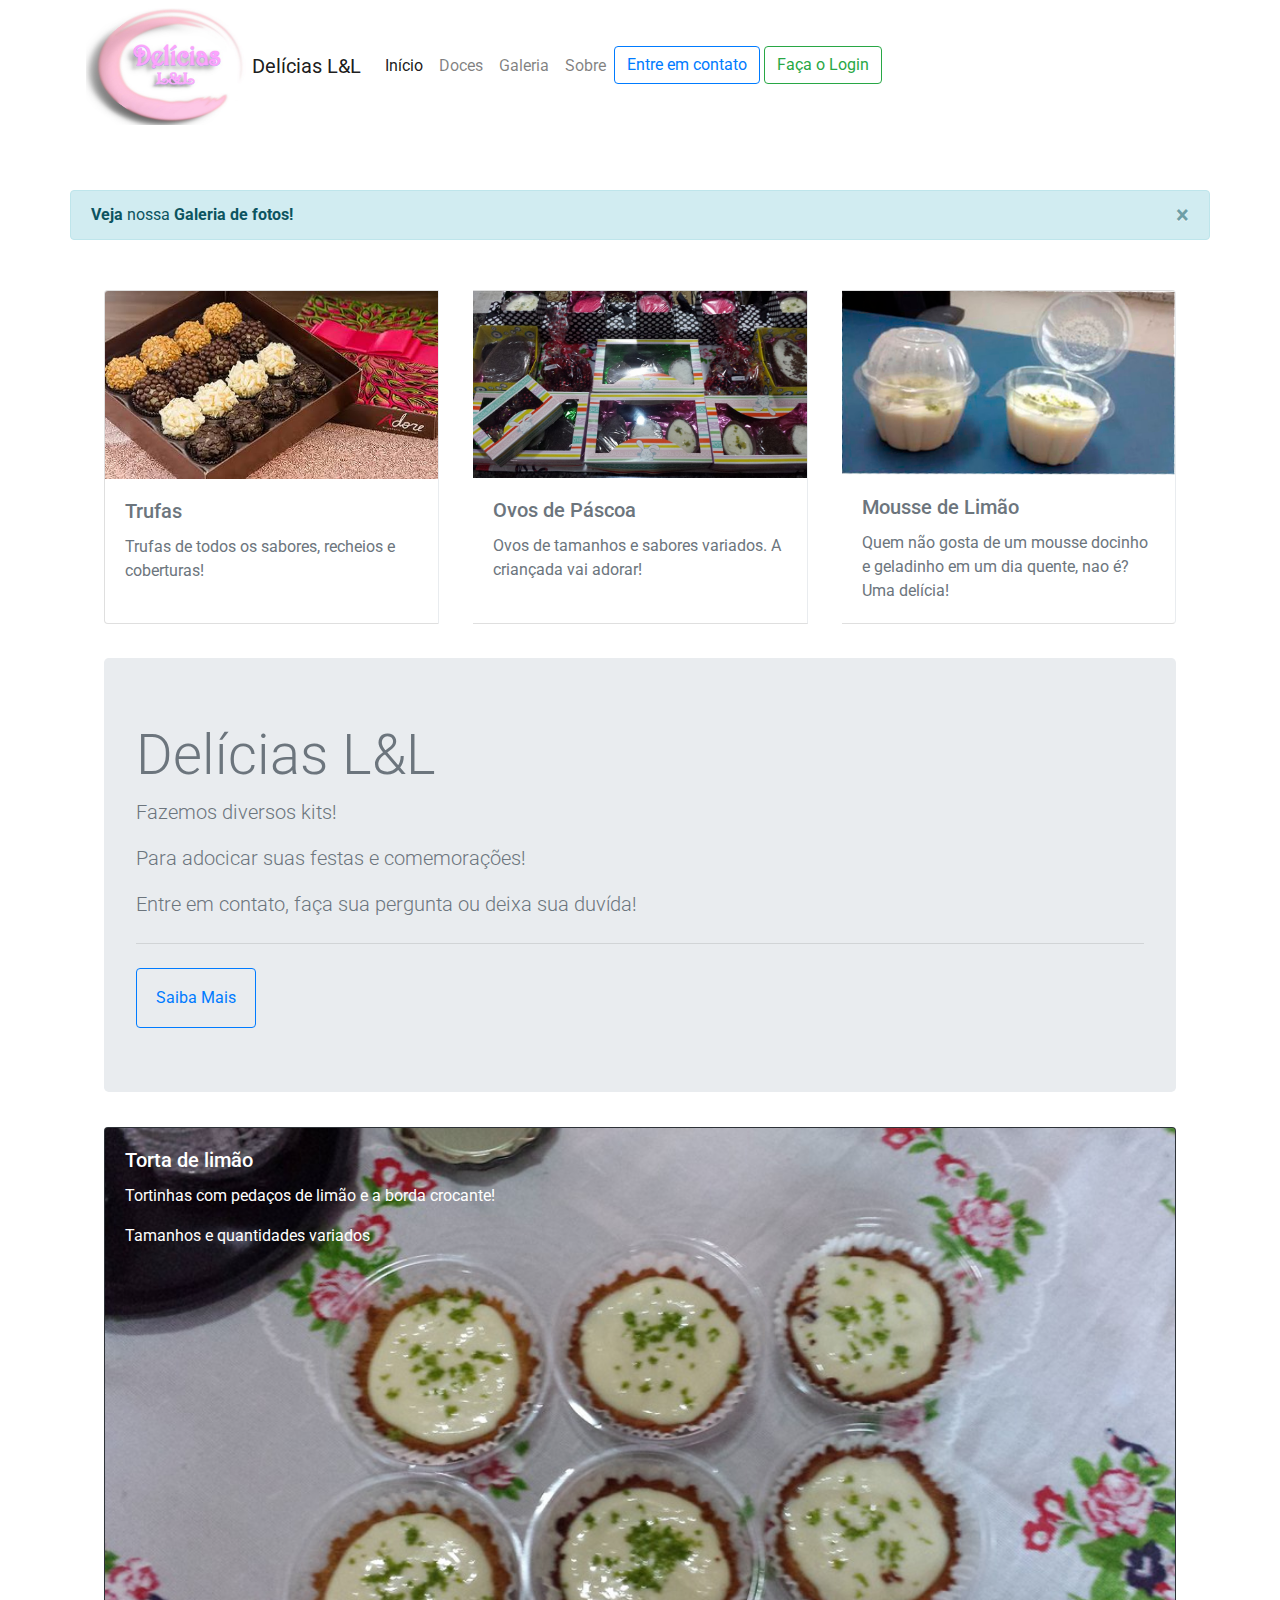
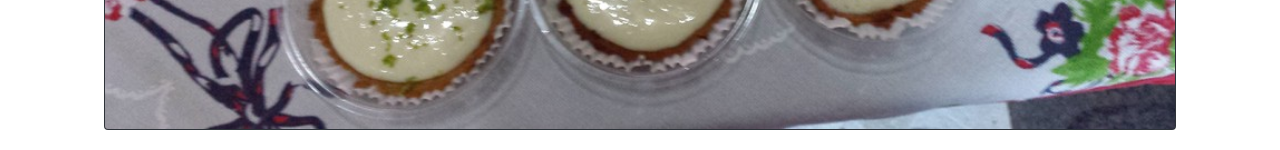
<file: index.html>
<!DOCTYPE html>
<html lang="pt-br">
<head>
    <meta charset="UTF-8">
    <meta name="viewport" content="width=device-width, initial-scale=1.0">
    <meta http-equiv="X-UA-Compatible" content="ie=edge">
    <title>Delícias L & L</title>

    
    <link rel="stylesheet" href="https://stackpath.bootstrapcdn.com/bootstrap/4.4.1/css/bootstrap.min.css" integrity="sha384-Vkoo8x4CGsO3+Hhxv8T/Q5PaXtkKtu6ug5TOeNV6gBiFeWPGFN9MuhOf23Q9Ifjh" crossorigin="anonymous">
    <link rel="stylesheet" href="assets/css/home.css">
    <link rel="stylesheet" href="assets/css/cards.css">
    <link rel="stylesheet" href="assets/css/doces.css">

    <script
  src="https://code.jquery.com/jquery-3.4.1.js"
  integrity="sha256-WpOohJOqMqqyKL9FccASB9O0KwACQJpFTUBLTYOVvVU="
  crossorigin="anonymous"></script>
    <script src="https://cdn.jsdelivr.net/npm/popper.js@1.16.0/dist/umd/popper.min.js" integrity="sha384-Q6E9RHvbIyZFJoft+2mJbHaEWldlvI9IOYy5n3zV9zzTtmI3UksdQRVvoxMfooAo" crossorigin="anonymous"></script>
    <script src="https://stackpath.bootstrapcdn.com/bootstrap/4.4.1/js/bootstrap.min.js" integrity="sha384-wfSDF2E50Y2D1uUdj0O3uMBJnjuUD4Ih7YwaYd1iqfktj0Uod8GCExl3Og8ifwB6" crossorigin="anonymous"></script>

    

    <script>
    
        
        function fContato(){
            window.location.href = "contato.html";
        }
       
       function fSaibaMais(){
         window.location.href = "sobre.html";
       }
        
    </script>

</head>
<body class="d-flex flex-column h-100">
    <div class="container">
        
        

        <nav class="navbar navbar-expand-lg navbar-light bg-light" style="background-color: #ffffff;">
            <img src="assets/images/logo.jpg" class="img-fluid" id='logo-center' alt="Responsive image">
            <a class="navbar-brand" href="index.html">Delícias L&L</a>
            <button class="navbar-toggler" type="button" data-toggle="collapse" data-target="#navbarSupportedContent" aria-controls="navbarSupportedContent" aria-expanded="false" aria-label="Toggle navigation">
            <span class="navbar-toggler-icon"></span>
            </button>
            
            <style>
              
            </style>

            <div class="collapse navbar-collapse" id="navbarSupportedContent">
            <ul class="navbar-nav mr-auto">
                <li class="nav-item active">
                <a class="nav-link" href="index.html">Início<span class="sr-only">(current)</span></a>
                </li>
                <li class="nav-item">
                <a class="nav-link" href="doces.html">Doces</a>
                </li>
                <li class="nav-item">
                  <a class="nav-link" href="galeria.html">Galeria</a>
                </li>
                
                <li class="nav-item">
                <a class="nav-link" href="sobre.html">Sobre</a>
                </li>

                <li class="nav-item" style="float: right !important;">
                    <button type="button" class="btn btn-outline-primary" onclick="javascript:fContato()" >Entre em contato</button>
                    <button type="button" class="btn btn-outline-success" data-toggle="modal" data-target="#modal-login" >Faça o Login</button>
                </li>
                
            </div>
        </nav>
        <main>
          <div class="alert alert-info alert-dismissible fade show" role="alert" style="margin-top: 5%;">
            <strong>Veja</strong> nossa <strong> Galeria de fotos!</strong>
            <button type="button" class="close" data-dismiss="alert" aria-label="Close">
              <span aria-hidden="true">&times;</span>
            </button>
          </div>  

            <div class="cards-lit">
                <div class="card-group">
                    <div class="card lit" id="card-trufas" data-toggle="modal" data-target="#modal-trufas" data-placement="top" title="Clique para pedido rápido">
                        <img src="assets/images/docinhos.jpg" class="card-img-top" alt="...">
                      <div class="card-body">
                        <h5 class="card-title">Trufas</h5>
                        <p class="card-text">Trufas de todos os sabores, recheios e coberturas!</p>
                        
                      </div>
                    </div>
                    <div class="card lit" id="card-ovos" data-toggle="modal" data-target="#modal-ovos" data-placement="top" title="Clique para pedido rápido">
                        <img src="assets/images/ovos.jpg" class="card-img-top" alt="...">
                      <div class="card-body">
                        <h5 class="card-title">Ovos de Páscoa</h5>
                        <p class="card-text">Ovos de tamanhos e sabores variados. A criançada vai adorar!</p>
                        
                      </div>
                    </div>
                    <div class="card lit" id="card-mousse" data-toggle="modal" data-target="#modal-mousse" data-placement="top" title="Clique para pedido rápido">
                        <img src="assets/images/mousse_limao.png" class="card-img-top" alt="...">
                      <div class="card-body">
                        <h5 class="card-title">Mousse de Limão</h5>
                        <p class="card-text">Quem não gosta de um mousse docinho e geladinho em um dia quente, nao é? Uma delícia! </p>
                        
                      </div>
                    </div>
                  </div>
            </div>

            <div class="jumbotron">
                <h1 class="display-4">Delícias L&L</h1>
                <p class="lead">Fazemos diversos kits!</p>
                <p class="lead">Para adocicar suas festas e comemorações!</p>
                <p class="lead">Entre em contato, faça sua pergunta ou deixa sua duvída!</p>
                <hr class="my-4">
                <p></p>
                <button type="button" class="btn btn-outline-primary" onclick="javascript:fSaibaMais()" id="bOutline">Saiba Mais</button>
            </div>           
            
            <div class="big">
                <div class="card bg-dark text-white">
                    <img src="assets/images/limao.jpg" class="card-img" alt="...">
                    <div class="card-img-overlay">
                      <h5 class="card-title">Torta de limão</h5>
                      <p class="card-text">Tortinhas com pedaços de limão e a borda crocante!</p>
                      <p class="card-text">Tamanhos e quantidades variados </p>
                    </div>
                </div>
            </div>
           

        </main>
    </div>
    <!-- MODAL DE PEDIDO RÁPIDO DE TRUFAS -->
    <div class="modal fade" id="modal-trufas" tabindex="-1" role="dialog" aria-labelledby="exampleModalLabel" aria-hidden="true">
      <div class="modal-dialog" role="document">
        <div class="modal-content">
          <div class="modal-header">
            <h5 class="modal-title" id="exampleModalLabel">Pedido rápido Trufas</h5>
            <button type="button" class="close" data-dismiss="modal" aria-label="Close">
              <span aria-hidden="true">&times;</span>
            </button>
          </div>
          <div class="modal-body">
            <form>
              <div class="form-group">
                <div class="input-group mb-3">
                  <div class="input-group-prepend">
                    <label class="input-group-text" for="inputGroupSelect01">Quantidade</label>
                  </div>
                  <select class="custom-select" >
                    <option selected>Escolha...</option>
                    <option value="1">1</option>
                    <option value="2">1</option>
                    <option value="3">3</option>
                    <option value="3">4</option>
                    <option value="3">Mais do que 4</option>
                  </select>
                </div>
                <label for="recipient-name" class="col-form-label">Seu Nome</label>
                <input type="text" class="form-control" >
              </div>
              <div class="form-group">
                <label for="message-text" class="col-form-label">Seu Telefone(Whatsapp)</label>
                <input class="form-control" type="tel" name="" id="" placeholder="ex.: xx xxxxxxxxxx">
              </div>
            </form><div class="form-group">
                <label for="message-text" class="col-form-label">Observações</label>
                <textarea class="form-control" ></textarea>
              </div>
          </div>

          <div class="alert alert-success alert-dismissible fade show alert-pedido" role="alert"  style="margin-top: 2%; margin-bottom: 5%;">
                <strong>Pedido enviado com sucesso!</strong> Agora é só aguardar nosso contato!
                <button type="button" class="close" data-dismiss="alert" aria-label="Close">
                  <span aria-hidden="true">&times;</span>
                </button>
              </div>

          <div class="modal-footer">
            <button type="button" class="btn btn-secondary" data-dismiss="modal">Sair</button>
            <button type="button" class="btn btn-primary pedido" >Enviar Pedido</button>
          </div>
        </div>
      </div>
    </div>

    <!-- MODAL DE PEDIDO RÁPIDO DE OVOS DE PÁSCOA -->
    <div class="modal fade" id="modal-ovos" tabindex="-1" role="dialog" aria-labelledby="exampleModalLabel" aria-hidden="true">
      <div class="modal-dialog" role="document">
        <div class="modal-content">
          <div class="modal-header">
            <h5 class="modal-title" >Pedido rápido Ovos de Páscoa</h5>
            <button type="button" class="close" data-dismiss="modal" aria-label="Close">
              <span aria-hidden="true">&times;</span>
            </button>
          </div>
          <div class="modal-body">
            <form>
              <div class="form-group">
                <div class="input-group mb-3">
                  <div class="input-group-prepend">
                    <label class="input-group-text" for="inputGroupSelect01">Quantidade</label>
                  </div>
                  <select class="custom-select" >
                    <option selected>Escolha...</option>
                    <option value="1">1</option>
                    <option value="2">1</option>
                    <option value="3">3</option>
                    <option value="3">4</option>
                    <option value="3">Mais do que 4</option>
                  </select>
                </div>
                <label for="recipient-name" class="col-form-label">Seu Nome</label>
                <input type="text" class="form-control" >
              </div>
              <div class="form-group">
                <label for="message-text" class="col-form-label">Seu Telefone(Whatsapp)</label>
                <input class="form-control" type="tel" name="" id="" placeholder="ex.: xx xxxxxxxxxx">
              </div>
            </form><div class="form-group">
                <label for="message-text" class="col-form-label">Observações</label>
                <textarea class="form-control" ></textarea>
              </div>
          </div>

          <div class="alert alert-success alert-dismissible fade show alert-pedido" role="alert"  style="margin-top: 2%; margin-bottom: 5%;">
                <strong>Pedido enviado com sucesso!</strong> Agora é só aguardar nosso contato!
                <button type="button" class="close" data-dismiss="alert" aria-label="Close">
                  <span aria-hidden="true">&times;</span>
                </button>
              </div>

          <div class="modal-footer">
            <button type="button" class="btn btn-secondary" data-dismiss="modal">Sair</button>
            <button type="button" class="btn btn-primary pedido" >Enviar Pedido</button>
          </div>
        </div>
      </div>
    </div>

    <!-- MODAL DE PEDIDO RÁPIDO DE LIMÃO -->
    <div class="modal fade" id="modal-mousse" tabindex="-1" role="dialog" aria-labelledby="exampleModalLabel" aria-hidden="true">
      <div class="modal-dialog" role="document">
        <div class="modal-content">
          <div class="modal-header">
            <h5 class="modal-title" id="exampleModalLabel">Pedido rápido Mouse de Limão</h5>
            <button type="button" class="close" data-dismiss="modal" aria-label="Close">
              <span aria-hidden="true">&times;</span>
            </button>
          </div>
          <div class="modal-body">
            <form>
              <div class="form-group">
                <div class="input-group mb-3">
                  <div class="input-group-prepend">
                    <label class="input-group-text" for="inputGroupSelect01">Quantidade</label>
                  </div>
                  <select class="custom-select" >
                    <option selected>Escolha...</option>
                    <option value="1">1</option>
                    <option value="2">1</option>
                    <option value="3">3</option>
                    <option value="3">4</option>
                    <option value="3">Mais do que 4</option>
                  </select>
                </div>
                <label for="recipient-name" class="col-form-label">Seu Nome</label>
                <input type="text" class="form-control" >
              </div>
              <div class="form-group">
                <label for="message-text" class="col-form-label">Seu Telefone(Whatsapp)</label>
                <input class="form-control" type="tel" name="" id="" placeholder="ex.: xx xxxxxxxxxx">
              </div>
              <div class="form-group">
                <label for="message-text" class="col-form-label">Observações</label>
                <textarea class="form-control" ></textarea>
              </div>
            </form>
          </div>

          <div class="alert alert-success alert-dismissible fade show alert-pedido" role="alert"  style="margin-top: 2%; margin-bottom: 5%;">
                <strong>Pedido enviado com sucesso!</strong> Agora é só aguardar nosso contato!
                <button type="button" class="close" data-dismiss="alert" aria-label="Close">
                  <span aria-hidden="true">&times;</span>
                </button>
              </div>

          <div class="modal-footer">
            <button type="button" class="btn btn-secondary" data-dismiss="modal">Sair</button>
            <button type="button" class="btn btn-primary pedido" >Enviar Pedido</button>
          </div>
        </div>
      </div>
    </div>

    <!--TELA MODAL DE LOGIN -->
    <div class="modal fade" id="modal-login" tabindex="-1" role="dialog" aria-labelledby="exampleModalLabel" aria-hidden="true">
      <div class="modal-dialog" role="document">
          <div class="modal-content">
          <div class="modal-header">
              <h5 class="modal-title" id="exampleModalLabel">Realizar Login</h5>
              <button type="button" class="close" data-dismiss="modal" aria-label="Close">
              <span aria-hidden="true">&times;</span>
              </button>
          </div>
          <div class="modal-body">
              <form>
                  <div class="form-group">
                      <label for="exampleInputEmail1">Usuário ou Email</label>
                      <input type="email" class="form-control" id="user" aria-describedby="emailHelp">
                      <small id="emailHelp" class="form-text text-muted">Nós nunca vamos compartilhar seu email com outras pessoas</small>
                  </div>
                  <div class="form-group">
                      <label for="exampleInputPassword1">Senha</label>
                      <input type="password" class="form-control" id="senha">
                  </div>
                  <div class="form-group form-check">
                      <input type="checkbox" class="form-check-input" id="exampleCheck1">
                      <label class="form-check-label" for="exampleCheck1">Permanecer logado?</label>
                  </div>
                  <button type="submit" class="btn btn-primary" id="login-submit">Fazer Login</button>
              </form>

              <div class="alert alert-warning alert-dismissible fade show" role="alert" id="alert-login-user" style="margin-top: 2%;">
                  <strong>Erro!</strong> Preencha o campo <strong>Usuário</strong>.
                  <button type="button" class="close" data-dismiss="alert" aria-label="Close">
                    <span aria-hidden="true">&times;</span>
                  </button>
              </div>
              <div class="alert alert-warning alert-dismissible fade show" role="alert" id="alert-login-senha" style="margin-top: 2%;">
                  <strong>Erro!</strong> Preencha o campo <strong>Senha</strong>.
                  <button type="button" class="close" data-dismiss="alert" aria-label="Close">
                    <span aria-hidden="true">&times;</span>
                  </button>
              </div>
              <div class="alert alert-success alert-dismissible fade show" role="alert" id="alert-success" style="margin-top: 2%;">
                  <strong>Sucesso!</strong> Realizando login...
                  <button type="button" class="close" data-dismiss="alert" aria-label="Close">
                    <span aria-hidden="true">&times;</span>
                  </button>
                </div>
          </div>
          <div class="modal-footer">
              <button type="button" class="btn btn-info" data-target="#modal-cadastro" data-dismiss="modal" id="sem-conta">Não possui conta?</button>
              <button type="button" class="btn btn-secondary" data-dismiss="modal">Sair</button> 
          </div>
          </div>
      </div>
    </div>

    <!-- MODAL CADASTRO -->
    <div class="modal fade" id="modal-cadastro" tabindex="-1" role="dialog" aria-labelledby="exampleModalScrollableTitle" aria-hidden="true">
      <div class="modal-dialog modal-dialog-scrollable" role="document">
        <div class="modal-content">
          <div class="modal-header">
            <h5 class="modal-title" id="exampleModalScrollableTitle">Realizar Cadastro</h5>
            <button type="button" class="close" data-dismiss="modal" aria-label="Close">
              <span aria-hidden="true">&times;</span>
            </button>
          </div>
          <div class="modal-body">
            <form>
              <div class="form-group">
                  <label for="exampleInputEmail1">Usuário</label>
                  <input type="email" class="form-control" id="user-cadastro" aria-describedby="emailHelp">
                  <small id="emailHelp" class="form-text text-muted">Sem espaços ou letras maiúsculas</small>
              </div>
              <div class="form-group">
                <label for="exampleInputEmail1">Email</label>
                <input type="email" class="form-control" id="email-cadastro" aria-describedby="emailHelp">
                <small id="emailHelp" class="form-text text-muted">Nós nunca vamos compartilhar seu email com outras pessoas</small>
              </div>
              <div class="form-group">
                <label for="exampleInputEmail1">Whatsapp</label>
                <input type="email" class="form-control" id="telefone" aria-describedby="emailHelp">
                <small id="emailHelp" class="form-text text-muted">Número para contato</small>
              </div>
              <div class="form-group">
                  <label for="exampleInputPassword1">Senha</label>
                  <input type="password" class="form-control" id="senha-cadastro">
              </div>
              <div class="form-group form-check">
                  <input type="checkbox" class="form-check-input" >
                  <label class="form-check-label" for="exampleCheck1">Permanecer logado?</label>
              </div>
              <button type="submit" class="btn btn-primary" id="cadastro-submit">Cadastrar</button>
            </form>

            <div class="alert alert-warning alert-dismissible fade show" role="alert" id="alert-cadastro" style="margin-top: 2%; margin-bottom: 5%;">
              <strong>Erro!</strong> Preencha todos os campos!
              <button type="button" class="close" data-dismiss="alert" aria-label="Close">
                <span aria-hidden="true">&times;</span>
              </button>
            </div>
            <div class="alert alert-success alert-dismissible fade show alert-pedido" role="alert"  style="margin-top: 2%; margin-bottom: 5%;">
              <strong>Sucesso!</strong> Conta Criada! Clique no botão abaixo para Realizar o Login.
              <button type="button" class="close" data-dismiss="alert" aria-label="Close">
                <span aria-hidden="true">&times;</span>
              </button>
            </div>
          </div>
          <div class="modal-footer">
            <button type="button" class="btn btn-info" data-target="#modal-cadastro" data-dismiss="modal" id="com-conta">Já possui conta?</button>
            <button type="button" class="btn btn-secondary" data-dismiss="modal">Sair</button> 
          </div>
        </div>
      </div>
    </div>
    

  <div class="foot"></div>

  
  <script src="assets/js/alert.js">
  </script>

  <script>
    $(function() {
      $(".alert-pedido").hide();

      $('.lit').tooltip({ boundary: 'window' }).css({ marginBottom: '10%' });

      $(".pedido").click(function() {
        $(".alert-pedido").show();
        setInterval( $(function() { window.location.href = "index.html" }) , 20000);  
      });

    });
  </script>

</body>
</html>
</file>
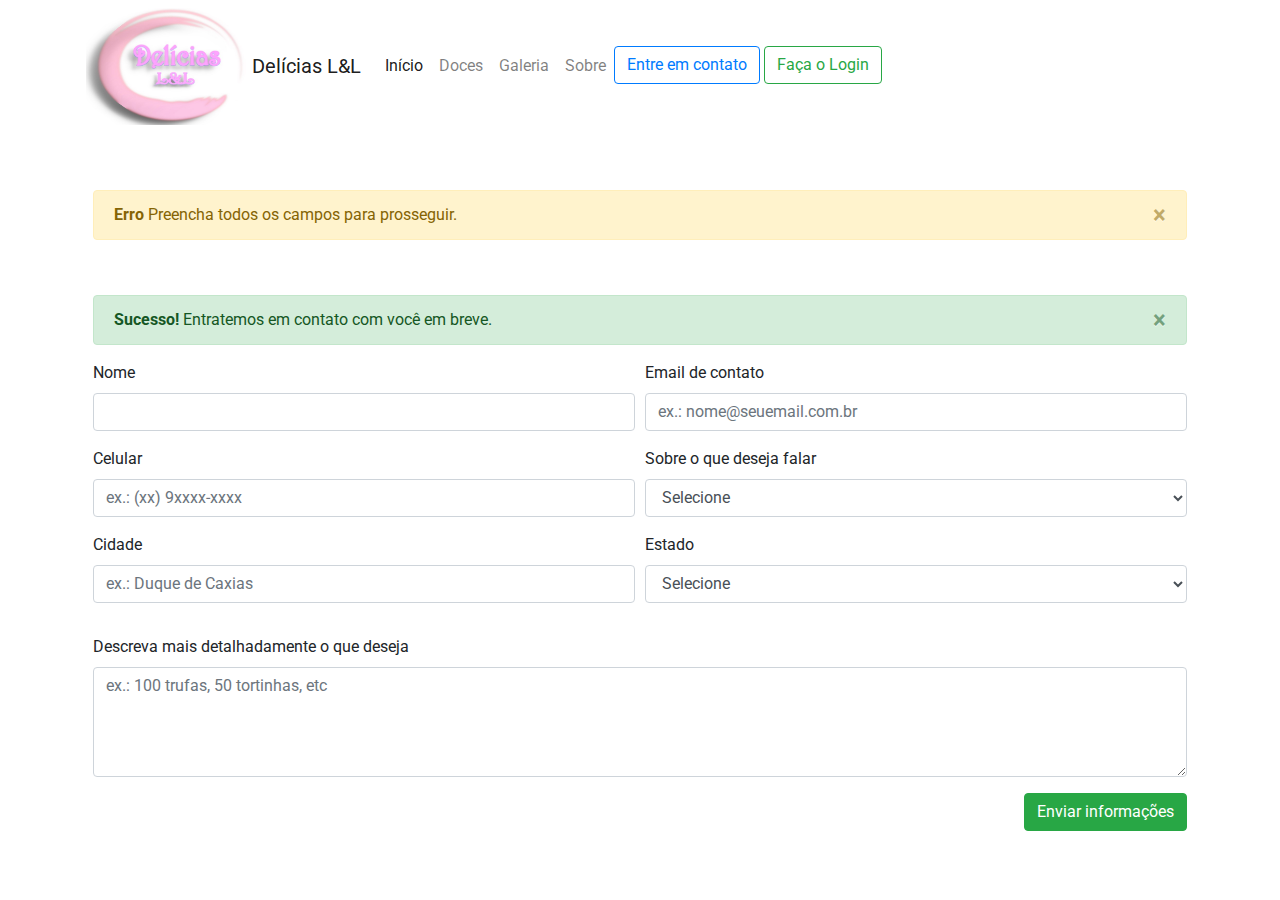
<file: contato.html>
<!DOCTYPE html>
<html lang="pt-br">
<head>
    <meta charset="UTF-8">
    <meta name="viewport" content="width=device-width, initial-scale=1.0">
    <meta http-equiv="X-UA-Compatible" content="ie=edge">
    <title>Delícias L & L</title>

    
    <link rel="stylesheet" href="https://stackpath.bootstrapcdn.com/bootstrap/4.4.1/css/bootstrap.min.css" integrity="sha384-Vkoo8x4CGsO3+Hhxv8T/Q5PaXtkKtu6ug5TOeNV6gBiFeWPGFN9MuhOf23Q9Ifjh" crossorigin="anonymous">
    <link rel="stylesheet" href="assets/css/home.css">
    <link rel="stylesheet" href="assets/css/contato.css">

    <script
  src="https://code.jquery.com/jquery-3.4.1.js"
  integrity="sha256-WpOohJOqMqqyKL9FccASB9O0KwACQJpFTUBLTYOVvVU="
  crossorigin="anonymous"></script>

    
    <script src="https://cdn.jsdelivr.net/npm/popper.js@1.16.0/dist/umd/popper.min.js" integrity="sha384-Q6E9RHvbIyZFJoft+2mJbHaEWldlvI9IOYy5n3zV9zzTtmI3UksdQRVvoxMfooAo" crossorigin="anonymous"></script>
    <script src="https://stackpath.bootstrapcdn.com/bootstrap/4.4.1/js/bootstrap.min.js" integrity="sha384-wfSDF2E50Y2D1uUdj0O3uMBJnjuUD4Ih7YwaYd1iqfktj0Uod8GCExl3Og8ifwB6" crossorigin="anonymous"></script>
    <script src="assets/js/alert.js"></script>

    <script>
        function fContato(){
            window.location.href = "contato.html";
        }

    </script>

</head>
<body class="d-flex flex-column h-100">
    <div class="container">
        
        

        <nav class="navbar navbar-expand-lg navbar-light bg-light">
            <img src="assets/images/logo.jpg" class="img-fluid" id='logo-center' alt="Responsive image">
            <a class="navbar-brand" href="index.html">Delícias L&L</a>
            <button class="navbar-toggler" type="button" data-toggle="collapse" data-target="#navbarSupportedContent" aria-controls="navbarSupportedContent" aria-expanded="false" aria-label="Toggle navigation">
            <span class="navbar-toggler-icon"></span>
            </button>
    
            <div class="collapse navbar-collapse" id="navbarSupportedContent">
            <ul class="navbar-nav mr-auto">
                <li class="nav-item active">
                <a class="nav-link" href="index.html">Início<span class="sr-only">(current)</span></a>
                </li>
                <li class="nav-item">
                <a class="nav-link" href="doces.html">Doces</a>
                </li>
                <li class="nav-item">
                  <a class="nav-link" href="galeria.html">Galeria</a>
                </li>
                
                <li class="nav-item">
                <a class="nav-link" href="sobre.html">Sobre</a>
                </li>

                <li class="nav-item" style="margin-right: 4px;" >
                    <button type="button" class="btn btn-outline-primary" id="contato" onclick="javascript:fContato()" >Entre em contato</button>
                    
                </li>
                <li class="nav-item" >                        
                    <button type="button" class="btn btn-outline-success" data-toggle="modal" data-target="#modal-login" >Faça o Login</button>
                </li>
            </div>
        </nav>
        <main>
            <form>

                <div class="alert alert-warning alert-warning-contato alert-dismissible fade show" role="alert" style="margin-top: 5%;">
                    <strong>Erro</strong> Preencha todos os campos para prosseguir.
                    <button type="button" class="close" data-dismiss="alert" aria-label="Close">
                      <span aria-hidden="true">&times;</span>
                    </button>
                </div>

                <div class="alert alert-success alert-success-contato alert-dismissible fade show" role="alert" style="margin-top: 5%;">
                    <strong>Sucesso!</strong> Entratemos em contato com você em breve.
                    <button type="button" class="close" data-dismiss="alert" aria-label="Close">
                      <span aria-hidden="true">&times;</span>
                    </button>
                </div>

                <div class="form-row">
                    <div class="form-group col-md-6">
                        <label for="inputCity">Nome</label>
                        <input type="text" class="form-control" placeholder="">
                    </div>
                    <div class="form-group col-md-6">
                        <label for="inputCity">Email de contato</label>
                        <input type="text" class="form-control"  placeholder="ex.: nome@seuemail.com.br">
                    </div>
                    
                </div>
                    

                <div class="form-group">
                    
                    <div class="form-row">
                        <div class="form-group col-md-6">
                            <label for="inputPhone">Celular</label>
                            <input type="number" class="form-control" id="inputPhone" placeholder="ex.: (xx) 9xxxx-xxxx">
                        </div>
                        <div class="form-group col-md-6">
                            <label for="exampleFormControlSelect1">Sobre o que deseja falar</label>
                            <select class="form-control" id="exampleFormControlSelect1">
                                <option>Selecione</option>
                                <option>Kits para festas</option>
                                <option>Kits individuais</option>
                                <option>Porções Inidivuais</option>
                                <option>Trufas</option>
                                <option>Tortas</option>
                                <option>Ovos de Páscoa</option>
                            </select>
                        </div>
                    </div>

                    <div class="form-row">
                        <div class="form-group col-md-6">
                            <label for="inputCity">Cidade</label>
                            <input type="text" class="form-control" id="" placeholder="ex.: Duque de Caxias">
                        </div>
                        <div class="form-group col-md-6">
                            <label for="inputState">Estado</label>
                            <select id="inputState" class="form-control">
                                <option selected>Selecione</option>
                                <option>Rio de Janeiro</option>
                                <option>São Paulo</option>
                            </select>
                        </div>
                    </div>
                    
                </div>
                
                <div class="form-group">
                  <label for="exampleFormControlTextarea1">Descreva mais detalhadamente o que deseja</label>
                  <textarea class="form-control" id="exampleFormControlTextarea1" rows="4" placeholder="ex.: 100 trufas, 50 tortinhas, etc"></textarea>
                </div>
                <button type="button" class="btn btn-success" style="float: right;">Enviar informações</button>        
            </form>
            
            

        </main>
        
    </div>

    <!--TELA MODAL DE LOGIN -->
    <div class="modal fade" id="modal-login" tabindex="-1" role="dialog" aria-labelledby="exampleModalLabel" aria-hidden="true">
        <div class="modal-dialog" role="document">
            <div class="modal-content">
            <div class="modal-header">
                <h5 class="modal-title" id="exampleModalLabel">Realizar Login</h5>
                <button type="button" class="close" data-dismiss="modal" aria-label="Close">
                <span aria-hidden="true">&times;</span>
                </button>
            </div>
            <div class="modal-body">
                <form>
                    <div class="form-group">
                        <label for="exampleInputEmail1">Usuário ou Email</label>
                        <input type="email" class="form-control" id="user" aria-describedby="emailHelp">
                        <small id="emailHelp" class="form-text text-muted">Nós nunca vamos compartilhar seu email com outras pessoas</small>
                    </div>
                    <div class="form-group">
                        <label for="exampleInputPassword1">Senha</label>
                        <input type="password" class="form-control" id="senha">
                    </div>
                    <div class="form-group form-check">
                        <input type="checkbox" class="form-check-input" id="exampleCheck1">
                        <label class="form-check-label" for="exampleCheck1">Permanecer logado?</label>
                    </div>
                    <button type="submit" class="btn btn-primary" id="login-submit">Fazer Login</button>
                </form>
  
                <div class="alert alert-warning alert-dismissible fade show" role="alert" id="alert-login-user" style="margin-top: 2%;">
                    <strong>Erro!</strong> Preencha o campo <strong>Usuário</strong>.
                    <button type="button" class="close" data-dismiss="alert" aria-label="Close">
                      <span aria-hidden="true">&times;</span>
                    </button>
                </div>
                <div class="alert alert-warning alert-dismissible fade show" role="alert" id="alert-login-senha" style="margin-top: 2%;">
                    <strong>Erro!</strong> Preencha o campo <strong>Senha</strong>.
                    <button type="button" class="close" data-dismiss="alert" aria-label="Close">
                      <span aria-hidden="true">&times;</span>
                    </button>
                </div>
                <div class="alert alert-success alert-dismissible fade show" role="alert" id="alert-success" style="margin-top: 2%;">
                    <strong>Sucesso!</strong> Realizando login...
                    <button type="button" class="close" data-dismiss="alert" aria-label="Close">
                      <span aria-hidden="true">&times;</span>
                    </button>
                  </div>
            </div>
            <div class="modal-footer">
                <button type="button" class="btn btn-info" data-target="#modal-cadastro" data-dismiss="modal" id="sem-conta">Não possui conta?</button>
                <button type="button" class="btn btn-secondary" data-dismiss="modal">Sair</button> 
            </div>
            </div>
        </div>
      </div>
  
      <!-- MODAL CADASTRO -->
      <div class="modal fade" id="modal-cadastro" tabindex="-1" role="dialog" aria-labelledby="exampleModalScrollableTitle" aria-hidden="true">
        <div class="modal-dialog modal-dialog-scrollable" role="document">
          <div class="modal-content">
            <div class="modal-header">
              <h5 class="modal-title" id="exampleModalScrollableTitle">Realizar Cadastro</h5>
              <button type="button" class="close" data-dismiss="modal" aria-label="Close">
                <span aria-hidden="true">&times;</span>
              </button>
            </div>
            <div class="modal-body">
              <form>
                <div class="form-group">
                    <label for="exampleInputEmail1">Usuário</label>
                    <input type="email" class="form-control" id="user-cadastro" aria-describedby="emailHelp">
                    <small id="emailHelp" class="form-text text-muted">Sem espaços ou letras maiúsculas</small>
                </div>
                <div class="form-group">
                  <label for="exampleInputEmail1">Email</label>
                  <input type="email" class="form-control" id="email-cadastro" aria-describedby="emailHelp">
                  <small id="emailHelp" class="form-text text-muted">Nós nunca vamos compartilhar seu email com outras pessoas</small>
                </div>
                <div class="form-group">
                  <label for="exampleInputEmail1">Whatsapp</label>
                  <input type="email" class="form-control" id="telefone" aria-describedby="emailHelp">
                  <small id="emailHelp" class="form-text text-muted">Número para contato</small>
                </div>
                <div class="form-group">
                    <label for="exampleInputPassword1">Senha</label>
                    <input type="password" class="form-control" id="senha-cadastro">
                </div>
                <div class="form-group form-check">
                    <input type="checkbox" class="form-check-input" >
                    <label class="form-check-label" for="exampleCheck1">Permanecer logado?</label>
                </div>
                <button type="submit" class="btn btn-primary" id="cadastro-submit">Cadastrar</button>
              </form>
  
              <div class="alert alert-warning alert-dismissible fade show" role="alert" id="alert-cadastro" style="margin-top: 2%; margin-bottom: 5%;">
                <strong>Erro!</strong> Preencha todos os campos!
                <button type="button" class="close" data-dismiss="alert" aria-label="Close">
                  <span aria-hidden="true">&times;</span>
                </button>
              </div>
              <div class="alert alert-success alert-dismissible fade show" role="alert" id="alert-success-cadastro" style="margin-top: 2%; margin-bottom: 5%;">
                <strong>Sucesso!</strong> Conta Criada! Clique no botão abaixo para Realizar o Login.
                <button type="button" class="close" data-dismiss="alert" aria-label="Close">
                  <span aria-hidden="true">&times;</span>
                </button>
              </div>
            </div>
            <div class="modal-footer">
              <button type="button" class="btn btn-info" data-target="#modal-cadastro" data-dismiss="modal" id="com-conta">Já possui conta?</button>
              <button type="button" class="btn btn-secondary" data-dismiss="modal">Sair</button> 
            </div>
          </div>
        </div>
      </div>

    <div class="foot"></div>

    <script src="assets/js/alert.js">
    </script>


    <script>
      $(function(){
    $(".alert-success-contato").hide();
    $(".alert-warning-contato").hide();

    
    $(".btn-success").click(function(){
        
        if  ( $("#inputPhone").val() == ""  | $("#exampleFormControlSelect1").val() == "Selecione"){
            $(".alert-warning-contato").show();
            $(".alert-success-contato").hide();
        }else{
            $(".alert-success-contato").show();
            $(".alert-warning-contato").hide();
        }
    })

});
    </script>
</body>
</html>
</file>
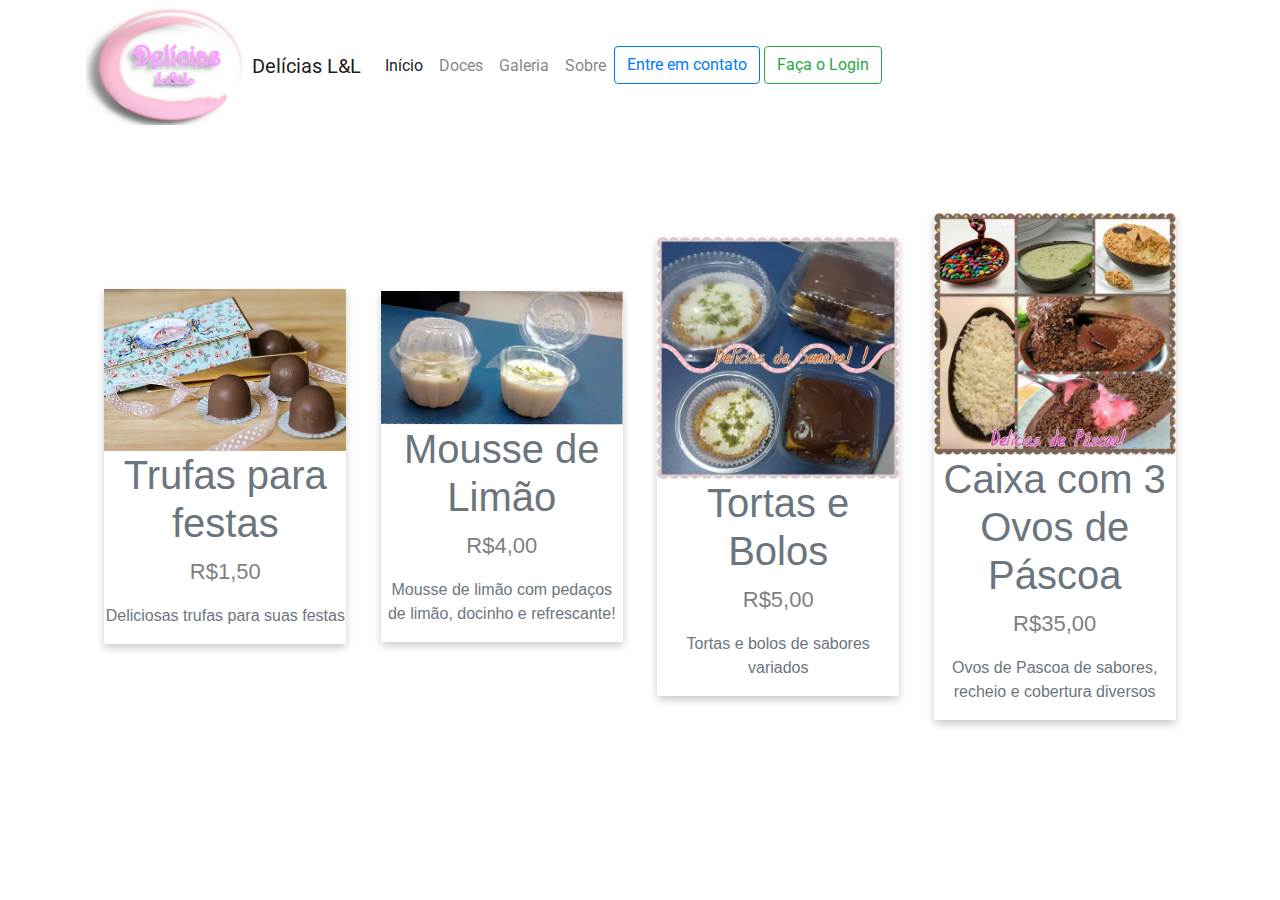
<file: doces.html>
<!DOCTYPE html>
<html lang="pt-br">
<head>
    <meta charset="UTF-8">
    <meta name="viewport" content="width=device-width, initial-scale=1.0">
    <meta http-equiv="X-UA-Compatible" content="ie=edge">
    <title>Delícias L & L</title>

    
    <link rel="stylesheet" href="https://stackpath.bootstrapcdn.com/bootstrap/4.4.1/css/bootstrap.min.css" integrity="sha384-Vkoo8x4CGsO3+Hhxv8T/Q5PaXtkKtu6ug5TOeNV6gBiFeWPGFN9MuhOf23Q9Ifjh" crossorigin="anonymous">
    <link rel="stylesheet" href="assets/css/home.css">
    <!-- <link rel="stylesheet" href="assets/css/prism.css"> -->
    <!-- <link rel="stylesheet" href="assets/css/style.min.css"> -->
    <link rel="stylesheet" href="assets/css/doces.css">

    <script
  src="https://code.jquery.com/jquery-3.4.1.js"
  integrity="sha256-WpOohJOqMqqyKL9FccASB9O0KwACQJpFTUBLTYOVvVU="
  crossorigin="anonymous"></script>
    <script src="https://cdn.jsdelivr.net/npm/popper.js@1.16.0/dist/umd/popper.min.js" integrity="sha384-Q6E9RHvbIyZFJoft+2mJbHaEWldlvI9IOYy5n3zV9zzTtmI3UksdQRVvoxMfooAo" crossorigin="anonymous"></script>
    <script src="https://stackpath.bootstrapcdn.com/bootstrap/4.4.1/js/bootstrap.min.js" integrity="sha384-wfSDF2E50Y2D1uUdj0O3uMBJnjuUD4Ih7YwaYd1iqfktj0Uod8GCExl3Og8ifwB6" crossorigin="anonymous"></script>

    <script>
        function fContato(){
            window.location.href = "contato.html";
        }
    </script>


</head>
<body class="d-flex flex-column h-100">
    <div class="container">
        
        

        <nav class="navbar navbar-expand-lg navbar-light bg-light">
            <img src="assets/images/logo.jpg" class="img-fluid" id='logo-center' alt="Responsive image">
            <a class="navbar-brand" href="index.html">Delícias L&L</a>
            <button class="navbar-toggler" type="button" data-toggle="collapse" data-target="#navbarSupportedContent" aria-controls="navbarSupportedContent" aria-expanded="false" aria-label="Toggle navigation">
            <span class="navbar-toggler-icon"></span>
            </button>
    
            <div class="collapse navbar-collapse" id="navbarSupportedContent">
            <ul class="navbar-nav mr-auto">
                <li class="nav-item active">
                <a class="nav-link" href="index.html">Início<span class="sr-only">(current)</span></a>
                </li>
                <li class="nav-item">
                <a class="nav-link" href="doces.html">Doces</a>
                </li>
                <li class="nav-item">
                  <a class="nav-link" href="galeria.html">Galeria</a>
                </li>
                <li class="nav-item">
                <a class="nav-link" href="sobre.html">Sobre</a>
                </li>

                <li class="nav-item" style="margin-right: 4px;" >
                    <button type="button" class="btn btn-outline-primary" id="contato" onclick="javascript:fContato()" >Entre em contato</button>
                    
                </li>
                <li class="nav-item" >                        
                    <button type="button" class="btn btn-outline-success" data-toggle="modal" data-target="#modal-login" >Faça o Login</button>
                </li>
            </div>
        </nav>
        <div>
            

            <div class="cards-lit">
                <div class="card-group" style="margin-top: 4%; margin-bottom: 5%;">
                    <div class="card lit" style="border: none !important;">
                        <div class="prod-card" >
                            <img src="assets/images/trufas-festas.jpg" alt="Trufas" style="width:100%">
                            <h1>Trufas para festas</h1>
                            <p class="price">R$1,50</p>
                            <p>Deliciosas trufas para suas festas</p>
                            
                        </div>
                    </div>
                    <div class="card lit" style="border: none !important;">
                        <div class="prod-card" d>
                            <img src="assets/images/mousse_limao.png" alt="Mousse de Limão" style="width:100%">
                            <h1>Mousse de Limão</h1>
                            <p class="price">R$4,00</p>
                            <p>Mousse de limão com pedaços de limão, docinho  e refrescante!</p>                    
                        </div>
                    </div>
                    
                    <div class="card lit" style="border: none !important;">
                        <div class="prod-card" >
                            <img src="assets/images/torta-bolo.jpg" alt="tortas e bolos" style="width:100%">
                            <h1>Tortas e Bolos</h1>
                            <p class="price">R$5,00</p>
                            <p>Tortas e bolos de sabores variados</p>
                            
                        </div>
                    </div>
                    
                    <div class="card lit" style="border: none !important;">
                        <div class="prod-card" d>
                            <img src="assets/images/caixa-ovos-pascoa.jpg" alt="Caixa Ovos de Pascoa" style="width:100%">
                            <h1>Caixa com 3 Ovos de Páscoa</h1>
                            <p class="price">R$35,00</p>
                            <p>Ovos de Pascoa de sabores, recheio e cobertura diversos</p>                    
                        </div>
                    </div>
                    
                    
                </div>
            </div>
            

        </main>
    </div>

    <!--TELA MODAL DE LOGIN -->
    <div class="modal fade" id="modal-login" tabindex="-1" role="dialog" aria-labelledby="exampleModalLabel" aria-hidden="true">
        <div class="modal-dialog" role="document">
            <div class="modal-content">
            <div class="modal-header">
                <h5 class="modal-title" id="exampleModalLabel">Realizar Login</h5>
                <button type="button" class="close" data-dismiss="modal" aria-label="Close">
                <span aria-hidden="true">&times;</span>
                </button>
            </div>
            <div class="modal-body">
                <form>
                    <div class="form-group">
                        <label for="exampleInputEmail1">Usuário ou Email</label>
                        <input type="email" class="form-control" id="user" aria-describedby="emailHelp">
                        <small id="emailHelp" class="form-text text-muted">Nós nunca vamos compartilhar seu email com outras pessoas</small>
                    </div>
                    <div class="form-group">
                        <label for="exampleInputPassword1">Senha</label>
                        <input type="password" class="form-control" id="senha">
                    </div>
                    <div class="form-group form-check">
                        <input type="checkbox" class="form-check-input" id="exampleCheck1">
                        <label class="form-check-label" for="exampleCheck1">Permanecer logado?</label>
                    </div>
                    <button type="submit" class="btn btn-primary" id="login-submit">Fazer Login</button>
                </form>
  
                <div class="alert alert-warning alert-dismissible fade show" role="alert" id="alert-login-user" style="margin-top: 2%;">
                    <strong>Erro!</strong> Preencha o campo <strong>Usuário</strong>.
                    <button type="button" class="close" data-dismiss="alert" aria-label="Close">
                      <span aria-hidden="true">&times;</span>
                    </button>
                </div>
                <div class="alert alert-warning alert-dismissible fade show" role="alert" id="alert-login-senha" style="margin-top: 2%;">
                    <strong>Erro!</strong> Preencha o campo <strong>Senha</strong>.
                    <button type="button" class="close" data-dismiss="alert" aria-label="Close">
                      <span aria-hidden="true">&times;</span>
                    </button>
                </div>
                <div class="alert alert-success alert-dismissible fade show" role="alert" id="alert-success" style="margin-top: 2%;">
                    <strong>Sucesso!</strong> Realizando login...
                    <button type="button" class="close" data-dismiss="alert" aria-label="Close">
                      <span aria-hidden="true">&times;</span>
                    </button>
                  </div>
            </div>
            <div class="modal-footer">
                <button type="button" class="btn btn-info" data-target="#modal-cadastro" data-dismiss="modal" id="sem-conta">Não possui conta?</button>
                <button type="button" class="btn btn-secondary" data-dismiss="modal">Sair</button> 
            </div>
            </div>
        </div>
      </div>
  
      <!-- MODAL CADASTRO -->
      <div class="modal fade" id="modal-cadastro" tabindex="-1" role="dialog" aria-labelledby="exampleModalScrollableTitle" aria-hidden="true">
        <div class="modal-dialog modal-dialog-scrollable" role="document">
          <div class="modal-content">
            <div class="modal-header">
              <h5 class="modal-title" id="exampleModalScrollableTitle">Modal title</h5>
              <button type="button" class="close" data-dismiss="modal" aria-label="Close">
                <span aria-hidden="true">&times;</span>
              </button>
            </div>
            <div class="modal-body">
              <form>
                <div class="form-group">
                    <label for="exampleInputEmail1">Usuário</label>
                    <input type="email" class="form-control" id="user-cadastro" aria-describedby="emailHelp">
                    <small id="emailHelp" class="form-text text-muted">Sem espaços ou letras maiúsculas</small>
                </div>
                <div class="form-group">
                  <label for="exampleInputEmail1">Email</label>
                  <input type="email" class="form-control" id="email-cadastro" aria-describedby="emailHelp">
                  <small id="emailHelp" class="form-text text-muted">Nós nunca vamos compartilhar seu email com outras pessoas</small>
                </div>
                <div class="form-group">
                  <label for="exampleInputEmail1">Whatsapp</label>
                  <input type="email" class="form-control" id="telefone" aria-describedby="emailHelp">
                  <small id="emailHelp" class="form-text text-muted">Número para contato</small>
                </div>
                <div class="form-group">
                    <label for="exampleInputPassword1">Senha</label>
                    <input type="password" class="form-control" id="senha-cadastro">
                </div>
                <div class="form-group form-check">
                    <input type="checkbox" class="form-check-input" id="exampleCheck1">
                    <label class="form-check-label" for="exampleCheck1">Permanecer logado?</label>
                </div>
                <button type="submit" class="btn btn-primary" id="cadastro-submit">Cadastrar</button>
              </form>
  
              <div class="alert alert-warning alert-dismissible fade show" role="alert" id="alert-cadastro" style="margin-top: 2%; margin-bottom: 5%;">
                <strong>Erro!</strong> Preencha todos os campos!
                <button type="button" class="close" data-dismiss="alert" aria-label="Close">
                  <span aria-hidden="true">&times;</span>
                </button>
              </div>
              <div class="alert alert-success alert-dismissible fade show" role="alert" id="alert-success-cadastro" style="margin-top: 2%; margin-bottom: 5%;">
                <strong>Sucesso!</strong> Conta Criada! Clique no botão abaixo para Realizar o Login.
                <button type="button" class="close" data-dismiss="alert" aria-label="Close">
                  <span aria-hidden="true">&times;</span>
                </button>
              </div>
            </div>
            <div class="modal-footer">
              <button type="button" class="btn btn-info" data-target="#modal-cadastro" data-dismiss="modal" id="com-conta">Já possui conta?</button>
              <button type="button" class="btn btn-secondary" data-dismiss="modal">Sair</button> 
            </div>
          </div>
        </div>
      </div>
      
  
    <div class="foot"></div>
  
    <script src="assets/js/alert.js">
    </script>


    

</body>
</html>
</file>
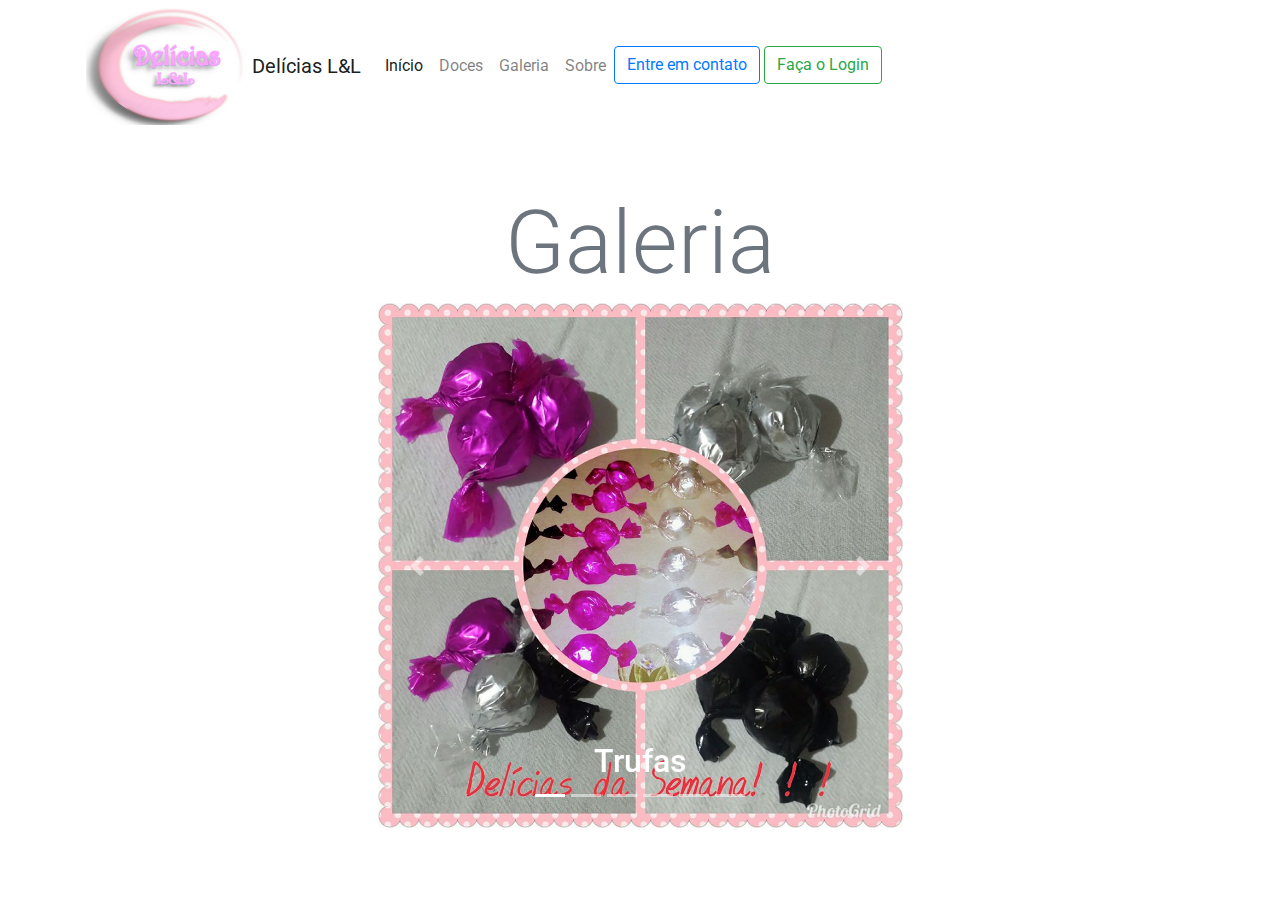
<file: galeria.html>
<!DOCTYPE html>
<html lang="pt-br">
<head>
    <meta charset="UTF-8">
    <meta name="viewport" content="width=device-width, initial-scale=1.0">
    <meta http-equiv="X-UA-Compatible" content="ie=edge">
    <title>Delícias L & L</title>

    
    <link rel="stylesheet" href="https://stackpath.bootstrapcdn.com/bootstrap/4.4.1/css/bootstrap.min.css" integrity="sha384-Vkoo8x4CGsO3+Hhxv8T/Q5PaXtkKtu6ug5TOeNV6gBiFeWPGFN9MuhOf23Q9Ifjh" crossorigin="anonymous">
    <link rel="stylesheet" href="assets/css/home.css">
    <link rel="stylesheet" href="assets/css/cards.css">
    <link rel="stylesheet" href="assets/css/doces.css">

    <script
  src="https://code.jquery.com/jquery-3.4.1.js"
  integrity="sha256-WpOohJOqMqqyKL9FccASB9O0KwACQJpFTUBLTYOVvVU="
  crossorigin="anonymous"></script>
    <script src="https://cdn.jsdelivr.net/npm/popper.js@1.16.0/dist/umd/popper.min.js" integrity="sha384-Q6E9RHvbIyZFJoft+2mJbHaEWldlvI9IOYy5n3zV9zzTtmI3UksdQRVvoxMfooAo" crossorigin="anonymous"></script>
    <script src="https://stackpath.bootstrapcdn.com/bootstrap/4.4.1/js/bootstrap.min.js" integrity="sha384-wfSDF2E50Y2D1uUdj0O3uMBJnjuUD4Ih7YwaYd1iqfktj0Uod8GCExl3Og8ifwB6" crossorigin="anonymous"></script>

    

    <script>
    
        
        function fContato(){
            window.location.href = "contato.html";
        }
       
       function fSaibaMais(){
         window.location.href = "sobre.html";
       }
        
    </script>

</head>
<body class="d-flex flex-column h-100">
    <div class="container">
        
        

        <nav class="navbar navbar-expand-lg navbar-light bg-light" style="background-color: #ffffff;">
            <img src="assets/images/logo.jpg" class="img-fluid" id='logo-center' alt="Responsive image">
            <a class="navbar-brand" href="index.html">Delícias L&L</a>
            <button class="navbar-toggler" type="button" data-toggle="collapse" data-target="#navbarSupportedContent" aria-controls="navbarSupportedContent" aria-expanded="false" aria-label="Toggle navigation">
            <span class="navbar-toggler-icon"></span>
            </button>
            
            <style>
              
            </style>

            <div class="collapse navbar-collapse" id="navbarSupportedContent">
            <ul class="navbar-nav mr-auto">
                <li class="nav-item active">
                <a class="nav-link" href="index.html">Início<span class="sr-only">(current)</span></a>
                </li>
                <li class="nav-item">
                <a class="nav-link" href="doces.html">Doces</a>
                </li>
                <li class="nav-item">
                  <a class="nav-link" href="galeria.html">Galeria</a>
                </li>
                
                <li class="nav-item">
                <a class="nav-link" href="sobre.html">Sobre</a>
                </li>

                <li class="nav-item" style="float: right !important;">
                    <button type="button" class="btn btn-outline-primary" onclick="javascript:fContato()" >Entre em contato</button>
                    <button type="button" class="btn btn-outline-success" data-toggle="modal" data-target="#modal-login" >Faça o Login</button>
                </li>
                
            </div>
        </nav>
        <main>
            
           
            <div class="container-fluid" style="text-align: center; margin-bottom: 4%;">
            
              <h1 class="display-2" >Galeria</h1>
              <div class="col-lg-6" style="margin: 0 auto;">
                <div id="carouselExampleIndicators3" class="carousel slide" data-ride="carousel">
                    <ol class="carousel-indicators">
                        <li data-target="#carouselExampleIndicators3" data-slide-to="0" class="active"></li>
                        <li data-target="#carouselExampleIndicators3" data-slide-to="1"></li>
                        <li data-target="#carouselExampleIndicators3" data-slide-to="2"></li>
                        <li data-target="#carouselExampleIndicators3" data-slide-to="3"></li>
                        <li data-target="#carouselExampleIndicators3" data-slide-to="4"></li>
                        <li data-target="#carouselExampleIndicators3" data-slide-to="5"></li>
                    </ol>
                    <div class="carousel-inner" role="listbox" style="align-items: center; max-width: 100% !important; max-height: 60% !important;">
                        <div class="carousel-item active">
                            <img class="img-responsive" src="assets/images/trufas1.jpg" alt="First slide" style="width: 100% !important; height: 10% !important;">
                            <div class="carousel-caption d-none d-md-block">
                                <h2>Trufas</h2>
                            </div>
                            
                        </div>
                        <div class="carousel-item">
                            <img class="img-responsive" src="assets/images/trufas2.jpg" alt="Second slide">
                            <div class="carousel-caption d-none d-md-block">
                                <h2>Trufas</h2>
                            </div>
                        </div>
                        <div class="carousel-item">
                            <img class="img-responsive" src="assets/images/trufas3.jpg" alt="Third slide" style="width: 100%;">
                            <div class="carousel-caption d-none d-md-block">
                                <h2>Trufas</h2>
                            </div>
                        </div>
                        <div class="carousel-item">
                          <img class="img-responsive" src="assets/images/doces1.jpg" alt="Third slide" style="width: 100%;">
                          <div class="carousel-caption d-none d-md-block">
                            <h2>Doces Diversos</h2>
                          </div>
                        </div>
                        <div class="carousel-item">
                          <img class="img-responsive" src="assets/images/ovos1.jpg" alt="Third slide" style="width: 100%;">
                          <div class="carousel-caption d-none d-md-block">
                            <h2>Ovos de Páscoa recheados</h2>
                          </div>
                        </div>
                        <div class="carousel-item">
                          <img class="img-responsive" src="assets/images/ovos2.jpg" alt="Third slide" style="width: 100%;">
                          <div class="carousel-caption d-none d-md-block">
                            <h2>Ovos de Páscoa recheados</h2>
                          </div>
                        </div>
                    </div>
                    <a class="carousel-control-prev" href="#carouselExampleIndicators3" role="button" data-slide="prev">
                        <span class="carousel-control-prev-icon" aria-hidden="true"></span>
                        <span class="sr-only">Previous</span>
                    </a>
                    <a class="carousel-control-next" href="#carouselExampleIndicators3" role="button" data-slide="next">
                        <span class="carousel-control-next-icon" aria-hidden="true"></span>
                        <span class="sr-only">Next</span>
                    </a>
                </div>
              </div>
            </div>
                        
        </main>
    </div>

    <!--TELA MODAL DE LOGIN -->
    <div class="modal fade" id="modal-login" tabindex="-1" role="dialog" aria-labelledby="exampleModalLabel" aria-hidden="true">
      <div class="modal-dialog" role="document">
          <div class="modal-content">
          <div class="modal-header">
              <h5 class="modal-title" id="exampleModalLabel">Realizar Login</h5>
              <button type="button" class="close" data-dismiss="modal" aria-label="Close">
              <span aria-hidden="true">&times;</span>
              </button>
          </div>
          <div class="modal-body">
              <form>
                  <div class="form-group">
                      <label for="exampleInputEmail1">Usuário ou Email</label>
                      <input type="email" class="form-control" id="user" aria-describedby="emailHelp">
                      <small id="emailHelp" class="form-text text-muted">Nós nunca vamos compartilhar seu email com outras pessoas</small>
                  </div>
                  <div class="form-group">
                      <label for="exampleInputPassword1">Senha</label>
                      <input type="password" class="form-control" id="senha">
                  </div>
                  <div class="form-group form-check">
                      <input type="checkbox" class="form-check-input" id="exampleCheck1">
                      <label class="form-check-label" for="exampleCheck1">Permanecer logado?</label>
                  </div>
                  <button type="submit" class="btn btn-primary" id="login-submit">Fazer Login</button>
              </form>

              <div class="alert alert-warning alert-dismissible fade show" role="alert" id="alert-login-user" style="margin-top: 2%;">
                  <strong>Erro!</strong> Preencha o campo <strong>Usuário</strong>.
                  <button type="button" class="close" data-dismiss="alert" aria-label="Close">
                    <span aria-hidden="true">&times;</span>
                  </button>
              </div>
              <div class="alert alert-warning alert-dismissible fade show" role="alert" id="alert-login-senha" style="margin-top: 2%;">
                  <strong>Erro!</strong> Preencha o campo <strong>Senha</strong>.
                  <button type="button" class="close" data-dismiss="alert" aria-label="Close">
                    <span aria-hidden="true">&times;</span>
                  </button>
              </div>
              <div class="alert alert-success alert-dismissible fade show" role="alert" id="alert-success" style="margin-top: 2%;">
                  <strong>Sucesso!</strong> Realizando login...
                  <button type="button" class="close" data-dismiss="alert" aria-label="Close">
                    <span aria-hidden="true">&times;</span>
                  </button>
                </div>
          </div>
          <div class="modal-footer">
              <button type="button" class="btn btn-info" data-target="#modal-cadastro" data-dismiss="modal" id="sem-conta">Não possui conta?</button>
              <button type="button" class="btn btn-secondary" data-dismiss="modal">Sair</button> 
          </div>
          </div>
      </div>
    </div>

    <!-- MODAL CADASTRO -->
    <div class="modal fade" id="modal-cadastro" tabindex="-1" role="dialog" aria-labelledby="exampleModalScrollableTitle" aria-hidden="true">
      <div class="modal-dialog modal-dialog-scrollable" role="document">
        <div class="modal-content">
          <div class="modal-header">
            <h5 class="modal-title" id="exampleModalScrollableTitle">Realizar Cadastro</h5>
            <button type="button" class="close" data-dismiss="modal" aria-label="Close">
              <span aria-hidden="true">&times;</span>
            </button>
          </div>
          <div class="modal-body">
            <form>
              <div class="form-group">
                  <label for="exampleInputEmail1">Usuário</label>
                  <input type="email" class="form-control" id="user-cadastro" aria-describedby="emailHelp">
                  <small id="emailHelp" class="form-text text-muted">Sem espaços ou letras maiúsculas</small>
              </div>
              <div class="form-group">
                <label for="exampleInputEmail1">Email</label>
                <input type="email" class="form-control" id="email-cadastro" aria-describedby="emailHelp">
                <small id="emailHelp" class="form-text text-muted">Nós nunca vamos compartilhar seu email com outras pessoas</small>
              </div>
              <div class="form-group">
                <label for="exampleInputEmail1">Whatsapp</label>
                <input type="email" class="form-control" id="telefone" aria-describedby="emailHelp">
                <small id="emailHelp" class="form-text text-muted">Número para contato</small>
              </div>
              <div class="form-group">
                  <label for="exampleInputPassword1">Senha</label>
                  <input type="password" class="form-control" id="senha-cadastro">
              </div>
              <div class="form-group form-check">
                  <input type="checkbox" class="form-check-input" >
                  <label class="form-check-label" for="exampleCheck1">Permanecer logado?</label>
              </div>
              <button type="submit" class="btn btn-primary" id="cadastro-submit">Cadastrar</button>
            </form>

            <div class="alert alert-warning alert-dismissible fade show" role="alert" id="alert-cadastro" style="margin-top: 2%; margin-bottom: 5%;">
              <strong>Erro!</strong> Preencha todos os campos!
              <button type="button" class="close" data-dismiss="alert" aria-label="Close">
                <span aria-hidden="true">&times;</span>
              </button>
            </div>
            <div class="alert alert-success alert-dismissible fade show" role="alert" id="alert-success-cadastro" style="margin-top: 2%; margin-bottom: 5%;">
              <strong>Sucesso!</strong> Conta Criada! Clique no botão abaixo para Realizar o Login.
              <button type="button" class="close" data-dismiss="alert" aria-label="Close">
                <span aria-hidden="true">&times;</span>
              </button>
            </div>
          </div>
          <div class="modal-footer">
            <button type="button" class="btn btn-info" data-target="#modal-cadastro" data-dismiss="modal" id="com-conta">Já possui conta?</button>
            <button type="button" class="btn btn-secondary" data-dismiss="modal">Sair</button> 
          </div>
        </div>
      </div>
    </div>
    

  <div class="foot"></div>

  
  <script src="assets/js/alert.js">
  </script>


</body>
</html>
</file>
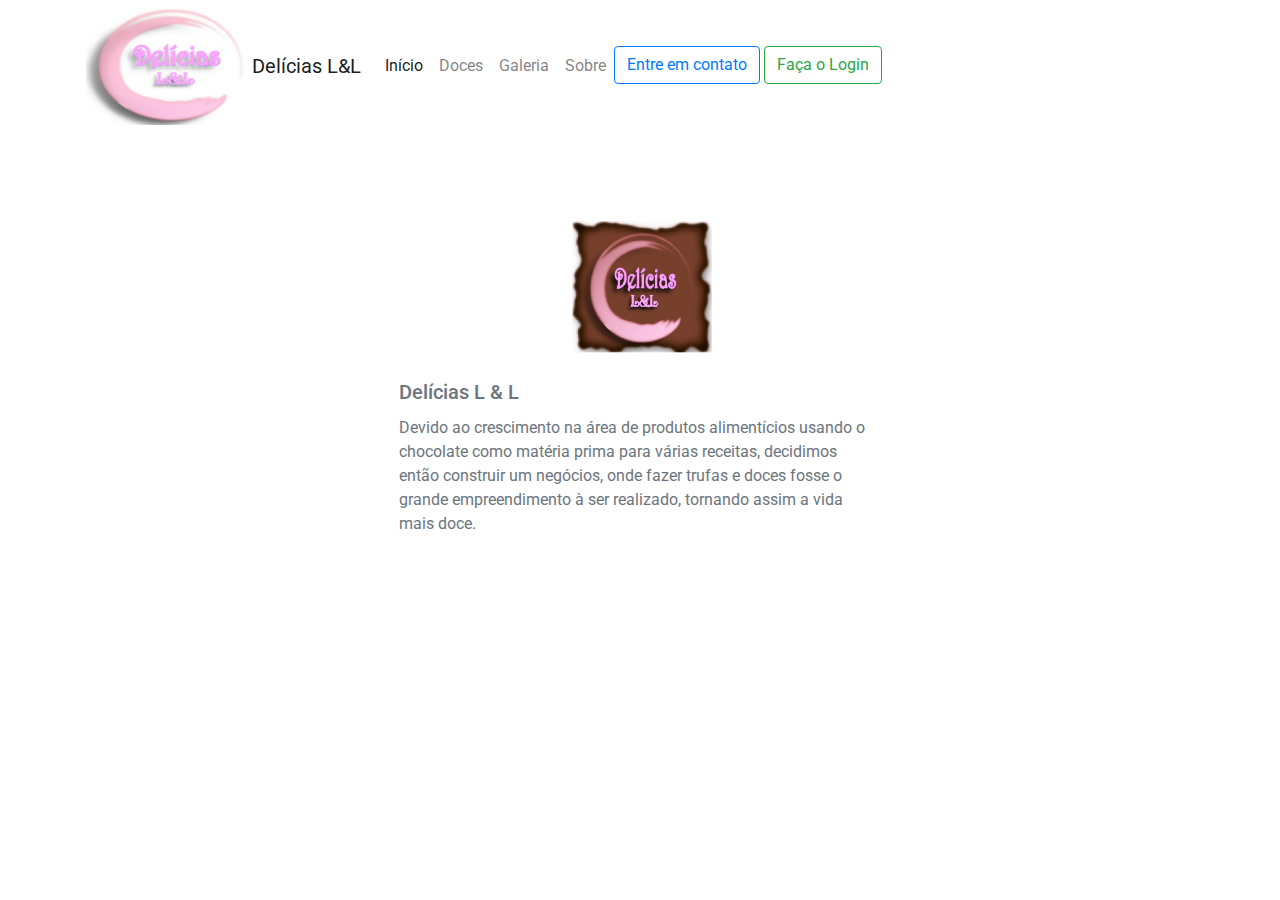
<file: sobre.html>
<!DOCTYPE html>
<html lang="pt-br">
<head>
    <meta charset="UTF-8">
    <meta name="viewport" content="width=device-width, initial-scale=1.0">
    <meta http-equiv="X-UA-Compatible" content="ie=edge">
    <title>Delícias L & L</title>
    
    <link rel="stylesheet" href="https://stackpath.bootstrapcdn.com/bootstrap/4.4.1/css/bootstrap.min.css" integrity="sha384-Vkoo8x4CGsO3+Hhxv8T/Q5PaXtkKtu6ug5TOeNV6gBiFeWPGFN9MuhOf23Q9Ifjh" crossorigin="anonymous">
    <link rel="stylesheet" href="assets/css/home.css">
    <link rel="stylesheet" href="assets/css/doces.css">

    <script
    src="https://code.jquery.com/jquery-3.4.1.js"
    integrity="sha256-WpOohJOqMqqyKL9FccASB9O0KwACQJpFTUBLTYOVvVU="
    crossorigin="anonymous"></script>

    <script src="https://cdn.jsdelivr.net/npm/popper.js@1.16.0/dist/umd/popper.min.js" integrity="sha384-Q6E9RHvbIyZFJoft+2mJbHaEWldlvI9IOYy5n3zV9zzTtmI3UksdQRVvoxMfooAo" crossorigin="anonymous"></script>
    <script src="https://stackpath.bootstrapcdn.com/bootstrap/4.4.1/js/bootstrap.min.js" integrity="sha384-wfSDF2E50Y2D1uUdj0O3uMBJnjuUD4Ih7YwaYd1iqfktj0Uod8GCExl3Og8ifwB6" crossorigin="anonymous"></script>

    <script>
        function fContato(){
            window.location.href = "contato.html";
        }
    </script>
</head>
<body class="d-flex flex-column h-100">
    <div class="container">

        <nav class="navbar navbar-expand-lg navbar-light bg-light">
            <img src="assets/images/logo.jpg" class="img-fluid" id='logo-center' alt="Responsive image">
            <a class="navbar-brand" href="index.html">Delícias L&L</a>
            <button class="navbar-toggler" type="button" data-toggle="collapse" data-target="#navbarSupportedContent" aria-controls="navbarSupportedContent" aria-expanded="false" aria-label="Toggle navigation">
            <span class="navbar-toggler-icon"></span>
            </button>
    
            <div class="collapse navbar-collapse" id="navbarSupportedContent">
                <ul class="navbar-nav mr-auto">
                    <li class="nav-item active">
                    <a class="nav-link" href="index.html">Início<span class="sr-only">(current)</span></a>
                    </li>
                    <li class="nav-item">
                    <a class="nav-link" href="doces.html">Doces</a>
                    </li>
                    <li class="nav-item">
                      <a class="nav-link" href="galeria.html">Galeria</a>
                    </li>
                    <li class="nav-item">
                    <a class="nav-link" href="sobre.html">Sobre</a>
                    </li>

                    <li class="nav-item" style="margin-right: 4px;" >
                        <button type="button" class="btn btn-outline-primary" id="contato" onclick="javascript:fContato()" >Entre em contato</button>
                        
                    </li>
                    <li class="nav-item" >                        
                        <button type="button" class="btn btn-outline-success" data-toggle="modal" data-target="#modal-login" id="botao-login">Faça o Login</button>
                    </li>
                </ul>
            </div>
        </nav>
        
    </div>

    <main>
        <div class="container">
            <div class="row row-cols-1 row-cols-md-2" >
                <div class="col mb-4" style="margin: 0 auto !important;">
                    <div class="card" style=" border: none !important; outline: none !important;">
                        <img src="assets/images/logo-marrom.png" class="img-fluid" alt="Responsive image">
                    <div class="card-body">
                        <h5 class="card-title">Delícias L & L</h5>
                        <p class="card-text">Devido ao crescimento na área de produtos alimentícios usando o chocolate como matéria prima para várias receitas, 
                            decidimos então construir um negócios,
                            onde fazer trufas e doces fosse o grande empreendimento à ser realizado, tornando assim a vida mais doce.</p>
                    </div>
                    </div>
                </div>            
            </div>
        </div>
                
    </main>

    <!--TELA MODAL DE LOGIN -->
    <div class="modal fade" id="modal-login" tabindex="-1" role="dialog" aria-labelledby="exampleModalLabel" aria-hidden="true">
        <div class="modal-dialog" role="document">
            <div class="modal-content">
            <div class="modal-header">
                <h5 class="modal-title" id="exampleModalLabel">Realizar Login</h5>
                <button type="button" class="close" data-dismiss="modal" aria-label="Close">
                <span aria-hidden="true">&times;</span>
                </button>
            </div>
            <div class="modal-body">
                <form>
                    <div class="form-group">
                        <label for="exampleInputEmail1">Usuário ou Email</label>
                        <input type="email" class="form-control" id="user" aria-describedby="emailHelp">
                        <small id="emailHelp" class="form-text text-muted">Nós nunca vamos compartilhar seu email com outras pessoas</small>
                    </div>
                    <div class="form-group">
                        <label for="exampleInputPassword1">Senha</label>
                        <input type="password" class="form-control" id="senha">
                    </div>
                    <div class="form-group form-check">
                        <input type="checkbox" class="form-check-input" id="exampleCheck1">
                        <label class="form-check-label" for="exampleCheck1">Permanecer logado?</label>
                    </div>
                    <button type="submit" class="btn btn-primary" id="login-submit">Fazer Login</button>
                </form>
  
                <div class="alert alert-warning alert-dismissible fade show" role="alert" id="alert-login-user" style="margin-top: 2%;">
                    <strong>Erro!</strong> Preencha o campo <strong>Usuário</strong>.
                    <button type="button" class="close" data-dismiss="alert" aria-label="Close">
                      <span aria-hidden="true">&times;</span>
                    </button>
                </div>
                <div class="alert alert-warning alert-dismissible fade show" role="alert" id="alert-login-senha" style="margin-top: 2%;">
                    <strong>Erro!</strong> Preencha o campo <strong>Senha</strong>.
                    <button type="button" class="close" data-dismiss="alert" aria-label="Close">
                      <span aria-hidden="true">&times;</span>
                    </button>
                </div>
                <div class="alert alert-success alert-dismissible fade show" role="alert" id="alert-success" style="margin-top: 2%;">
                    <strong>Sucesso!</strong> Realizando login...
                    <button type="button" class="close" data-dismiss="alert" aria-label="Close">
                      <span aria-hidden="true">&times;</span>
                    </button>
                  </div>
            </div>
            <div class="modal-footer">
                <button type="button" class="btn btn-info" data-target="#modal-cadastro" data-dismiss="modal" id="sem-conta">Não possui conta?</button>
                <button type="button" class="btn btn-secondary" data-dismiss="modal">Sair</button> 
            </div>
            </div>
        </div>
      </div>
  
      <!-- MODAL CADASTRO -->
      <div class="modal fade" id="modal-cadastro" tabindex="-1" role="dialog" aria-labelledby="exampleModalScrollableTitle" aria-hidden="true">
        <div class="modal-dialog modal-dialog-scrollable" role="document">
          <div class="modal-content">
            <div class="modal-header">
              <h5 class="modal-title" id="exampleModalScrollableTitle">Realizar Cadastro</h5>
              <button type="button" class="close" data-dismiss="modal" aria-label="Close">
                <span aria-hidden="true">&times;</span>
              </button>
            </div>
            <div class="modal-body">
              <form>
                <div class="form-group">
                    <label for="exampleInputEmail1">Usuário</label>
                    <input type="email" class="form-control" id="user-cadastro" aria-describedby="emailHelp">
                    <small id="emailHelp" class="form-text text-muted">Sem espaços ou letras maiúsculas</small>
                </div>
                <div class="form-group">
                  <label for="exampleInputEmail1">Email</label>
                  <input type="email" class="form-control" id="email-cadastro" aria-describedby="emailHelp">
                  <small id="emailHelp" class="form-text text-muted">Nós nunca vamos compartilhar seu email com outras pessoas</small>
                </div>
                <div class="form-group">
                  <label for="exampleInputEmail1">Whatsapp</label>
                  <input type="email" class="form-control" id="telefone" aria-describedby="emailHelp">
                  <small id="emailHelp" class="form-text text-muted">Número para contato</small>
                </div>
                <div class="form-group">
                    <label for="exampleInputPassword1">Senha</label>
                    <input type="password" class="form-control" id="senha-cadastro">
                </div>
                <div class="form-group form-check">
                    <input type="checkbox" class="form-check-input" id="exampleCheck1">
                    <label class="form-check-label" for="exampleCheck1">Permanecer logado?</label>
                </div>
                <button type="submit" class="btn btn-primary" id="cadastro-submit">Cadastrar</button>
              </form>
  
              <div class="alert alert-warning alert-dismissible fade show" role="alert" id="alert-cadastro" style="margin-top: 2%; margin-bottom: 5%;">
                <strong>Erro!</strong> Preencha todos os campos!
                <button type="button" class="close" data-dismiss="alert" aria-label="Close">
                  <span aria-hidden="true">&times;</span>
                </button>
              </div>
              <div class="alert alert-success alert-dismissible fade show" role="alert" id="alert-success-cadastro" style="margin-top: 2%; margin-bottom: 5%;">
                <strong>Sucesso!</strong> Conta Criada! Clique no botão abaixo para Realizar o Login.
                <button type="button" class="close" data-dismiss="alert" aria-label="Close">
                  <span aria-hidden="true">&times;</span>
                </button>
              </div>
            </div>
            <div class="modal-footer">
              <button type="button" class="btn btn-info" data-target="#modal-cadastro" data-dismiss="modal" id="com-conta">Já possui conta?</button>
              <button type="button" class="btn btn-secondary" data-dismiss="modal">Sair</button> 
            </div>
          </div>
        </div>
      </div>
      
      <link rel="import" href="footer.html">
  
    <div class="foot"></div>
  
    <script src="assets/js/alert.js">
    </script>
    

</body>
</html>
</file>
<file: assets/css/home.css>
@import url('https://fonts.googleapis.com/css?family=Roboto&display=swap');

html,body,#container{
    height: 100%;
}
*{
    margin: 0;
    padding: 0;
    outline: 0;
    box-sizing: border-box;
}
body{
    margin: 0;
    
    background-color: #ffffff !important;
    -webkit-font-smoothing: antialiased;
}
.bg-light{
    background-color: #ffffff !important;
}

.container{
    margin: 0 auto;
    padding: 0 !important;

}
body,input,button{
    font-family: Roboto, sans-serif;
}
.navbar{
    
    background-color: #ffffff !important;
    color: black  !important;
}




#logo-center{
    align-self: center;
    margin: 0;
    padding: 0%;
    width: 15% !important;
    height: 30% !important;
}
main{
    flex: 1;
    margin-top: 5%;
}

.img-fluid{
    
    margin: 0 auto;
    width: 50%;
    height: 100%;
}

.card .mb-3{
    width: 50%;

}

.card .bg-dark .text-white{
    width: 50%;
}





.jumbotron{
    margin:3%;
}

#bOutline{
    width: 120px !important;
    height: 60px !important;
}


#contato{
    
    color: #007bff;
    border-color: #007bff;
    float: right !important;
}
#contato:hover{
    color: white;
    background-color: #007bff;
}
</file>
<file: assets/css/cards.css>
.lit, .card{
    margin: 3%;
}
.lit:hover{
    
    transition: all 200ms ease-in;
    transition: all 200ms ease-out; 
    box-shadow: 1px 1px 5px !important;
    transform: scale(1.1);
    cursor: pointer;
}

.big:hover {
    
    transition: all 200ms ease-in;
    transition: all 200ms ease-out;
    transform: scale(1.1);
    cursor: pointer;
    
}
</file>
<file: assets/css/doces.css>
@media screen and (min-width: 910.667px){
    .col-lg-6{
        
        margin: 0 auto;
    }
}

@media screen and (max-width: 411px){
    .card:hover{
        border: none !important;
        outline: none !important;
        margin-bottom: 5%;
        margin-top: 5%;
    }
    .prod-card:hover{
        border: none !important;
        outline: none !important;
        margin-bottom: 5%;
        margin-top: 5%;
    }
    .cards-lit:hover{
        border: none !important;
        outline: none !important;
        margin-bottom: 5%;
        margin-top: 5%;
    }
}

.card:hover{
    border: none !important;
    outline: none !important;
}
.prod-card:hover{
    border: none !important;
    outline: none !important;
}
.cards-lit:hover{
    border: none !important;
    outline: none !important;
}
.lit, .card{
    margin: 3%;
}

.prod-card {
    border: none !important;
    box-shadow: 0 4px 8px 0 rgba(0, 0, 0, 0.2);
    max-width: 300px;
    max-height: 550px;
    margin: auto;
    text-align: center;
    font-family: arial;
  }

  .prod-card:hover{
      transform: scale(1.1);
      box-shadow: 1px 1px 5px !important;
      cursor: pointer;
  }
  
  .price {
    color: grey;
    font-size: 22px;
  }
  
  .prod-card button {
    border: none;
    outline: 0;
    padding: 12px;
    color: white;
    background-color: #000;
    text-align: center;
    cursor: pointer;
    width: 100%;
    font-size: 18px;
  }
  
  .prod-card button:hover {
    opacity: 0.7;
  }
.carousel{
    position:relative
}
.carousel.pointer-event{
    -ms-touch-action:pan-y;
    touch-action:pan-y
}
.carousel-inner{
    position:relative;
    width:100%;
    overflow:hidden
}
.carousel-inner:after{
    display:block;
    clear:both;
    content:""
}
.carousel-item{
    position:relative;
    display:none;
    float:left;
    width:100%;
    margin-right:-100%;
    -webkit-backface-visibility:hidden;
    backface-visibility:hidden;
    -webkit-transition:-webkit-transform 0.6s ease-in-out;
    transition:-webkit-transform 0.6s ease-in-out;
    -o-transition:transform 0.6s ease-in-out;
    transition:transform 0.6s ease-in-out;
    transition:transform 0.6s ease-in-out, -webkit-transform 0.6s ease-in-out
}
@media (prefers-reduced-motion:reduce){
    .carousel-item{
        -webkit-transition:none;
        -o-transition:none;
        transition:none
    }
}
.carousel-item-next,.carousel-item-prev,.carousel-item.active{
    display:block
}
.active.carousel-item-right,.carousel-item-next:not(.carousel-item-left){
    -webkit-transform:translateX(100%);
    -ms-transform:translateX(100%);
    transform:translateX(100%)
}
.active.carousel-item-left,.carousel-item-prev:not(.carousel-item-right){
    -webkit-transform:translateX(-100%);
    -ms-transform:translateX(-100%);
    transform:translateX(-100%)
}
.carousel-fade .carousel-item{
    opacity:0;
    -webkit-transition-property:opacity;
    -o-transition-property:opacity;
    transition-property:opacity;
    -webkit-transform:none;
    -ms-transform:none;
    transform:none
}
.carousel-fade .carousel-item-next.carousel-item-left,.carousel-fade .carousel-item-prev.carousel-item-right,.carousel-fade .carousel-item.active{
    z-index:1;
    opacity:1
}
.carousel-fade .active.carousel-item-left,.carousel-fade .active.carousel-item-right{
    z-index:0;
    opacity:0;
    -webkit-transition:0s 0.6s opacity;
    -o-transition:0s 0.6s opacity;
    transition:0s 0.6s opacity
}
@media (prefers-reduced-motion:reduce){
    .carousel-fade .active.carousel-item-left,.carousel-fade .active.carousel-item-right{
        -webkit-transition:none;
        -o-transition:none;
        transition:none
    }
}
.carousel-control-next,.carousel-control-prev{
    position:absolute;
    top:0;
    bottom:0;
    z-index:1;
    display:-webkit-box;
    display:-ms-flexbox;
    display:flex;
    -webkit-box-align:center;
    -ms-flex-align:center;
    align-items:center;
    -webkit-box-pack:center;
    -ms-flex-pack:center;
    justify-content:center;
    width:15%;
    color:#fff;
    text-align:center;
    opacity:0.5;
    -webkit-transition:opacity 0.15s ease;
    -o-transition:opacity 0.15s ease;
    transition:opacity 0.15s ease
}
@media (prefers-reduced-motion:reduce){
    .carousel-control-next,.carousel-control-prev{
        -webkit-transition:none;
        -o-transition:none;
        transition:none
    }
}
.carousel-control-next:focus,.carousel-control-next:hover,.carousel-control-prev:focus,.carousel-control-prev:hover{
    color:#fff;
    text-decoration:none;
    outline:0;
    opacity:0.9
}
.carousel-control-prev{
    left:0
}
.carousel-control-next{
    right:0
}
.carousel-control-next-icon,.carousel-control-prev-icon{
    display:inline-block;
    width:20px;
    height:20px;
    background:no-repeat 50% / 100% 100%
}
.carousel-control-prev-icon{
    background-image:url("data:image/svg+xml,%3csvg xmlns='http://www.w3.org/2000/svg' fill='%23fff' viewBox='0 0 8 8'%3e%3cpath d='M5.25 0l-4 4 4 4 1.5-1.5-2.5-2.5 2.5-2.5-1.5-1.5z'/%3e%3c/svg%3e")
}
.carousel-control-next-icon{
    background-image:url("data:image/svg+xml,%3csvg xmlns='http://www.w3.org/2000/svg' fill='%23fff' viewBox='0 0 8 8'%3e%3cpath d='M2.75 0l-1.5 1.5 2.5 2.5-2.5 2.5 1.5 1.5 4-4-4-4z'/%3e%3c/svg%3e")
}
.carousel-indicators{
    position:absolute;
    right:0;
    bottom:0;
    left:0;
    z-index:15;
    display:-webkit-box;
    display:-ms-flexbox;
    display:flex;
    -webkit-box-pack:center;
    -ms-flex-pack:center;
    justify-content:center;
    padding-left:0;
    margin-right:15%;
    margin-left:15%;
    list-style:none
}
.carousel-indicators li{
    -webkit-box-sizing:content-box;
    box-sizing:content-box;
    -webkit-box-flex:0;
    -ms-flex:0 1 auto;
    flex:0 1 auto;
    width:30px;
    height:3px;
    margin-right:3px;
    margin-left:3px;
    text-indent:-999px;
    cursor:pointer;
    background-color:#fff;
    background-clip:padding-box;
    border-top:10px solid transparent;
    border-bottom:10px solid transparent;
    opacity:.5;
    -webkit-transition:opacity 0.6s ease;
    -o-transition:opacity 0.6s ease;
    transition:opacity 0.6s ease
}
@media (prefers-reduced-motion:reduce){
    .carousel-indicators li{
        -webkit-transition:none;
        -o-transition:none;
        transition:none
    }
}
.carousel-indicators .active{
    opacity:1
}
.carousel-caption{
    position:absolute;
    right:15%;
    bottom:20px;
    left:15%;
    z-index:10;
    padding-top:20px;
    padding-bottom:20px;
    color:#fff;
    text-align:center
}
@-webkit-keyframes spinner-border{
    to{
        -webkit-transform:rotate(360deg);
        transform:rotate(360deg)
    }
}
@keyframes spinner-border{
    to{
        -webkit-transform:rotate(360deg);
        transform:rotate(360deg)
    }
}
.spinner-border{
    display:inline-block;
    width:2rem;
    height:2rem;
    vertical-align:text-bottom;
    border:0.25em solid currentColor;
    border-right-color:transparent;
    border-radius:50%;
    -webkit-animation:spinner-border .75s linear infinite;
    animation:spinner-border .75s linear infinite
}
.spinner-border-sm{
    width:1rem;
    height:1rem;
    border-width:0.2em
}
@-webkit-keyframes spinner-grow{
    0%{
        -webkit-transform:scale(0);
        transform:scale(0)
    }
    50%{
        opacity:1
    }
}
@keyframes spinner-grow{
    0%{
        -webkit-transform:scale(0);
        transform:scale(0)
    }
    50%{
        opacity:1
    }
}
.spinner-grow{
    display:inline-block;
    width:2rem;
    height:2rem;
    vertical-align:text-bottom;
    background-color:currentColor;
    border-radius:50%;
    opacity:0;
    -webkit-animation:spinner-grow .75s linear infinite;
    animation:spinner-grow .75s linear infinite
}
.spinner-grow-sm{
    width:1rem;
    height:1rem
}
.align-baseline{
    vertical-align:baseline!important
}
.align-top{
    vertical-align:top!important
}
.align-middle{
    vertical-align:middle!important
}
.align-bottom{
    vertical-align:bottom!important
}
.align-text-bottom{
    vertical-align:text-bottom!important
}
.align-text-top{
    vertical-align:text-top!important
}
.bg-primary{
    background-color:#7460ee!important
}
a.bg-primary:focus,a.bg-primary:hover,button.bg-primary:focus,button.bg-primary:hover{
    background-color:#4c32e9!important
}
.bg-secondary{
    background-color:#f8f9fa!important
}
a.bg-secondary:focus,a.bg-secondary:hover,button.bg-secondary:focus,button.bg-secondary:hover{
    background-color:#dae0e5!important
}
.bg-success{
    background-color:#36bea6!important
}
a.bg-success:focus,a.bg-success:hover,button.bg-success:focus,button.bg-success:hover{
    background-color:#2b9683!important
}
.bg-info{
    background-color:#009efb!important
}
a.bg-info:focus,a.bg-info:hover,button.bg-info:focus,button.bg-info:hover{
    background-color:#007ec8!important
}
.bg-warning{
    background-color:#ffbc34!important
}
a.bg-warning:focus,a.bg-warning:hover,button.bg-warning:focus,button.bg-warning:hover{
    background-color:#ffab01!important
}
.bg-danger{
    background-color:#f62d51!important
}
a.bg-danger:focus,a.bg-danger:hover,button.bg-danger:focus,button.bg-danger:hover{
    background-color:#e60a31!important
}

a.bg-light:focus,a.bg-light:hover,button.bg-light:focus,button.bg-light:hover{
    background-color:#dae0e5!important
}
.bg-dark{
    background-color:#343a40!important
}
a.bg-dark:focus,a.bg-dark:hover,button.bg-dark:focus,button.bg-dark:hover{
    background-color:#1d2124!important
}
.bg-cyan{
    background-color:#01c0c8!important
}
a.bg-cyan:focus,a.bg-cyan:hover,button.bg-cyan:focus,button.bg-cyan:hover{
    background-color:#018f95!important
}
.bg-purple{
    background-color:#7460ee!important
}
a.bg-purple:focus,a.bg-purple:hover,button.bg-purple:focus,button.bg-purple:hover{
    background-color:#4c32e9!important
}
.bg-white{
    background-color:#fff!important
}
.bg-transparent{
    background-color:transparent!important
}
.border{
    border:1px solid #e9ecef!important
}
.border-top{
    border-top:1px solid #e9ecef!important
}
.border-right{
    border-right:1px solid #e9ecef!important
}
.border-bottom{
    border-bottom:1px solid #e9ecef!important
}
.border-left{
    border-left:1px solid #e9ecef!important
}
.border-0{
    border:0!important
}
.border-top-0{
    border-top:0!important
}
.border-right-0{
    border-right:0!important
}
.border-bottom-0{
    border-bottom:0!important
}
.border-left-0{
    border-left:0!important
}
.border-primary{
    border-color:#7460ee!important
}
.border-secondary{
    border-color:#f8f9fa!important
}
.border-success{
    border-color:#36bea6!important
}
.border-info{
    border-color:#009efb!important
}
.border-warning{
    border-color:#ffbc34!important
}
.border-danger{
    border-color:#f62d51!important
}
.border-light{
    border-color:#f8f9fa!important
}
.border-dark{
    border-color:#343a40!important
}
.border-cyan{
    border-color:#01c0c8!important
}
.border-purple{
    border-color:#7460ee!important
}
.border-white{
    border-color:#fff!important
}
.rounded-sm{
    border-radius:0.2rem!important
}
.rounded{
    border-radius:0.25rem!important
}
.rounded-top{
    border-top-left-radius:0.25rem!important;
    border-top-right-radius:0.25rem!important
}
.rounded-right{
    border-top-right-radius:0.25rem!important;
    border-bottom-right-radius:0.25rem!important
}
.rounded-bottom{
    border-bottom-right-radius:0.25rem!important;
    border-bottom-left-radius:0.25rem!important
}
.rounded-left{
    border-top-left-radius:0.25rem!important;
    border-bottom-left-radius:0.25rem!important
}
.rounded-lg{
    border-radius:0.3rem!important
}
.rounded-circle{
    border-radius:50%!important
}
.rounded-pill{
    border-radius:50rem!important
}
.rounded-0{
    border-radius:0!important
}
.clearfix:after{
    display:block;
    clear:both;
    content:""
}
.d-none{
    display:none!important
}
.d-inline{
    display:inline!important
}
.d-inline-block{
    display:inline-block!important
}
.d-block{
    display:block!important
}
.d-table{
    display:table!important
}
.d-table-row{
    display:table-row!important
}
.d-table-cell{
    display:table-cell!important
}
.d-flex{
    display:-webkit-box!important;
    display:-ms-flexbox!important;
    display:flex!important
}
.d-inline-flex{
    display:-webkit-inline-box!important;
    display:-ms-inline-flexbox!important;
    display:inline-flex!important
}
@media (min-width:576px){
    .d-sm-none{
        display:none!important
    }
    .d-sm-inline{
        display:inline!important
    }
    .d-sm-inline-block{
        display:inline-block!important
    }
    .d-sm-block{
        display:block!important
    }
    .d-sm-table{
        display:table!important
    }
    .d-sm-table-row{
        display:table-row!important
    }
    .d-sm-table-cell{
        display:table-cell!important
    }
    .d-sm-flex{
        display:-webkit-box!important;
        display:-ms-flexbox!important;
        display:flex!important
    }
    .d-sm-inline-flex{
        display:-webkit-inline-box!important;
        display:-ms-inline-flexbox!important;
        display:inline-flex!important
    }
}
@media (min-width:768px){
    .d-md-none{
        display:none!important
    }
    .d-md-inline{
        display:inline!important
    }
    .d-md-inline-block{
        display:inline-block!important
    }
    .d-md-block{
        display:block!important
    }
    .d-md-table{
        display:table!important
    }
    .d-md-table-row{
        display:table-row!important
    }
    .d-md-table-cell{
        display:table-cell!important
    }
    .d-md-flex{
        display:-webkit-box!important;
        display:-ms-flexbox!important;
        display:flex!important
    }
    .d-md-inline-flex{
        display:-webkit-inline-box!important;
        display:-ms-inline-flexbox!important;
        display:inline-flex!important
    }
}
@media (min-width:992px){
    .d-lg-none{
        display:none!important
    }
    .d-lg-inline{
        display:inline!important
    }
    .d-lg-inline-block{
        display:inline-block!important
    }
    .d-lg-block{
        display:block!important
    }
    .d-lg-table{
        display:table!important
    }
    .d-lg-table-row{
        display:table-row!important
    }
    .d-lg-table-cell{
        display:table-cell!important
    }
    .d-lg-flex{
        display:-webkit-box!important;
        display:-ms-flexbox!important;
        display:flex!important
    }
    .d-lg-inline-flex{
        display:-webkit-inline-box!important;
        display:-ms-inline-flexbox!important;
        display:inline-flex!important
    }
}
@media (min-width:1600px){
    .d-xl-none{
        display:none!important
    }
    .d-xl-inline{
        display:inline!important
    }
    .d-xl-inline-block{
        display:inline-block!important
    }
    .d-xl-block{
        display:block!important
    }
    .d-xl-table{
        display:table!important
    }
    .d-xl-table-row{
        display:table-row!important
    }
    .d-xl-table-cell{
        display:table-cell!important
    }
    .d-xl-flex{
        display:-webkit-box!important;
        display:-ms-flexbox!important;
        display:flex!important
    }
    .d-xl-inline-flex{
        display:-webkit-inline-box!important;
        display:-ms-inline-flexbox!important;
        display:inline-flex!important
    }
}
@media print{
    .d-print-none{
        display:none!important
    }
    .d-print-inline{
        display:inline!important
    }
    .d-print-inline-block{
        display:inline-block!important
    }
    .d-print-block{
        display:block!important
    }
    .d-print-table{
        display:table!important
    }
    .d-print-table-row{
        display:table-row!important
    }
    .d-print-table-cell{
        display:table-cell!important
    }
    .d-print-flex{
        display:-webkit-box!important;
        display:-ms-flexbox!important;
        display:flex!important
    }
    .d-print-inline-flex{
        display:-webkit-inline-box!important;
        display:-ms-inline-flexbox!important;
        display:inline-flex!important
    }
}
.embed-responsive{
    position:relative;
    display:block;
    width:100%;
    padding:0;
    overflow:hidden
}
.embed-responsive:before{
    display:block;
    content:""
}
.embed-responsive .embed-responsive-item,.embed-responsive embed,.embed-responsive iframe,.embed-responsive object,.embed-responsive video{
    position:absolute;
    top:0;
    bottom:0;
    left:0;
    width:100%;
    height:100%;
    border:0
}
.embed-responsive-21by9:before{
    padding-top:42.85714%
}
.embed-responsive-16by9:before{
    padding-top:56.25%
}
.embed-responsive-4by3:before{
    padding-top:75%
}
.embed-responsive-1by1:before{
    padding-top:100%
}
.flex-row{
    -webkit-box-orient:horizontal!important;
    -webkit-box-direction:normal!important;
    -ms-flex-direction:row!important;
    flex-direction:row!important
}
.flex-column{
    -webkit-box-orient:vertical!important;
    -webkit-box-direction:normal!important;
    -ms-flex-direction:column!important;
    flex-direction:column!important
}
.flex-row-reverse{
    -webkit-box-orient:horizontal!important;
    -webkit-box-direction:reverse!important;
    -ms-flex-direction:row-reverse!important;
    flex-direction:row-reverse!important
}
.flex-column-reverse{
    -webkit-box-orient:vertical!important;
    -webkit-box-direction:reverse!important;
    -ms-flex-direction:column-reverse!important;
    flex-direction:column-reverse!important
}
.flex-wrap{
    -ms-flex-wrap:wrap!important;
    flex-wrap:wrap!important
}
.flex-nowrap{
    -ms-flex-wrap:nowrap!important;
    flex-wrap:nowrap!important
}
.flex-wrap-reverse{
    -ms-flex-wrap:wrap-reverse!important;
    flex-wrap:wrap-reverse!important
}
.flex-fill{
    -webkit-box-flex:1!important;
    -ms-flex:1 1 auto!important;
    flex:1 1 auto!important
}
.flex-grow-0{
    -webkit-box-flex:0!important;
    -ms-flex-positive:0!important;
    flex-grow:0!important
}
.flex-grow-1{
    -webkit-box-flex:1!important;
    -ms-flex-positive:1!important;
    flex-grow:1!important
}
.flex-shrink-0{
    -ms-flex-negative:0!important;
    flex-shrink:0!important
}
.flex-shrink-1{
    -ms-flex-negative:1!important;
    flex-shrink:1!important
}
.justify-content-start{
    -webkit-box-pack:start!important;
    -ms-flex-pack:start!important;
    justify-content:flex-start!important
}
.justify-content-end{
    -webkit-box-pack:end!important;
    -ms-flex-pack:end!important;
    justify-content:flex-end!important
}
.justify-content-center{
    -webkit-box-pack:center!important;
    -ms-flex-pack:center!important;
    justify-content:center!important
}
.justify-content-between{
    -webkit-box-pack:justify!important;
    -ms-flex-pack:justify!important;
    justify-content:space-between!important
}
.justify-content-around{
    -ms-flex-pack:distribute!important;
    justify-content:space-around!important
}
.align-items-start{
    -webkit-box-align:start!important;
    -ms-flex-align:start!important;
    align-items:flex-start!important
}
.align-items-end{
    -webkit-box-align:end!important;
    -ms-flex-align:end!important;
    align-items:flex-end!important
}
.align-items-center{
    -webkit-box-align:center!important;
    -ms-flex-align:center!important;
    align-items:center!important
}
.align-items-baseline{
    -webkit-box-align:baseline!important;
    -ms-flex-align:baseline!important;
    align-items:baseline!important
}
.align-items-stretch{
    -webkit-box-align:stretch!important;
    -ms-flex-align:stretch!important;
    align-items:stretch!important
}
.align-content-start{
    -ms-flex-line-pack:start!important;
    align-content:flex-start!important
}
.align-content-end{
    -ms-flex-line-pack:end!important;
    align-content:flex-end!important
}
.align-content-center{
    -ms-flex-line-pack:center!important;
    align-content:center!important
}
.align-content-between{
    -ms-flex-line-pack:justify!important;
    align-content:space-between!important
}
.align-content-around{
    -ms-flex-line-pack:distribute!important;
    align-content:space-around!important
}
.align-content-stretch{
    -ms-flex-line-pack:stretch!important;
    align-content:stretch!important
}
.align-self-auto{
    -ms-flex-item-align:auto!important;
    -ms-grid-row-align:auto!important;
    align-self:auto!important
}
.align-self-start{
    -ms-flex-item-align:start!important;
    align-self:flex-start!important
}
.align-self-end{
    -ms-flex-item-align:end!important;
    align-self:flex-end!important
}
.align-self-center{
    -ms-flex-item-align:center!important;
    -ms-grid-row-align:center!important;
    align-self:center!important
}
.align-self-baseline{
    -ms-flex-item-align:baseline!important;
    align-self:baseline!important
}
.align-self-stretch{
    -ms-flex-item-align:stretch!important;
    -ms-grid-row-align:stretch!important;
    align-self:stretch!important
}
@media (min-width:576px){
    .flex-sm-row{
        -webkit-box-orient:horizontal!important;
        -webkit-box-direction:normal!important;
        -ms-flex-direction:row!important;
        flex-direction:row!important
    }
    .flex-sm-column{
        -webkit-box-orient:vertical!important;
        -webkit-box-direction:normal!important;
        -ms-flex-direction:column!important;
        flex-direction:column!important
    }
    .flex-sm-row-reverse{
        -webkit-box-orient:horizontal!important;
        -webkit-box-direction:reverse!important;
        -ms-flex-direction:row-reverse!important;
        flex-direction:row-reverse!important
    }
    .flex-sm-column-reverse{
        -webkit-box-orient:vertical!important;
        -webkit-box-direction:reverse!important;
        -ms-flex-direction:column-reverse!important;
        flex-direction:column-reverse!important
    }
    .flex-sm-wrap{
        -ms-flex-wrap:wrap!important;
        flex-wrap:wrap!important
    }
    .flex-sm-nowrap{
        -ms-flex-wrap:nowrap!important;
        flex-wrap:nowrap!important
    }
    .flex-sm-wrap-reverse{
        -ms-flex-wrap:wrap-reverse!important;
        flex-wrap:wrap-reverse!important
    }
    .flex-sm-fill{
        -webkit-box-flex:1!important;
        -ms-flex:1 1 auto!important;
        flex:1 1 auto!important
    }
    .flex-sm-grow-0{
        -webkit-box-flex:0!important;
        -ms-flex-positive:0!important;
        flex-grow:0!important
    }
    .flex-sm-grow-1{
        -webkit-box-flex:1!important;
        -ms-flex-positive:1!important;
        flex-grow:1!important
    }
    .flex-sm-shrink-0{
        -ms-flex-negative:0!important;
        flex-shrink:0!important
    }
    .flex-sm-shrink-1{
        -ms-flex-negative:1!important;
        flex-shrink:1!important
    }
    .justify-content-sm-start{
        -webkit-box-pack:start!important;
        -ms-flex-pack:start!important;
        justify-content:flex-start!important
    }
    .justify-content-sm-end{
        -webkit-box-pack:end!important;
        -ms-flex-pack:end!important;
        justify-content:flex-end!important
    }
    .justify-content-sm-center{
        -webkit-box-pack:center!important;
        -ms-flex-pack:center!important;
        justify-content:center!important
    }
    .justify-content-sm-between{
        -webkit-box-pack:justify!important;
        -ms-flex-pack:justify!important;
        justify-content:space-between!important
    }
    .justify-content-sm-around{
        -ms-flex-pack:distribute!important;
        justify-content:space-around!important
    }
    .align-items-sm-start{
        -webkit-box-align:start!important;
        -ms-flex-align:start!important;
        align-items:flex-start!important
    }
    .align-items-sm-end{
        -webkit-box-align:end!important;
        -ms-flex-align:end!important;
        align-items:flex-end!important
    }
    .align-items-sm-center{
        -webkit-box-align:center!important;
        -ms-flex-align:center!important;
        align-items:center!important
    }
    .align-items-sm-baseline{
        -webkit-box-align:baseline!important;
        -ms-flex-align:baseline!important;
        align-items:baseline!important
    }
    .align-items-sm-stretch{
        -webkit-box-align:stretch!important;
        -ms-flex-align:stretch!important;
        align-items:stretch!important
    }
    .align-content-sm-start{
        -ms-flex-line-pack:start!important;
        align-content:flex-start!important
    }
    .align-content-sm-end{
        -ms-flex-line-pack:end!important;
        align-content:flex-end!important
    }
    .align-content-sm-center{
        -ms-flex-line-pack:center!important;
        align-content:center!important
    }
    .align-content-sm-between{
        -ms-flex-line-pack:justify!important;
        align-content:space-between!important
    }
    .align-content-sm-around{
        -ms-flex-line-pack:distribute!important;
        align-content:space-around!important
    }
    .align-content-sm-stretch{
        -ms-flex-line-pack:stretch!important;
        align-content:stretch!important
    }
    .align-self-sm-auto{
        -ms-flex-item-align:auto!important;
        -ms-grid-row-align:auto!important;
        align-self:auto!important
    }
    .align-self-sm-start{
        -ms-flex-item-align:start!important;
        align-self:flex-start!important
    }
    .align-self-sm-end{
        -ms-flex-item-align:end!important;
        align-self:flex-end!important
    }
    .align-self-sm-center{
        -ms-flex-item-align:center!important;
        -ms-grid-row-align:center!important;
        align-self:center!important
    }
    .align-self-sm-baseline{
        -ms-flex-item-align:baseline!important;
        align-self:baseline!important
    }
    .align-self-sm-stretch{
        -ms-flex-item-align:stretch!important;
        -ms-grid-row-align:stretch!important;
        align-self:stretch!important
    }
}
@media (min-width:768px){
    .flex-md-row{
        -webkit-box-orient:horizontal!important;
        -webkit-box-direction:normal!important;
        -ms-flex-direction:row!important;
        flex-direction:row!important
    }
    .flex-md-column{
        -webkit-box-orient:vertical!important;
        -webkit-box-direction:normal!important;
        -ms-flex-direction:column!important;
        flex-direction:column!important
    }
    .flex-md-row-reverse{
        -webkit-box-orient:horizontal!important;
        -webkit-box-direction:reverse!important;
        -ms-flex-direction:row-reverse!important;
        flex-direction:row-reverse!important
    }
    .flex-md-column-reverse{
        -webkit-box-orient:vertical!important;
        -webkit-box-direction:reverse!important;
        -ms-flex-direction:column-reverse!important;
        flex-direction:column-reverse!important
    }
    .flex-md-wrap{
        -ms-flex-wrap:wrap!important;
        flex-wrap:wrap!important
    }
    .flex-md-nowrap{
        -ms-flex-wrap:nowrap!important;
        flex-wrap:nowrap!important
    }
    .flex-md-wrap-reverse{
        -ms-flex-wrap:wrap-reverse!important;
        flex-wrap:wrap-reverse!important
    }
    .flex-md-fill{
        -webkit-box-flex:1!important;
        -ms-flex:1 1 auto!important;
        flex:1 1 auto!important
    }
    .flex-md-grow-0{
        -webkit-box-flex:0!important;
        -ms-flex-positive:0!important;
        flex-grow:0!important
    }
    .flex-md-grow-1{
        -webkit-box-flex:1!important;
        -ms-flex-positive:1!important;
        flex-grow:1!important
    }
    .flex-md-shrink-0{
        -ms-flex-negative:0!important;
        flex-shrink:0!important
    }
    .flex-md-shrink-1{
        -ms-flex-negative:1!important;
        flex-shrink:1!important
    }
    .justify-content-md-start{
        -webkit-box-pack:start!important;
        -ms-flex-pack:start!important;
        justify-content:flex-start!important
    }
    .justify-content-md-end{
        -webkit-box-pack:end!important;
        -ms-flex-pack:end!important;
        justify-content:flex-end!important
    }
    .justify-content-md-center{
        -webkit-box-pack:center!important;
        -ms-flex-pack:center!important;
        justify-content:center!important
    }
    .justify-content-md-between{
        -webkit-box-pack:justify!important;
        -ms-flex-pack:justify!important;
        justify-content:space-between!important
    }
    .justify-content-md-around{
        -ms-flex-pack:distribute!important;
        justify-content:space-around!important
    }
    .align-items-md-start{
        -webkit-box-align:start!important;
        -ms-flex-align:start!important;
        align-items:flex-start!important
    }
    .align-items-md-end{
        -webkit-box-align:end!important;
        -ms-flex-align:end!important;
        align-items:flex-end!important
    }
    .align-items-md-center{
        -webkit-box-align:center!important;
        -ms-flex-align:center!important;
        align-items:center!important
    }
    .align-items-md-baseline{
        -webkit-box-align:baseline!important;
        -ms-flex-align:baseline!important;
        align-items:baseline!important
    }
    .align-items-md-stretch{
        -webkit-box-align:stretch!important;
        -ms-flex-align:stretch!important;
        align-items:stretch!important
    }
    .align-content-md-start{
        -ms-flex-line-pack:start!important;
        align-content:flex-start!important
    }
    .align-content-md-end{
        -ms-flex-line-pack:end!important;
        align-content:flex-end!important
    }
    .align-content-md-center{
        -ms-flex-line-pack:center!important;
        align-content:center!important
    }
    .align-content-md-between{
        -ms-flex-line-pack:justify!important;
        align-content:space-between!important
    }
    .align-content-md-around{
        -ms-flex-line-pack:distribute!important;
        align-content:space-around!important
    }
    .align-content-md-stretch{
        -ms-flex-line-pack:stretch!important;
        align-content:stretch!important
    }
    .align-self-md-auto{
        -ms-flex-item-align:auto!important;
        -ms-grid-row-align:auto!important;
        align-self:auto!important
    }
    .align-self-md-start{
        -ms-flex-item-align:start!important;
        align-self:flex-start!important
    }
    .align-self-md-end{
        -ms-flex-item-align:end!important;
        align-self:flex-end!important
    }
    .align-self-md-center{
        -ms-flex-item-align:center!important;
        -ms-grid-row-align:center!important;
        align-self:center!important
    }
    .align-self-md-baseline{
        -ms-flex-item-align:baseline!important;
        align-self:baseline!important
    }
    .align-self-md-stretch{
        -ms-flex-item-align:stretch!important;
        -ms-grid-row-align:stretch!important;
        align-self:stretch!important
    }
}
@media (min-width:992px){
    .flex-lg-row{
        -webkit-box-orient:horizontal!important;
        -webkit-box-direction:normal!important;
        -ms-flex-direction:row!important;
        flex-direction:row!important
    }
    .flex-lg-column{
        -webkit-box-orient:vertical!important;
        -webkit-box-direction:normal!important;
        -ms-flex-direction:column!important;
        flex-direction:column!important
    }
    .flex-lg-row-reverse{
        -webkit-box-orient:horizontal!important;
        -webkit-box-direction:reverse!important;
        -ms-flex-direction:row-reverse!important;
        flex-direction:row-reverse!important
    }
    .flex-lg-column-reverse{
        -webkit-box-orient:vertical!important;
        -webkit-box-direction:reverse!important;
        -ms-flex-direction:column-reverse!important;
        flex-direction:column-reverse!important
    }
    .flex-lg-wrap{
        -ms-flex-wrap:wrap!important;
        flex-wrap:wrap!important
    }
    .flex-lg-nowrap{
        -ms-flex-wrap:nowrap!important;
        flex-wrap:nowrap!important
    }
    .flex-lg-wrap-reverse{
        -ms-flex-wrap:wrap-reverse!important;
        flex-wrap:wrap-reverse!important
    }
    .flex-lg-fill{
        -webkit-box-flex:1!important;
        -ms-flex:1 1 auto!important;
        flex:1 1 auto!important
    }
    .flex-lg-grow-0{
        -webkit-box-flex:0!important;
        -ms-flex-positive:0!important;
        flex-grow:0!important
    }
    .flex-lg-grow-1{
        -webkit-box-flex:1!important;
        -ms-flex-positive:1!important;
        flex-grow:1!important
    }
    .flex-lg-shrink-0{
        -ms-flex-negative:0!important;
        flex-shrink:0!important
    }
    .flex-lg-shrink-1{
        -ms-flex-negative:1!important;
        flex-shrink:1!important
    }
    .justify-content-lg-start{
        -webkit-box-pack:start!important;
        -ms-flex-pack:start!important;
        justify-content:flex-start!important
    }
    .justify-content-lg-end{
        -webkit-box-pack:end!important;
        -ms-flex-pack:end!important;
        justify-content:flex-end!important
    }
    .justify-content-lg-center{
        -webkit-box-pack:center!important;
        -ms-flex-pack:center!important;
        justify-content:center!important
    }
    .justify-content-lg-between{
        -webkit-box-pack:justify!important;
        -ms-flex-pack:justify!important;
        justify-content:space-between!important
    }
    .justify-content-lg-around{
        -ms-flex-pack:distribute!important;
        justify-content:space-around!important
    }
    .align-items-lg-start{
        -webkit-box-align:start!important;
        -ms-flex-align:start!important;
        align-items:flex-start!important
    }
    .align-items-lg-end{
        -webkit-box-align:end!important;
        -ms-flex-align:end!important;
        align-items:flex-end!important
    }
    .align-items-lg-center{
        -webkit-box-align:center!important;
        -ms-flex-align:center!important;
        align-items:center!important
    }
    .align-items-lg-baseline{
        -webkit-box-align:baseline!important;
        -ms-flex-align:baseline!important;
        align-items:baseline!important
    }
    .align-items-lg-stretch{
        -webkit-box-align:stretch!important;
        -ms-flex-align:stretch!important;
        align-items:stretch!important
    }
    .align-content-lg-start{
        -ms-flex-line-pack:start!important;
        align-content:flex-start!important
    }
    .align-content-lg-end{
        -ms-flex-line-pack:end!important;
        align-content:flex-end!important
    }
    .align-content-lg-center{
        -ms-flex-line-pack:center!important;
        align-content:center!important
    }
    .align-content-lg-between{
        -ms-flex-line-pack:justify!important;
        align-content:space-between!important
    }
    .align-content-lg-around{
        -ms-flex-line-pack:distribute!important;
        align-content:space-around!important
    }
    .align-content-lg-stretch{
        -ms-flex-line-pack:stretch!important;
        align-content:stretch!important
    }
    .align-self-lg-auto{
        -ms-flex-item-align:auto!important;
        -ms-grid-row-align:auto!important;
        align-self:auto!important
    }
    .align-self-lg-start{
        -ms-flex-item-align:start!important;
        align-self:flex-start!important
    }
    .align-self-lg-end{
        -ms-flex-item-align:end!important;
        align-self:flex-end!important
    }
    .align-self-lg-center{
        -ms-flex-item-align:center!important;
        -ms-grid-row-align:center!important;
        align-self:center!important
    }
    .align-self-lg-baseline{
        -ms-flex-item-align:baseline!important;
        align-self:baseline!important
    }
    .align-self-lg-stretch{
        -ms-flex-item-align:stretch!important;
        -ms-grid-row-align:stretch!important;
        align-self:stretch!important
    }
}
@media (min-width:1600px){
    .flex-xl-row{
        -webkit-box-orient:horizontal!important;
        -webkit-box-direction:normal!important;
        -ms-flex-direction:row!important;
        flex-direction:row!important
    }
    .flex-xl-column{
        -webkit-box-orient:vertical!important;
        -webkit-box-direction:normal!important;
        -ms-flex-direction:column!important;
        flex-direction:column!important
    }
    .flex-xl-row-reverse{
        -webkit-box-orient:horizontal!important;
        -webkit-box-direction:reverse!important;
        -ms-flex-direction:row-reverse!important;
        flex-direction:row-reverse!important
    }
    .flex-xl-column-reverse{
        -webkit-box-orient:vertical!important;
        -webkit-box-direction:reverse!important;
        -ms-flex-direction:column-reverse!important;
        flex-direction:column-reverse!important
    }
    .flex-xl-wrap{
        -ms-flex-wrap:wrap!important;
        flex-wrap:wrap!important
    }
    .flex-xl-nowrap{
        -ms-flex-wrap:nowrap!important;
        flex-wrap:nowrap!important
    }
    .flex-xl-wrap-reverse{
        -ms-flex-wrap:wrap-reverse!important;
        flex-wrap:wrap-reverse!important
    }
    .flex-xl-fill{
        -webkit-box-flex:1!important;
        -ms-flex:1 1 auto!important;
        flex:1 1 auto!important
    }
    .flex-xl-grow-0{
        -webkit-box-flex:0!important;
        -ms-flex-positive:0!important;
        flex-grow:0!important
    }
    .flex-xl-grow-1{
        -webkit-box-flex:1!important;
        -ms-flex-positive:1!important;
        flex-grow:1!important
    }
    .flex-xl-shrink-0{
        -ms-flex-negative:0!important;
        flex-shrink:0!important
    }
    .flex-xl-shrink-1{
        -ms-flex-negative:1!important;
        flex-shrink:1!important
    }
    .justify-content-xl-start{
        -webkit-box-pack:start!important;
        -ms-flex-pack:start!important;
        justify-content:flex-start!important
    }
    .justify-content-xl-end{
        -webkit-box-pack:end!important;
        -ms-flex-pack:end!important;
        justify-content:flex-end!important
    }
    .justify-content-xl-center{
        -webkit-box-pack:center!important;
        -ms-flex-pack:center!important;
        justify-content:center!important
    }
    .justify-content-xl-between{
        -webkit-box-pack:justify!important;
        -ms-flex-pack:justify!important;
        justify-content:space-between!important
    }
    .justify-content-xl-around{
        -ms-flex-pack:distribute!important;
        justify-content:space-around!important
    }
    .align-items-xl-start{
        -webkit-box-align:start!important;
        -ms-flex-align:start!important;
        align-items:flex-start!important
    }
    .align-items-xl-end{
        -webkit-box-align:end!important;
        -ms-flex-align:end!important;
        align-items:flex-end!important
    }
    .align-items-xl-center{
        -webkit-box-align:center!important;
        -ms-flex-align:center!important;
        align-items:center!important
    }
    .align-items-xl-baseline{
        -webkit-box-align:baseline!important;
        -ms-flex-align:baseline!important;
        align-items:baseline!important
    }
    .align-items-xl-stretch{
        -webkit-box-align:stretch!important;
        -ms-flex-align:stretch!important;
        align-items:stretch!important
    }
    .align-content-xl-start{
        -ms-flex-line-pack:start!important;
        align-content:flex-start!important
    }
    .align-content-xl-end{
        -ms-flex-line-pack:end!important;
        align-content:flex-end!important
    }
    .align-content-xl-center{
        -ms-flex-line-pack:center!important;
        align-content:center!important
    }
    .align-content-xl-between{
        -ms-flex-line-pack:justify!important;
        align-content:space-between!important
    }
    .align-content-xl-around{
        -ms-flex-line-pack:distribute!important;
        align-content:space-around!important
    }
    .align-content-xl-stretch{
        -ms-flex-line-pack:stretch!important;
        align-content:stretch!important
    }
    .align-self-xl-auto{
        -ms-flex-item-align:auto!important;
        -ms-grid-row-align:auto!important;
        align-self:auto!important
    }
    .align-self-xl-start{
        -ms-flex-item-align:start!important;
        align-self:flex-start!important
    }
    .align-self-xl-end{
        -ms-flex-item-align:end!important;
        align-self:flex-end!important
    }
    .align-self-xl-center{
        -ms-flex-item-align:center!important;
        -ms-grid-row-align:center!important;
        align-self:center!important
    }
    .align-self-xl-baseline{
        -ms-flex-item-align:baseline!important;
        align-self:baseline!important
    }
    .align-self-xl-stretch{
        -ms-flex-item-align:stretch!important;
        -ms-grid-row-align:stretch!important;
        align-self:stretch!important
    }
}
.float-left{
    float:left!important
}
.float-right{
    float:right!important
}
.float-none{
    float:none!important
}
@media (min-width:576px){
    .float-sm-left{
        float:left!important
    }
    .float-sm-right{
        float:right!important
    }
    .float-sm-none{
        float:none!important
    }
}
@media (min-width:768px){
    .float-md-left{
        float:left!important
    }
    .float-md-right{
        float:right!important
    }
    .float-md-none{
        float:none!important
    }
}
@media (min-width:992px){
    .float-lg-left{
        float:left!important
    }
    .float-lg-right{
        float:right!important
    }
    .float-lg-none{
        float:none!important
    }
}
@media (min-width:1600px){
    .float-xl-left{
        float:left!important
    }
    .float-xl-right{
        float:right!important
    }
    .float-xl-none{
        float:none!important
    }
}
.overflow-auto{
    overflow:auto!important
}
.overflow-hidden{
    overflow:hidden!important
}
.position-static{
    position:static!important
}
.position-relative{
    position:relative!important
}
.position-absolute{
    position:absolute!important
}
.position-fixed{
    position:fixed!important
}
.position-sticky{
    position:-webkit-sticky!important;
    position:sticky!important
}
.fixed-top{
    position:fixed;
    top:0;
    right:0;
    left:0;
    z-index:1030
}
.fixed-bottom{
    position:fixed;
    right:0;
    bottom:0;
    left:0;
    z-index:1030
}
@supports ((position:-webkit-sticky) or (position:sticky)){
    .sticky-top{
        position:-webkit-sticky;
        position:sticky;
        top:0;
        z-index:1020
    }
}
.sr-only{
    position:absolute;
    width:1px;
    height:1px;
    padding:0;
    overflow:hidden;
    clip:rect(0, 0, 0, 0);
    white-space:nowrap;
    border:0
}
.sr-only-focusable:active,.sr-only-focusable:focus{
    position:static;
    width:auto;
    height:auto;
    overflow:visible;
    clip:auto;
    white-space:normal
}
.shadow-sm{
    -webkit-box-shadow:0 0.125rem 0.25rem rgba(0, 0, 0, 0.075)!important;
    box-shadow:0 0.125rem 0.25rem rgba(0, 0, 0, 0.075)!important
}
.shadow{
    -webkit-box-shadow:0 0.5rem 1rem rgba(0, 0, 0, 0.15)!important;
    box-shadow:0 0.5rem 1rem rgba(0, 0, 0, 0.15)!important
}
.shadow-lg{
    -webkit-box-shadow:0 1rem 3rem rgba(0, 0, 0, 0.175)!important;
    box-shadow:0 1rem 3rem rgba(0, 0, 0, 0.175)!important
}
.shadow-none{
    -webkit-box-shadow:none!important;
    box-shadow:none!important
}
.w-25{
    width:25%!important
}
.w-50{
    width:50%!important
}
.w-75{
    width:75%!important
}
.w-100{
    width:100%!important
}
.w-auto{
    width:auto!important
}
.h-25{
    height:25%!important
}
.h-50{
    height:50%!important
}
.h-75{
    height:75%!important
}
.h-100{
    height:100%!important
}
.h-auto{
    height:auto!important
}
.mw-100{
    max-width:100%!important
}
.mh-100{
    max-height:100%!important
}
.min-vw-100{
    min-width:100vw!important
}
.min-vh-100{
    min-height:100vh!important
}
.vw-100{
    width:100vw!important
}
.vh-100{
    height:100vh!important
}
.stretched-link:after{
    position:absolute;
    top:0;
    right:0;
    bottom:0;
    left:0;
    z-index:1;
    pointer-events:auto;
    content:"";
    background-color:rgba(0, 0, 0, 0)
}
.m-0{
    margin:0!important
}
.mt-0,.my-0{
    margin-top:0!important
}
.mr-0,.mx-0{
    margin-right:0!important
}
.mb-0,.my-0{
    margin-bottom:0!important
}
.ml-0,.mx-0{
    margin-left:0!important
}
.m-1{
    margin:0.25rem!important
}
.mt-1,.my-1{
    margin-top:0.25rem!important
}
.mr-1,.mx-1{
    margin-right:0.25rem!important
}
.mb-1,.my-1{
    margin-bottom:0.25rem!important
}
.ml-1,.mx-1{
    margin-left:0.25rem!important
}
.m-2{
    margin:0.5rem!important
}
.mt-2,.my-2{
    margin-top:0.5rem!important
}
.mr-2,.mx-2{
    margin-right:0.5rem!important
}
.mb-2,.my-2{
    margin-bottom:0.5rem!important
}
.ml-2,.mx-2{
    margin-left:0.5rem!important
}
.m-3{
    margin:1rem!important
}
.mt-3,.my-3{
    margin-top:1rem!important
}
.mr-3,.mx-3{
    margin-right:1rem!important
}
.mb-3,.my-3{
    margin-bottom:1rem!important
}
.ml-3,.mx-3{
    margin-left:1rem!important
}
.m-4{
    margin:1.5rem!important
}
.mt-4,.my-4{
    margin-top:1.5rem!important
}
.mr-4,.mx-4{
    margin-right:1.5rem!important
}
.mb-4,.my-4{
    margin-bottom:1.5rem!important
}
.ml-4,.mx-4{
    margin-left:1.5rem!important
}
.m-5{
    margin:3rem!important
}
.mt-5,.my-5{
    margin-top:3rem!important
}
.mr-5,.mx-5{
    margin-right:3rem!important
}
.mb-5,.my-5{
    margin-bottom:3rem!important
}
.ml-5,.mx-5{
    margin-left:3rem!important
}
.p-0{
    padding:0!important
}
.pt-0,.py-0{
    padding-top:0!important
}
.pr-0,.px-0{
    padding-right:0!important
}
.pb-0,.py-0{
    padding-bottom:0!important
}
.pl-0,.px-0{
    padding-left:0!important
}
.p-1{
    padding:0.25rem!important
}
.pt-1,.py-1{
    padding-top:0.25rem!important
}
.pr-1,.px-1{
    padding-right:0.25rem!important
}
.pb-1,.py-1{
    padding-bottom:0.25rem!important
}
.pl-1,.px-1{
    padding-left:0.25rem!important
}
.p-2{
    padding:0.5rem!important
}
.pt-2,.py-2{
    padding-top:0.5rem!important
}
.pr-2,.px-2{
    padding-right:0.5rem!important
}
.pb-2,.py-2{
    padding-bottom:0.5rem!important
}
.pl-2,.px-2{
    padding-left:0.5rem!important
}
.p-3{
    padding:1rem!important
}
.pt-3,.py-3{
    padding-top:1rem!important
}
.pr-3,.px-3{
    padding-right:1rem!important
}
.pb-3,.py-3{
    padding-bottom:1rem!important
}
.pl-3,.px-3{
    padding-left:1rem!important
}
.p-4{
    padding:1.5rem!important
}
.pt-4,.py-4{
    padding-top:1.5rem!important
}
.pr-4,.px-4{
    padding-right:1.5rem!important
}
.pb-4,.py-4{
    padding-bottom:1.5rem!important
}
.pl-4,.px-4{
    padding-left:1.5rem!important
}
.p-5{
    padding:3rem!important
}
.pt-5,.py-5{
    padding-top:3rem!important
}
.pr-5,.px-5{
    padding-right:3rem!important
}
.pb-5,.py-5{
    padding-bottom:3rem!important
}
.pl-5,.px-5{
    padding-left:3rem!important
}
.m-n1{
    margin:-0.25rem!important
}
.mt-n1,.my-n1{
    margin-top:-0.25rem!important
}
.mr-n1,.mx-n1{
    margin-right:-0.25rem!important
}
.mb-n1,.my-n1{
    margin-bottom:-0.25rem!important
}
.ml-n1,.mx-n1{
    margin-left:-0.25rem!important
}
.m-n2{
    margin:-0.5rem!important
}
.mt-n2,.my-n2{
    margin-top:-0.5rem!important
}
.mr-n2,.mx-n2{
    margin-right:-0.5rem!important
}
.mb-n2,.my-n2{
    margin-bottom:-0.5rem!important
}
.ml-n2,.mx-n2{
    margin-left:-0.5rem!important
}
.m-n3{
    margin:-1rem!important
}
.mt-n3,.my-n3{
    margin-top:-1rem!important
}
.mr-n3,.mx-n3{
    margin-right:-1rem!important
}
.mb-n3,.my-n3{
    margin-bottom:-1rem!important
}
.ml-n3,.mx-n3{
    margin-left:-1rem!important
}
.m-n4{
    margin:-1.5rem!important
}
.mt-n4,.my-n4{
    margin-top:-1.5rem!important
}
.mr-n4,.mx-n4{
    margin-right:-1.5rem!important
}
.mb-n4,.my-n4{
    margin-bottom:-1.5rem!important
}
.ml-n4,.mx-n4{
    margin-left:-1.5rem!important
}
.m-n5{
    margin:-3rem!important
}
.mt-n5,.my-n5{
    margin-top:-3rem!important
}
.mr-n5,.mx-n5{
    margin-right:-3rem!important
}
.mb-n5,.my-n5{
    margin-bottom:-3rem!important
}
.ml-n5,.mx-n5{
    margin-left:-3rem!important
}
.m-auto{
    margin:auto!important
}
.mt-auto,.my-auto{
    margin-top:auto!important
}
.mr-auto,.mx-auto{
    margin-right:auto!important
}
.mb-auto,.my-auto{
    margin-bottom:auto!important
}
.ml-auto,.mx-auto{
    margin-left:auto!important
}
@media (min-width:576px){
    .m-sm-0{
        margin:0!important
    }
    .mt-sm-0,.my-sm-0{
        margin-top:0!important
    }
    .mr-sm-0,.mx-sm-0{
        margin-right:0!important
    }
    .mb-sm-0,.my-sm-0{
        margin-bottom:0!important
    }
    .ml-sm-0,.mx-sm-0{
        margin-left:0!important
    }
    .m-sm-1{
        margin:0.25rem!important
    }
    .mt-sm-1,.my-sm-1{
        margin-top:0.25rem!important
    }
    .mr-sm-1,.mx-sm-1{
        margin-right:0.25rem!important
    }
    .mb-sm-1,.my-sm-1{
        margin-bottom:0.25rem!important
    }
    .ml-sm-1,.mx-sm-1{
        margin-left:0.25rem!important
    }
    .m-sm-2{
        margin:0.5rem!important
    }
    .mt-sm-2,.my-sm-2{
        margin-top:0.5rem!important
    }
    .mr-sm-2,.mx-sm-2{
        margin-right:0.5rem!important
    }
    .mb-sm-2,.my-sm-2{
        margin-bottom:0.5rem!important
    }
    .ml-sm-2,.mx-sm-2{
        margin-left:0.5rem!important
    }
    .m-sm-3{
        margin:1rem!important
    }
    .mt-sm-3,.my-sm-3{
        margin-top:1rem!important
    }
    .mr-sm-3,.mx-sm-3{
        margin-right:1rem!important
    }
    .mb-sm-3,.my-sm-3{
        margin-bottom:1rem!important
    }
    .ml-sm-3,.mx-sm-3{
        margin-left:1rem!important
    }
    .m-sm-4{
        margin:1.5rem!important
    }
    .mt-sm-4,.my-sm-4{
        margin-top:1.5rem!important
    }
    .mr-sm-4,.mx-sm-4{
        margin-right:1.5rem!important
    }
    .mb-sm-4,.my-sm-4{
        margin-bottom:1.5rem!important
    }
    .ml-sm-4,.mx-sm-4{
        margin-left:1.5rem!important
    }
    .m-sm-5{
        margin:3rem!important
    }
    .mt-sm-5,.my-sm-5{
        margin-top:3rem!important
    }
    .mr-sm-5,.mx-sm-5{
        margin-right:3rem!important
    }
    .mb-sm-5,.my-sm-5{
        margin-bottom:3rem!important
    }
    .ml-sm-5,.mx-sm-5{
        margin-left:3rem!important
    }
    .p-sm-0{
        padding:0!important
    }
    .pt-sm-0,.py-sm-0{
        padding-top:0!important
    }
    .pr-sm-0,.px-sm-0{
        padding-right:0!important
    }
    .pb-sm-0,.py-sm-0{
        padding-bottom:0!important
    }
    .pl-sm-0,.px-sm-0{
        padding-left:0!important
    }
    .p-sm-1{
        padding:0.25rem!important
    }
    .pt-sm-1,.py-sm-1{
        padding-top:0.25rem!important
    }
    .pr-sm-1,.px-sm-1{
        padding-right:0.25rem!important
    }
    .pb-sm-1,.py-sm-1{
        padding-bottom:0.25rem!important
    }
    .pl-sm-1,.px-sm-1{
        padding-left:0.25rem!important
    }
    .p-sm-2{
        padding:0.5rem!important
    }
    .pt-sm-2,.py-sm-2{
        padding-top:0.5rem!important
    }
    .pr-sm-2,.px-sm-2{
        padding-right:0.5rem!important
    }
    .pb-sm-2,.py-sm-2{
        padding-bottom:0.5rem!important
    }
    .pl-sm-2,.px-sm-2{
        padding-left:0.5rem!important
    }
    .p-sm-3{
        padding:1rem!important
    }
    .pt-sm-3,.py-sm-3{
        padding-top:1rem!important
    }
    .pr-sm-3,.px-sm-3{
        padding-right:1rem!important
    }
    .pb-sm-3,.py-sm-3{
        padding-bottom:1rem!important
    }
    .pl-sm-3,.px-sm-3{
        padding-left:1rem!important
    }
    .p-sm-4{
        padding:1.5rem!important
    }
    .pt-sm-4,.py-sm-4{
        padding-top:1.5rem!important
    }
    .pr-sm-4,.px-sm-4{
        padding-right:1.5rem!important
    }
    .pb-sm-4,.py-sm-4{
        padding-bottom:1.5rem!important
    }
    .pl-sm-4,.px-sm-4{
        padding-left:1.5rem!important
    }
    .p-sm-5{
        padding:3rem!important
    }
    .pt-sm-5,.py-sm-5{
        padding-top:3rem!important
    }
    .pr-sm-5,.px-sm-5{
        padding-right:3rem!important
    }
    .pb-sm-5,.py-sm-5{
        padding-bottom:3rem!important
    }
    .pl-sm-5,.px-sm-5{
        padding-left:3rem!important
    }
    .m-sm-n1{
        margin:-0.25rem!important
    }
    .mt-sm-n1,.my-sm-n1{
        margin-top:-0.25rem!important
    }
    .mr-sm-n1,.mx-sm-n1{
        margin-right:-0.25rem!important
    }
    .mb-sm-n1,.my-sm-n1{
        margin-bottom:-0.25rem!important
    }
    .ml-sm-n1,.mx-sm-n1{
        margin-left:-0.25rem!important
    }
    .m-sm-n2{
        margin:-0.5rem!important
    }
    .mt-sm-n2,.my-sm-n2{
        margin-top:-0.5rem!important
    }
    .mr-sm-n2,.mx-sm-n2{
        margin-right:-0.5rem!important
    }
    .mb-sm-n2,.my-sm-n2{
        margin-bottom:-0.5rem!important
    }
    .ml-sm-n2,.mx-sm-n2{
        margin-left:-0.5rem!important
    }
    .m-sm-n3{
        margin:-1rem!important
    }
    .mt-sm-n3,.my-sm-n3{
        margin-top:-1rem!important
    }
    .mr-sm-n3,.mx-sm-n3{
        margin-right:-1rem!important
    }
    .mb-sm-n3,.my-sm-n3{
        margin-bottom:-1rem!important
    }
    .ml-sm-n3,.mx-sm-n3{
        margin-left:-1rem!important
    }
    .m-sm-n4{
        margin:-1.5rem!important
    }
    .mt-sm-n4,.my-sm-n4{
        margin-top:-1.5rem!important
    }
    .mr-sm-n4,.mx-sm-n4{
        margin-right:-1.5rem!important
    }
    .mb-sm-n4,.my-sm-n4{
        margin-bottom:-1.5rem!important
    }
    .ml-sm-n4,.mx-sm-n4{
        margin-left:-1.5rem!important
    }
    .m-sm-n5{
        margin:-3rem!important
    }
    .mt-sm-n5,.my-sm-n5{
        margin-top:-3rem!important
    }
    .mr-sm-n5,.mx-sm-n5{
        margin-right:-3rem!important
    }
    .mb-sm-n5,.my-sm-n5{
        margin-bottom:-3rem!important
    }
    .ml-sm-n5,.mx-sm-n5{
        margin-left:-3rem!important
    }
    .m-sm-auto{
        margin:auto!important
    }
    .mt-sm-auto,.my-sm-auto{
        margin-top:auto!important
    }
    .mr-sm-auto,.mx-sm-auto{
        margin-right:auto!important
    }
    .mb-sm-auto,.my-sm-auto{
        margin-bottom:auto!important
    }
    .ml-sm-auto,.mx-sm-auto{
        margin-left:auto!important
    }
}
@media (min-width:768px){
    .m-md-0{
        margin:0!important
    }
    .mt-md-0,.my-md-0{
        margin-top:0!important
    }
    .mr-md-0,.mx-md-0{
        margin-right:0!important
    }
    .mb-md-0,.my-md-0{
        margin-bottom:0!important
    }
    .ml-md-0,.mx-md-0{
        margin-left:0!important
    }
    .m-md-1{
        margin:0.25rem!important
    }
    .mt-md-1,.my-md-1{
        margin-top:0.25rem!important
    }
    .mr-md-1,.mx-md-1{
        margin-right:0.25rem!important
    }
    .mb-md-1,.my-md-1{
        margin-bottom:0.25rem!important
    }
    .ml-md-1,.mx-md-1{
        margin-left:0.25rem!important
    }
    .m-md-2{
        margin:0.5rem!important
    }
    .mt-md-2,.my-md-2{
        margin-top:0.5rem!important
    }
    .mr-md-2,.mx-md-2{
        margin-right:0.5rem!important
    }
    .mb-md-2,.my-md-2{
        margin-bottom:0.5rem!important
    }
    .ml-md-2,.mx-md-2{
        margin-left:0.5rem!important
    }
    .m-md-3{
        margin:1rem!important
    }
    .mt-md-3,.my-md-3{
        margin-top:1rem!important
    }
    .mr-md-3,.mx-md-3{
        margin-right:1rem!important
    }
    .mb-md-3,.my-md-3{
        margin-bottom:1rem!important
    }
    .ml-md-3,.mx-md-3{
        margin-left:1rem!important
    }
    .m-md-4{
        margin:1.5rem!important
    }
    .mt-md-4,.my-md-4{
        margin-top:1.5rem!important
    }
    .mr-md-4,.mx-md-4{
        margin-right:1.5rem!important
    }
    .mb-md-4,.my-md-4{
        margin-bottom:1.5rem!important
    }
    .ml-md-4,.mx-md-4{
        margin-left:1.5rem!important
    }
    .m-md-5{
        margin:3rem!important
    }
    .mt-md-5,.my-md-5{
        margin-top:3rem!important
    }
    .mr-md-5,.mx-md-5{
        margin-right:3rem!important
    }
    .mb-md-5,.my-md-5{
        margin-bottom:3rem!important
    }
    .ml-md-5,.mx-md-5{
        margin-left:3rem!important
    }
    .p-md-0{
        padding:0!important
    }
    .pt-md-0,.py-md-0{
        padding-top:0!important
    }
    .pr-md-0,.px-md-0{
        padding-right:0!important
    }
    .pb-md-0,.py-md-0{
        padding-bottom:0!important
    }
    .pl-md-0,.px-md-0{
        padding-left:0!important
    }
    .p-md-1{
        padding:0.25rem!important
    }
    .pt-md-1,.py-md-1{
        padding-top:0.25rem!important
    }
    .pr-md-1,.px-md-1{
        padding-right:0.25rem!important
    }
    .pb-md-1,.py-md-1{
        padding-bottom:0.25rem!important
    }
    .pl-md-1,.px-md-1{
        padding-left:0.25rem!important
    }
    .p-md-2{
        padding:0.5rem!important
    }
    .pt-md-2,.py-md-2{
        padding-top:0.5rem!important
    }
    .pr-md-2,.px-md-2{
        padding-right:0.5rem!important
    }
    .pb-md-2,.py-md-2{
        padding-bottom:0.5rem!important
    }
    .pl-md-2,.px-md-2{
        padding-left:0.5rem!important
    }
    .p-md-3{
        padding:1rem!important
    }
    .pt-md-3,.py-md-3{
        padding-top:1rem!important
    }
    .pr-md-3,.px-md-3{
        padding-right:1rem!important
    }
    .pb-md-3,.py-md-3{
        padding-bottom:1rem!important
    }
    .pl-md-3,.px-md-3{
        padding-left:1rem!important
    }
    .p-md-4{
        padding:1.5rem!important
    }
    .pt-md-4,.py-md-4{
        padding-top:1.5rem!important
    }
    .pr-md-4,.px-md-4{
        padding-right:1.5rem!important
    }
    .pb-md-4,.py-md-4{
        padding-bottom:1.5rem!important
    }
    .pl-md-4,.px-md-4{
        padding-left:1.5rem!important
    }
    .p-md-5{
        padding:3rem!important
    }
    .pt-md-5,.py-md-5{
        padding-top:3rem!important
    }
    .pr-md-5,.px-md-5{
        padding-right:3rem!important
    }
    .pb-md-5,.py-md-5{
        padding-bottom:3rem!important
    }
    .pl-md-5,.px-md-5{
        padding-left:3rem!important
    }
    .m-md-n1{
        margin:-0.25rem!important
    }
    .mt-md-n1,.my-md-n1{
        margin-top:-0.25rem!important
    }
    .mr-md-n1,.mx-md-n1{
        margin-right:-0.25rem!important
    }
    .mb-md-n1,.my-md-n1{
        margin-bottom:-0.25rem!important
    }
    .ml-md-n1,.mx-md-n1{
        margin-left:-0.25rem!important
    }
    .m-md-n2{
        margin:-0.5rem!important
    }
    .mt-md-n2,.my-md-n2{
        margin-top:-0.5rem!important
    }
    .mr-md-n2,.mx-md-n2{
        margin-right:-0.5rem!important
    }
    .mb-md-n2,.my-md-n2{
        margin-bottom:-0.5rem!important
    }
    .ml-md-n2,.mx-md-n2{
        margin-left:-0.5rem!important
    }
    .m-md-n3{
        margin:-1rem!important
    }
    .mt-md-n3,.my-md-n3{
        margin-top:-1rem!important
    }
    .mr-md-n3,.mx-md-n3{
        margin-right:-1rem!important
    }
    .mb-md-n3,.my-md-n3{
        margin-bottom:-1rem!important
    }
    .ml-md-n3,.mx-md-n3{
        margin-left:-1rem!important
    }
    .m-md-n4{
        margin:-1.5rem!important
    }
    .mt-md-n4,.my-md-n4{
        margin-top:-1.5rem!important
    }
    .mr-md-n4,.mx-md-n4{
        margin-right:-1.5rem!important
    }
    .mb-md-n4,.my-md-n4{
        margin-bottom:-1.5rem!important
    }
    .ml-md-n4,.mx-md-n4{
        margin-left:-1.5rem!important
    }
    .m-md-n5{
        margin:-3rem!important
    }
    .mt-md-n5,.my-md-n5{
        margin-top:-3rem!important
    }
    .mr-md-n5,.mx-md-n5{
        margin-right:-3rem!important
    }
    .mb-md-n5,.my-md-n5{
        margin-bottom:-3rem!important
    }
    .ml-md-n5,.mx-md-n5{
        margin-left:-3rem!important
    }
    .m-md-auto{
        margin:auto!important
    }
    .mt-md-auto,.my-md-auto{
        margin-top:auto!important
    }
    .mr-md-auto,.mx-md-auto{
        margin-right:auto!important
    }
    .mb-md-auto,.my-md-auto{
        margin-bottom:auto!important
    }
    .ml-md-auto,.mx-md-auto{
        margin-left:auto!important
    }
}
@media (min-width:992px){
    .m-lg-0{
        margin:0!important
    }
    .mt-lg-0,.my-lg-0{
        margin-top:0!important
    }
    .mr-lg-0,.mx-lg-0{
        margin-right:0!important
    }
    .mb-lg-0,.my-lg-0{
        margin-bottom:0!important
    }
    .ml-lg-0,.mx-lg-0{
        margin-left:0!important
    }
    .m-lg-1{
        margin:0.25rem!important
    }
    .mt-lg-1,.my-lg-1{
        margin-top:0.25rem!important
    }
    .mr-lg-1,.mx-lg-1{
        margin-right:0.25rem!important
    }
    .mb-lg-1,.my-lg-1{
        margin-bottom:0.25rem!important
    }
    .ml-lg-1,.mx-lg-1{
        margin-left:0.25rem!important
    }
    .m-lg-2{
        margin:0.5rem!important
    }
    .mt-lg-2,.my-lg-2{
        margin-top:0.5rem!important
    }
    .mr-lg-2,.mx-lg-2{
        margin-right:0.5rem!important
    }
    .mb-lg-2,.my-lg-2{
        margin-bottom:0.5rem!important
    }
    .ml-lg-2,.mx-lg-2{
        margin-left:0.5rem!important
    }
    .m-lg-3{
        margin:1rem!important
    }
    .mt-lg-3,.my-lg-3{
        margin-top:1rem!important
    }
    .mr-lg-3,.mx-lg-3{
        margin-right:1rem!important
    }
    .mb-lg-3,.my-lg-3{
        margin-bottom:1rem!important
    }
    .ml-lg-3,.mx-lg-3{
        margin-left:1rem!important
    }
    .m-lg-4{
        margin:1.5rem!important
    }
    .mt-lg-4,.my-lg-4{
        margin-top:1.5rem!important
    }
    .mr-lg-4,.mx-lg-4{
        margin-right:1.5rem!important
    }
    .mb-lg-4,.my-lg-4{
        margin-bottom:1.5rem!important
    }
    .ml-lg-4,.mx-lg-4{
        margin-left:1.5rem!important
    }
    .m-lg-5{
        margin:3rem!important
    }
    .mt-lg-5,.my-lg-5{
        margin-top:3rem!important
    }
    .mr-lg-5,.mx-lg-5{
        margin-right:3rem!important
    }
    .mb-lg-5,.my-lg-5{
        margin-bottom:3rem!important
    }
    .ml-lg-5,.mx-lg-5{
        margin-left:3rem!important
    }
    .p-lg-0{
        padding:0!important
    }
    .pt-lg-0,.py-lg-0{
        padding-top:0!important
    }
    .pr-lg-0,.px-lg-0{
        padding-right:0!important
    }
    .pb-lg-0,.py-lg-0{
        padding-bottom:0!important
    }
    .pl-lg-0,.px-lg-0{
        padding-left:0!important
    }
    .p-lg-1{
        padding:0.25rem!important
    }
    .pt-lg-1,.py-lg-1{
        padding-top:0.25rem!important
    }
    .pr-lg-1,.px-lg-1{
        padding-right:0.25rem!important
    }
    .pb-lg-1,.py-lg-1{
        padding-bottom:0.25rem!important
    }
    .pl-lg-1,.px-lg-1{
        padding-left:0.25rem!important
    }
    .p-lg-2{
        padding:0.5rem!important
    }
    .pt-lg-2,.py-lg-2{
        padding-top:0.5rem!important
    }
    .pr-lg-2,.px-lg-2{
        padding-right:0.5rem!important
    }
    .pb-lg-2,.py-lg-2{
        padding-bottom:0.5rem!important
    }
    .pl-lg-2,.px-lg-2{
        padding-left:0.5rem!important
    }
    .p-lg-3{
        padding:1rem!important
    }
    .pt-lg-3,.py-lg-3{
        padding-top:1rem!important
    }
    .pr-lg-3,.px-lg-3{
        padding-right:1rem!important
    }
    .pb-lg-3,.py-lg-3{
        padding-bottom:1rem!important
    }
    .pl-lg-3,.px-lg-3{
        padding-left:1rem!important
    }
    .p-lg-4{
        padding:1.5rem!important
    }
    .pt-lg-4,.py-lg-4{
        padding-top:1.5rem!important
    }
    .pr-lg-4,.px-lg-4{
        padding-right:1.5rem!important
    }
    .pb-lg-4,.py-lg-4{
        padding-bottom:1.5rem!important
    }
    .pl-lg-4,.px-lg-4{
        padding-left:1.5rem!important
    }
    .p-lg-5{
        padding:3rem!important
    }
    .pt-lg-5,.py-lg-5{
        padding-top:3rem!important
    }
    .pr-lg-5,.px-lg-5{
        padding-right:3rem!important
    }
    .pb-lg-5,.py-lg-5{
        padding-bottom:3rem!important
    }
    .pl-lg-5,.px-lg-5{
        padding-left:3rem!important
    }
    .m-lg-n1{
        margin:-0.25rem!important
    }
    .mt-lg-n1,.my-lg-n1{
        margin-top:-0.25rem!important
    }
    .mr-lg-n1,.mx-lg-n1{
        margin-right:-0.25rem!important
    }
    .mb-lg-n1,.my-lg-n1{
        margin-bottom:-0.25rem!important
    }
    .ml-lg-n1,.mx-lg-n1{
        margin-left:-0.25rem!important
    }
    .m-lg-n2{
        margin:-0.5rem!important
    }
    .mt-lg-n2,.my-lg-n2{
        margin-top:-0.5rem!important
    }
    .mr-lg-n2,.mx-lg-n2{
        margin-right:-0.5rem!important
    }
    .mb-lg-n2,.my-lg-n2{
        margin-bottom:-0.5rem!important
    }
    .ml-lg-n2,.mx-lg-n2{
        margin-left:-0.5rem!important
    }
    .m-lg-n3{
        margin:-1rem!important
    }
    .mt-lg-n3,.my-lg-n3{
        margin-top:-1rem!important
    }
    .mr-lg-n3,.mx-lg-n3{
        margin-right:-1rem!important
    }
    .mb-lg-n3,.my-lg-n3{
        margin-bottom:-1rem!important
    }
    .ml-lg-n3,.mx-lg-n3{
        margin-left:-1rem!important
    }
    .m-lg-n4{
        margin:-1.5rem!important
    }
    .mt-lg-n4,.my-lg-n4{
        margin-top:-1.5rem!important
    }
    .mr-lg-n4,.mx-lg-n4{
        margin-right:-1.5rem!important
    }
    .mb-lg-n4,.my-lg-n4{
        margin-bottom:-1.5rem!important
    }
    .ml-lg-n4,.mx-lg-n4{
        margin-left:-1.5rem!important
    }
    .m-lg-n5{
        margin:-3rem!important
    }
    .mt-lg-n5,.my-lg-n5{
        margin-top:-3rem!important
    }
    .mr-lg-n5,.mx-lg-n5{
        margin-right:-3rem!important
    }
    .mb-lg-n5,.my-lg-n5{
        margin-bottom:-3rem!important
    }
    .ml-lg-n5,.mx-lg-n5{
        margin-left:-3rem!important
    }
    .m-lg-auto{
        margin:auto!important
    }
    .mt-lg-auto,.my-lg-auto{
        margin-top:auto!important
    }
    .mr-lg-auto,.mx-lg-auto{
        margin-right:auto!important
    }
    .mb-lg-auto,.my-lg-auto{
        margin-bottom:auto!important
    }
    .ml-lg-auto,.mx-lg-auto{
        margin-left:auto!important
    }
}
@media (min-width:1600px){
    .m-xl-0{
        margin:0!important
    }
    .mt-xl-0,.my-xl-0{
        margin-top:0!important
    }
    .mr-xl-0,.mx-xl-0{
        margin-right:0!important
    }
    .mb-xl-0,.my-xl-0{
        margin-bottom:0!important
    }
    .ml-xl-0,.mx-xl-0{
        margin-left:0!important
    }
    .m-xl-1{
        margin:0.25rem!important
    }
    .mt-xl-1,.my-xl-1{
        margin-top:0.25rem!important
    }
    .mr-xl-1,.mx-xl-1{
        margin-right:0.25rem!important
    }
    .mb-xl-1,.my-xl-1{
        margin-bottom:0.25rem!important
    }
    .ml-xl-1,.mx-xl-1{
        margin-left:0.25rem!important
    }
    .m-xl-2{
        margin:0.5rem!important
    }
    .mt-xl-2,.my-xl-2{
        margin-top:0.5rem!important
    }
    .mr-xl-2,.mx-xl-2{
        margin-right:0.5rem!important
    }
    .mb-xl-2,.my-xl-2{
        margin-bottom:0.5rem!important
    }
    .ml-xl-2,.mx-xl-2{
        margin-left:0.5rem!important
    }
    .m-xl-3{
        margin:1rem!important
    }
    .mt-xl-3,.my-xl-3{
        margin-top:1rem!important
    }
    .mr-xl-3,.mx-xl-3{
        margin-right:1rem!important
    }
    .mb-xl-3,.my-xl-3{
        margin-bottom:1rem!important
    }
    .ml-xl-3,.mx-xl-3{
        margin-left:1rem!important
    }
    .m-xl-4{
        margin:1.5rem!important
    }
    .mt-xl-4,.my-xl-4{
        margin-top:1.5rem!important
    }
    .mr-xl-4,.mx-xl-4{
        margin-right:1.5rem!important
    }
    .mb-xl-4,.my-xl-4{
        margin-bottom:1.5rem!important
    }
    .ml-xl-4,.mx-xl-4{
        margin-left:1.5rem!important
    }
    .m-xl-5{
        margin:3rem!important
    }
    .mt-xl-5,.my-xl-5{
        margin-top:3rem!important
    }
    .mr-xl-5,.mx-xl-5{
        margin-right:3rem!important
    }
    .mb-xl-5,.my-xl-5{
        margin-bottom:3rem!important
    }
    .ml-xl-5,.mx-xl-5{
        margin-left:3rem!important
    }
    .p-xl-0{
        padding:0!important
    }
    .pt-xl-0,.py-xl-0{
        padding-top:0!important
    }
    .pr-xl-0,.px-xl-0{
        padding-right:0!important
    }
    .pb-xl-0,.py-xl-0{
        padding-bottom:0!important
    }
    .pl-xl-0,.px-xl-0{
        padding-left:0!important
    }
    .p-xl-1{
        padding:0.25rem!important
    }
    .pt-xl-1,.py-xl-1{
        padding-top:0.25rem!important
    }
    .pr-xl-1,.px-xl-1{
        padding-right:0.25rem!important
    }
    .pb-xl-1,.py-xl-1{
        padding-bottom:0.25rem!important
    }
    .pl-xl-1,.px-xl-1{
        padding-left:0.25rem!important
    }
    .p-xl-2{
        padding:0.5rem!important
    }
    .pt-xl-2,.py-xl-2{
        padding-top:0.5rem!important
    }
    .pr-xl-2,.px-xl-2{
        padding-right:0.5rem!important
    }
    .pb-xl-2,.py-xl-2{
        padding-bottom:0.5rem!important
    }
    .pl-xl-2,.px-xl-2{
        padding-left:0.5rem!important
    }
    .p-xl-3{
        padding:1rem!important
    }
    .pt-xl-3,.py-xl-3{
        padding-top:1rem!important
    }
    .pr-xl-3,.px-xl-3{
        padding-right:1rem!important
    }
    .pb-xl-3,.py-xl-3{
        padding-bottom:1rem!important
    }
    .pl-xl-3,.px-xl-3{
        padding-left:1rem!important
    }
    .p-xl-4{
        padding:1.5rem!important
    }
    .pt-xl-4,.py-xl-4{
        padding-top:1.5rem!important
    }
    .pr-xl-4,.px-xl-4{
        padding-right:1.5rem!important
    }
    .pb-xl-4,.py-xl-4{
        padding-bottom:1.5rem!important
    }
    .pl-xl-4,.px-xl-4{
        padding-left:1.5rem!important
    }
    .p-xl-5{
        padding:3rem!important
    }
    .pt-xl-5,.py-xl-5{
        padding-top:3rem!important
    }
    .pr-xl-5,.px-xl-5{
        padding-right:3rem!important
    }
    .pb-xl-5,.py-xl-5{
        padding-bottom:3rem!important
    }
    .pl-xl-5,.px-xl-5{
        padding-left:3rem!important
    }
    .m-xl-n1{
        margin:-0.25rem!important
    }
    .mt-xl-n1,.my-xl-n1{
        margin-top:-0.25rem!important
    }
    .mr-xl-n1,.mx-xl-n1{
        margin-right:-0.25rem!important
    }
    .mb-xl-n1,.my-xl-n1{
        margin-bottom:-0.25rem!important
    }
    .ml-xl-n1,.mx-xl-n1{
        margin-left:-0.25rem!important
    }
    .m-xl-n2{
        margin:-0.5rem!important
    }
    .mt-xl-n2,.my-xl-n2{
        margin-top:-0.5rem!important
    }
    .mr-xl-n2,.mx-xl-n2{
        margin-right:-0.5rem!important
    }
    .mb-xl-n2,.my-xl-n2{
        margin-bottom:-0.5rem!important
    }
    .ml-xl-n2,.mx-xl-n2{
        margin-left:-0.5rem!important
    }
    .m-xl-n3{
        margin:-1rem!important
    }
    .mt-xl-n3,.my-xl-n3{
        margin-top:-1rem!important
    }
    .mr-xl-n3,.mx-xl-n3{
        margin-right:-1rem!important
    }
    .mb-xl-n3,.my-xl-n3{
        margin-bottom:-1rem!important
    }
    .ml-xl-n3,.mx-xl-n3{
        margin-left:-1rem!important
    }
    .m-xl-n4{
        margin:-1.5rem!important
    }
    .mt-xl-n4,.my-xl-n4{
        margin-top:-1.5rem!important
    }
    .mr-xl-n4,.mx-xl-n4{
        margin-right:-1.5rem!important
    }
    .mb-xl-n4,.my-xl-n4{
        margin-bottom:-1.5rem!important
    }
    .ml-xl-n4,.mx-xl-n4{
        margin-left:-1.5rem!important
    }
    .m-xl-n5{
        margin:-3rem!important
    }
    .mt-xl-n5,.my-xl-n5{
        margin-top:-3rem!important
    }
    .mr-xl-n5,.mx-xl-n5{
        margin-right:-3rem!important
    }
    .mb-xl-n5,.my-xl-n5{
        margin-bottom:-3rem!important
    }
    .ml-xl-n5,.mx-xl-n5{
        margin-left:-3rem!important
    }
    .m-xl-auto{
        margin:auto!important
    }
    .mt-xl-auto,.my-xl-auto{
        margin-top:auto!important
    }
    .mr-xl-auto,.mx-xl-auto{
        margin-right:auto!important
    }
    .mb-xl-auto,.my-xl-auto{
        margin-bottom:auto!important
    }
    .ml-xl-auto,.mx-xl-auto{
        margin-left:auto!important
    }
}
.text-monospace{
    font-family:SFMono-Regular, Menlo, Monaco, Consolas, "Liberation Mono", "Courier New", monospace!important
}
.text-justify{
    text-align:justify!important
}
.text-wrap{
    white-space:normal!important
}
.text-nowrap{
    white-space:nowrap!important
}
.text-truncate{
    overflow:hidden;
    -o-text-overflow:ellipsis;
    text-overflow:ellipsis;
    white-space:nowrap
}
.text-left{
    text-align:left!important
}
.text-right{
    text-align:right!important
}
.text-center{
    text-align:center!important
}
@media (min-width:576px){
    .text-sm-left{
        text-align:left!important
    }
    .text-sm-right{
        text-align:right!important
    }
    .text-sm-center{
        text-align:center!important
    }
}
@media (min-width:768px){
    .text-md-left{
        text-align:left!important
    }
    .text-md-right{
        text-align:right!important
    }
    .text-md-center{
        text-align:center!important
    }
}
@media (min-width:992px){
    .text-lg-left{
        text-align:left!important
    }
    .text-lg-right{
        text-align:right!important
    }
    .text-lg-center{
        text-align:center!important
    }
}
@media (min-width:1600px){
    .text-xl-left{
        text-align:left!important
    }
    .text-xl-right{
        text-align:right!important
    }
    .text-xl-center{
        text-align:center!important
    }
}
.text-lowercase{
    text-transform:lowercase!important
}
.text-uppercase{
    text-transform:uppercase!important
}
.text-capitalize{
    text-transform:capitalize!important
}
.font-weight-light{
    font-weight:300!important
}
.font-weight-lighter{
    font-weight:lighter!important
}
.font-weight-normal{
    font-weight:400!important
}
.font-weight-bold{
    font-weight:700!important
}
.font-weight-bolder{
    font-weight:bolder!important
}
.font-italic{
    font-style:italic!important
}
.text-white{
    color:#fff!important
}
.text-primary{
    color:#7460ee!important
}
a.text-primary:focus,a.text-primary:hover{
    color:#381be7!important
}
.text-secondary{
    color:#f8f9fa!important
}
a.text-secondary:focus,a.text-secondary:hover{
    color:#cbd3da!important
}
.text-success{
    color:#36bea6!important
}
a.text-success:focus,a.text-success:hover{
    color:#258272!important
}
.text-info{
    color:#009efb!important
}
a.text-info:focus,a.text-info:hover{
    color:#006eaf!important
}
.text-warning{
    color:#ffbc34!important
}
a.text-warning:focus,a.text-warning:hover{
    color:#e79a00!important
}
.text-danger{
    color:#f62d51!important
}
a.text-danger:focus,a.text-danger:hover{
    color:#ce092c!important
}
.text-light{
    color:#f8f9fa!important
}
a.text-light:focus,a.text-light:hover{
    color:#cbd3da!important
}
.text-dark{
    color:#343a40!important
}
a.text-dark:focus,a.text-dark:hover{
    color:#121416!important
}
.text-cyan{
    color:#01c0c8!important
}
a.text-cyan:focus,a.text-cyan:hover{
    color:#01777c!important
}
.text-purple{
    color:#7460ee!important
}
a.text-purple:focus,a.text-purple:hover{
    color:#381be7!important
}
.text-body{
    color:#212529!important
}
.text-muted{
    color:#adb5bd!important
}
.text-black-50{
    color:rgba(0, 0, 0, 0.5)!important
}
.text-white-50{
    color:rgba(255, 255, 255, 0.5)!important
}
.text-hide{
    font:0/0 a;
    color:transparent;
    text-shadow:none;
    background-color:transparent;
    border:0
}
.text-decoration-none{
    text-decoration:none!important
}
.text-break{
    word-break:break-word!important;
    overflow-wrap:break-word!important
}
.text-reset{
    color:inherit!important
}
.visible{
    visibility:visible!important
}
.invisible{
    visibility:hidden!important
}
@media print{
    *,:after,:before{
        text-shadow:none!important;
        -webkit-box-shadow:none!important;
        box-shadow:none!important
    }
    a:not(.btn){
        text-decoration:underline
    }
    abbr[title]:after{
        content:" (" attr(title) ")"
    }
    pre{
        white-space:pre-wrap!important
    }
    blockquote,pre{
        border:1px solid #adb5bd;
        page-break-inside:avoid
    }
    thead{
        display:table-header-group
    }
    img,tr{
        page-break-inside:avoid
    }
    h2,h3,p{
        orphans:3;
        widows:3
    }
    h2,h3{
        page-break-after:avoid
    }
    @page{
        size:a3
    }
    body{
        min-width:992px!important
    }
    .container{
        min-width:992px!important
    }
    .navbar{
        display:none
    }
    .badge{
        border:1px solid #000
    }
    .table{
        border-collapse:collapse!important
    }
    .table td,.table th{
        background-color:#fff!important
    }
    .table-bordered td,.table-bordered th{
        border:1px solid #dee2e6!important
    }
    .table-dark{
        color:inherit
    }
    .table-dark tbody+tbody,.table-dark td,.table-dark th,.table-dark thead th{
        border-color:#e9ecef
    }
    .table .thead-dark th{
        color:inherit;
        border-color:#e9ecef
    }
}
/*! * animate.css -http://daneden.me/animate * Version - 3.5.1 * Licensed under the MIT license - http://opensource.org/licenses/MIT * * Copyright (c) 2016 Daniel Eden */
.animated{
    -webkit-animation-duration:1s;
    animation-duration:1s;
    -webkit-animation-fill-mode:both;
    animation-fill-mode:both
}
.animated.infinite{
    -webkit-animation-iteration-count:infinite;
    animation-iteration-count:infinite
}
.animated.hinge{
    -webkit-animation-duration:2s;
    animation-duration:2s
}
.animated.bounceIn,.animated.bounceOut,.animated.flipOutX,.animated.flipOutY{
    -webkit-animation-duration:.75s;
    animation-duration:.75s
}
@-webkit-keyframes bounce{
    20%,53%,80%,0%,to{
        -webkit-animation-timing-function:cubic-bezier(0.215, 0.61, 0.355, 1);
        animation-timing-function:cubic-bezier(0.215, 0.61, 0.355, 1);
        -webkit-transform:translate3d(0, 0, 0);
        transform:translate3d(0, 0, 0)
    }
    40%,43%{
        -webkit-animation-timing-function:cubic-bezier(0.755, 0.05, 0.855, 0.06);
        animation-timing-function:cubic-bezier(0.755, 0.05, 0.855, 0.06);
        -webkit-transform:translate3d(0, -30px, 0);
        transform:translate3d(0, -30px, 0)
    }
    70%{
        -webkit-animation-timing-function:cubic-bezier(0.755, 0.05, 0.855, 0.06);
        animation-timing-function:cubic-bezier(0.755, 0.05, 0.855, 0.06);
        -webkit-transform:translate3d(0, -15px, 0);
        transform:translate3d(0, -15px, 0)
    }
    90%{
        -webkit-transform:translate3d(0, -4px, 0);
        transform:translate3d(0, -4px, 0)
    }
}
@keyframes bounce{
    20%,53%,80%,0%,to{
        -webkit-animation-timing-function:cubic-bezier(0.215, 0.61, 0.355, 1);
        animation-timing-function:cubic-bezier(0.215, 0.61, 0.355, 1);
        -webkit-transform:translate3d(0, 0, 0);
        transform:translate3d(0, 0, 0)
    }
    40%,43%{
        -webkit-animation-timing-function:cubic-bezier(0.755, 0.05, 0.855, 0.06);
        animation-timing-function:cubic-bezier(0.755, 0.05, 0.855, 0.06);
        -webkit-transform:translate3d(0, -30px, 0);
        transform:translate3d(0, -30px, 0)
    }
    70%{
        -webkit-animation-timing-function:cubic-bezier(0.755, 0.05, 0.855, 0.06);
        animation-timing-function:cubic-bezier(0.755, 0.05, 0.855, 0.06);
        -webkit-transform:translate3d(0, -15px, 0);
        transform:translate3d(0, -15px, 0)
    }
    90%{
        -webkit-transform:translate3d(0, -4px, 0);
        transform:translate3d(0, -4px, 0)
    }
}
.bounce{
    -webkit-animation-name:bounce;
    animation-name:bounce;
    -webkit-transform-origin:center bottom;
    -ms-transform-origin:center bottom;
    transform-origin:center bottom
}
@-webkit-keyframes flash{
    50%,0%,to{
        opacity:1
    }
    25%,75%{
        opacity:0
    }
}
@keyframes flash{
    50%,0%,to{
        opacity:1
    }
    25%,75%{
        opacity:0
    }
}
.flash{
    -webkit-animation-name:flash;
    animation-name:flash
}
@-webkit-keyframes pulse{
    0%{
        -webkit-transform:scale3d(1, 1, 1);
        transform:scale3d(1, 1, 1)
    }
    50%{
        -webkit-transform:scale3d(1.05, 1.05, 1.05);
        transform:scale3d(1.05, 1.05, 1.05)
    }
    to{
        -webkit-transform:scale3d(1, 1, 1);
        transform:scale3d(1, 1, 1)
    }
}
@keyframes pulse{
    0%{
        -webkit-transform:scale3d(1, 1, 1);
        transform:scale3d(1, 1, 1)
    }
    50%{
        -webkit-transform:scale3d(1.05, 1.05, 1.05);
        transform:scale3d(1.05, 1.05, 1.05)
    }
    to{
        -webkit-transform:scale3d(1, 1, 1);
        transform:scale3d(1, 1, 1)
    }
}
.pulse{
    -webkit-animation-name:pulse;
    animation-name:pulse
}
@-webkit-keyframes rubberBand{
    0%{
        -webkit-transform:scale3d(1, 1, 1);
        transform:scale3d(1, 1, 1)
    }
    30%{
        -webkit-transform:scale3d(1.25, 0.75, 1);
        transform:scale3d(1.25, 0.75, 1)
    }
    40%{
        -webkit-transform:scale3d(0.75, 1.25, 1);
        transform:scale3d(0.75, 1.25, 1)
    }
    50%{
        -webkit-transform:scale3d(1.15, 0.85, 1);
        transform:scale3d(1.15, 0.85, 1)
    }
    65%{
        -webkit-transform:scale3d(0.95, 1.05, 1);
        transform:scale3d(0.95, 1.05, 1)
    }
    75%{
        -webkit-transform:scale3d(1.05, 0.95, 1);
        transform:scale3d(1.05, 0.95, 1)
    }
    to{
        -webkit-transform:scale3d(1, 1, 1);
        transform:scale3d(1, 1, 1)
    }
}
@keyframes rubberBand{
    0%{
        -webkit-transform:scale3d(1, 1, 1);
        transform:scale3d(1, 1, 1)
    }
    30%{
        -webkit-transform:scale3d(1.25, 0.75, 1);
        transform:scale3d(1.25, 0.75, 1)
    }
    40%{
        -webkit-transform:scale3d(0.75, 1.25, 1);
        transform:scale3d(0.75, 1.25, 1)
    }
    50%{
        -webkit-transform:scale3d(1.15, 0.85, 1);
        transform:scale3d(1.15, 0.85, 1)
    }
    65%{
        -webkit-transform:scale3d(0.95, 1.05, 1);
        transform:scale3d(0.95, 1.05, 1)
    }
    75%{
        -webkit-transform:scale3d(1.05, 0.95, 1);
        transform:scale3d(1.05, 0.95, 1)
    }
    to{
        -webkit-transform:scale3d(1, 1, 1);
        transform:scale3d(1, 1, 1)
    }
}
.rubberBand{
    -webkit-animation-name:rubberBand;
    animation-name:rubberBand
}
@-webkit-keyframes shake{
    0%,to{
        -webkit-transform:translate3d(0, 0, 0);
        transform:translate3d(0, 0, 0)
    }
    10%,30%,50%,70%,90%{
        -webkit-transform:translate3d(-10px, 0, 0);
        transform:translate3d(-10px, 0, 0)
    }
    20%,40%,60%,80%{
        -webkit-transform:translate3d(10px, 0, 0);
        transform:translate3d(10px, 0, 0)
    }
}
@keyframes shake{
    0%,to{
        -webkit-transform:translate3d(0, 0, 0);
        transform:translate3d(0, 0, 0)
    }
    10%,30%,50%,70%,90%{
        -webkit-transform:translate3d(-10px, 0, 0);
        transform:translate3d(-10px, 0, 0)
    }
    20%,40%,60%,80%{
        -webkit-transform:translate3d(10px, 0, 0);
        transform:translate3d(10px, 0, 0)
    }
}
.shake{
    -webkit-animation-name:shake;
    animation-name:shake
}
@-webkit-keyframes headShake{
    0%{
        -webkit-transform:translateX(0);
        transform:translateX(0)
    }
    6.5%{
        -webkit-transform:translateX(-6px) rotateY(-9deg);
        transform:translateX(-6px) rotateY(-9deg)
    }
    18.5%{
        -webkit-transform:translateX(5px) rotateY(7deg);
        transform:translateX(5px) rotateY(7deg)
    }
    31.5%{
        -webkit-transform:translateX(-3px) rotateY(-5deg);
        transform:translateX(-3px) rotateY(-5deg)
    }
    43.5%{
        -webkit-transform:translateX(2px) rotateY(3deg);
        transform:translateX(2px) rotateY(3deg)
    }
    50%{
        -webkit-transform:translateX(0);
        transform:translateX(0)
    }
}
@keyframes headShake{
    0%{
        -webkit-transform:translateX(0);
        transform:translateX(0)
    }
    6.5%{
        -webkit-transform:translateX(-6px) rotateY(-9deg);
        transform:translateX(-6px) rotateY(-9deg)
    }
    18.5%{
        -webkit-transform:translateX(5px) rotateY(7deg);
        transform:translateX(5px) rotateY(7deg)
    }
    31.5%{
        -webkit-transform:translateX(-3px) rotateY(-5deg);
        transform:translateX(-3px) rotateY(-5deg)
    }
    43.5%{
        -webkit-transform:translateX(2px) rotateY(3deg);
        transform:translateX(2px) rotateY(3deg)
    }
    50%{
        -webkit-transform:translateX(0);
        transform:translateX(0)
    }
}
.headShake{
    -webkit-animation-timing-function:ease-in-out;
    animation-timing-function:ease-in-out;
    -webkit-animation-name:headShake;
    animation-name:headShake
}
@-webkit-keyframes swing{
    20%{
        -webkit-transform:rotate3d(0, 0, 1, 15deg);
        transform:rotate3d(0, 0, 1, 15deg)
    }
    40%{
        -webkit-transform:rotate3d(0, 0, 1, -10deg);
        transform:rotate3d(0, 0, 1, -10deg)
    }
    60%{
        -webkit-transform:rotate3d(0, 0, 1, 5deg);
        transform:rotate3d(0, 0, 1, 5deg)
    }
    80%{
        -webkit-transform:rotate3d(0, 0, 1, -5deg);
        transform:rotate3d(0, 0, 1, -5deg)
    }
    to{
        -webkit-transform:rotate3d(0, 0, 1, 0deg);
        transform:rotate3d(0, 0, 1, 0deg)
    }
}
@keyframes swing{
    20%{
        -webkit-transform:rotate3d(0, 0, 1, 15deg);
        transform:rotate3d(0, 0, 1, 15deg)
    }
    40%{
        -webkit-transform:rotate3d(0, 0, 1, -10deg);
        transform:rotate3d(0, 0, 1, -10deg)
    }
    60%{
        -webkit-transform:rotate3d(0, 0, 1, 5deg);
        transform:rotate3d(0, 0, 1, 5deg)
    }
    80%{
        -webkit-transform:rotate3d(0, 0, 1, -5deg);
        transform:rotate3d(0, 0, 1, -5deg)
    }
    to{
        -webkit-transform:rotate3d(0, 0, 1, 0deg);
        transform:rotate3d(0, 0, 1, 0deg)
    }
}
.swing{
    -webkit-transform-origin:top center;
    -ms-transform-origin:top center;
    transform-origin:top center;
    -webkit-animation-name:swing;
    animation-name:swing
}
@-webkit-keyframes tada{
    0%{
        -webkit-transform:scale3d(1, 1, 1);
        transform:scale3d(1, 1, 1)
    }
    10%,20%{
        -webkit-transform:scale3d(0.9, 0.9, 0.9) rotate3d(0, 0, 1, -3deg);
        transform:scale3d(0.9, 0.9, 0.9) rotate3d(0, 0, 1, -3deg)
    }
    30%,50%,70%,90%{
        -webkit-transform:scale3d(1.1, 1.1, 1.1) rotate3d(0, 0, 1, 3deg);
        transform:scale3d(1.1, 1.1, 1.1) rotate3d(0, 0, 1, 3deg)
    }
    40%,60%,80%{
        -webkit-transform:scale3d(1.1, 1.1, 1.1) rotate3d(0, 0, 1, -3deg);
        transform:scale3d(1.1, 1.1, 1.1) rotate3d(0, 0, 1, -3deg)
    }
    to{
        -webkit-transform:scale3d(1, 1, 1);
        transform:scale3d(1, 1, 1)
    }
}
@keyframes tada{
    0%{
        -webkit-transform:scale3d(1, 1, 1);
        transform:scale3d(1, 1, 1)
    }
    10%,20%{
        -webkit-transform:scale3d(0.9, 0.9, 0.9) rotate3d(0, 0, 1, -3deg);
        transform:scale3d(0.9, 0.9, 0.9) rotate3d(0, 0, 1, -3deg)
    }
    30%,50%,70%,90%{
        -webkit-transform:scale3d(1.1, 1.1, 1.1) rotate3d(0, 0, 1, 3deg);
        transform:scale3d(1.1, 1.1, 1.1) rotate3d(0, 0, 1, 3deg)
    }
    40%,60%,80%{
        -webkit-transform:scale3d(1.1, 1.1, 1.1) rotate3d(0, 0, 1, -3deg);
        transform:scale3d(1.1, 1.1, 1.1) rotate3d(0, 0, 1, -3deg)
    }
    to{
        -webkit-transform:scale3d(1, 1, 1);
        transform:scale3d(1, 1, 1)
    }
}
.tada{
    -webkit-animation-name:tada;
    animation-name:tada
}
@-webkit-keyframes wobble{
    0%{
        -webkit-transform:none;
        transform:none
    }
    15%{
        -webkit-transform:translate3d(-25%, 0, 0) rotate3d(0, 0, 1, -5deg);
        transform:translate3d(-25%, 0, 0) rotate3d(0, 0, 1, -5deg)
    }
    30%{
        -webkit-transform:translate3d(20%, 0, 0) rotate3d(0, 0, 1, 3deg);
        transform:translate3d(20%, 0, 0) rotate3d(0, 0, 1, 3deg)
    }
    45%{
        -webkit-transform:translate3d(-15%, 0, 0) rotate3d(0, 0, 1, -3deg);
        transform:translate3d(-15%, 0, 0) rotate3d(0, 0, 1, -3deg)
    }
    60%{
        -webkit-transform:translate3d(10%, 0, 0) rotate3d(0, 0, 1, 2deg);
        transform:translate3d(10%, 0, 0) rotate3d(0, 0, 1, 2deg)
    }
    75%{
        -webkit-transform:translate3d(-5%, 0, 0) rotate3d(0, 0, 1, -1deg);
        transform:translate3d(-5%, 0, 0) rotate3d(0, 0, 1, -1deg)
    }
    to{
        -webkit-transform:none;
        transform:none
    }
}
@keyframes wobble{
    0%{
        -webkit-transform:none;
        transform:none
    }
    15%{
        -webkit-transform:translate3d(-25%, 0, 0) rotate3d(0, 0, 1, -5deg);
        transform:translate3d(-25%, 0, 0) rotate3d(0, 0, 1, -5deg)
    }
    30%{
        -webkit-transform:translate3d(20%, 0, 0) rotate3d(0, 0, 1, 3deg);
        transform:translate3d(20%, 0, 0) rotate3d(0, 0, 1, 3deg)
    }
    45%{
        -webkit-transform:translate3d(-15%, 0, 0) rotate3d(0, 0, 1, -3deg);
        transform:translate3d(-15%, 0, 0) rotate3d(0, 0, 1, -3deg)
    }
    60%{
        -webkit-transform:translate3d(10%, 0, 0) rotate3d(0, 0, 1, 2deg);
        transform:translate3d(10%, 0, 0) rotate3d(0, 0, 1, 2deg)
    }
    75%{
        -webkit-transform:translate3d(-5%, 0, 0) rotate3d(0, 0, 1, -1deg);
        transform:translate3d(-5%, 0, 0) rotate3d(0, 0, 1, -1deg)
    }
    to{
        -webkit-transform:none;
        transform:none
    }
}
.wobble{
    -webkit-animation-name:wobble;
    animation-name:wobble
}
@-webkit-keyframes jello{
    11.1%,0%,to{
        -webkit-transform:none;
        transform:none
    }
    22.2%{
        -webkit-transform:skewX(-12.5deg) skewY(-12.5deg);
        transform:skewX(-12.5deg) skewY(-12.5deg)
    }
    33.3%{
        -webkit-transform:skewX(6.25deg) skewY(6.25deg);
        transform:skewX(6.25deg) skewY(6.25deg)
    }
    44.4%{
        -webkit-transform:skewX(-3.125deg) skewY(-3.125deg);
        transform:skewX(-3.125deg) skewY(-3.125deg)
    }
    55.5%{
        -webkit-transform:skewX(1.5625deg) skewY(1.5625deg);
        transform:skewX(1.5625deg) skewY(1.5625deg)
    }
    66.6%{
        -webkit-transform:skewX(-0.78125deg) skewY(-0.78125deg);
        transform:skewX(-0.78125deg) skewY(-0.78125deg)
    }
    77.7%{
        -webkit-transform:skewX(0.39063deg) skewY(0.39063deg);
        transform:skewX(0.39063deg) skewY(0.39063deg)
    }
    88.8%{
        -webkit-transform:skewX(-0.19531deg) skewY(-0.19531deg);
        transform:skewX(-0.19531deg) skewY(-0.19531deg)
    }
}
@keyframes jello{
    11.1%,0%,to{
        -webkit-transform:none;
        transform:none
    }
    22.2%{
        -webkit-transform:skewX(-12.5deg) skewY(-12.5deg);
        transform:skewX(-12.5deg) skewY(-12.5deg)
    }
    33.3%{
        -webkit-transform:skewX(6.25deg) skewY(6.25deg);
        transform:skewX(6.25deg) skewY(6.25deg)
    }
    44.4%{
        -webkit-transform:skewX(-3.125deg) skewY(-3.125deg);
        transform:skewX(-3.125deg) skewY(-3.125deg)
    }
    55.5%{
        -webkit-transform:skewX(1.5625deg) skewY(1.5625deg);
        transform:skewX(1.5625deg) skewY(1.5625deg)
    }
    66.6%{
        -webkit-transform:skewX(-0.78125deg) skewY(-0.78125deg);
        transform:skewX(-0.78125deg) skewY(-0.78125deg)
    }
    77.7%{
        -webkit-transform:skewX(0.39063deg) skewY(0.39063deg);
        transform:skewX(0.39063deg) skewY(0.39063deg)
    }
    88.8%{
        -webkit-transform:skewX(-0.19531deg) skewY(-0.19531deg);
        transform:skewX(-0.19531deg) skewY(-0.19531deg)
    }
}
.jello{
    -webkit-animation-name:jello;
    animation-name:jello;
    -webkit-transform-origin:center;
    -ms-transform-origin:center;
    transform-origin:center
}
@-webkit-keyframes bounceIn{
    20%,40%,60%,80%,0%,to{
        -webkit-animation-timing-function:cubic-bezier(0.215, 0.61, 0.355, 1);
        animation-timing-function:cubic-bezier(0.215, 0.61, 0.355, 1)
    }
    0%{
        opacity:0;
        -webkit-transform:scale3d(0.3, 0.3, 0.3);
        transform:scale3d(0.3, 0.3, 0.3)
    }
    20%{
        -webkit-transform:scale3d(1.1, 1.1, 1.1);
        transform:scale3d(1.1, 1.1, 1.1)
    }
    40%{
        -webkit-transform:scale3d(0.9, 0.9, 0.9);
        transform:scale3d(0.9, 0.9, 0.9)
    }
    60%{
        opacity:1;
        -webkit-transform:scale3d(1.03, 1.03, 1.03);
        transform:scale3d(1.03, 1.03, 1.03)
    }
    80%{
        -webkit-transform:scale3d(0.97, 0.97, 0.97);
        transform:scale3d(0.97, 0.97, 0.97)
    }
    to{
        opacity:1;
        -webkit-transform:scale3d(1, 1, 1);
        transform:scale3d(1, 1, 1)
    }
}
@keyframes bounceIn{
    20%,40%,60%,80%,0%,to{
        -webkit-animation-timing-function:cubic-bezier(0.215, 0.61, 0.355, 1);
        animation-timing-function:cubic-bezier(0.215, 0.61, 0.355, 1)
    }
    0%{
        opacity:0;
        -webkit-transform:scale3d(0.3, 0.3, 0.3);
        transform:scale3d(0.3, 0.3, 0.3)
    }
    20%{
        -webkit-transform:scale3d(1.1, 1.1, 1.1);
        transform:scale3d(1.1, 1.1, 1.1)
    }
    40%{
        -webkit-transform:scale3d(0.9, 0.9, 0.9);
        transform:scale3d(0.9, 0.9, 0.9)
    }
    60%{
        opacity:1;
        -webkit-transform:scale3d(1.03, 1.03, 1.03);
        transform:scale3d(1.03, 1.03, 1.03)
    }
    80%{
        -webkit-transform:scale3d(0.97, 0.97, 0.97);
        transform:scale3d(0.97, 0.97, 0.97)
    }
    to{
        opacity:1;
        -webkit-transform:scale3d(1, 1, 1);
        transform:scale3d(1, 1, 1)
    }
}
.bounceIn{
    -webkit-animation-name:bounceIn;
    animation-name:bounceIn
}
@-webkit-keyframes bounceInDown{
    60%,75%,90%,0%,to{
        -webkit-animation-timing-function:cubic-bezier(0.215, 0.61, 0.355, 1);
        animation-timing-function:cubic-bezier(0.215, 0.61, 0.355, 1)
    }
    0%{
        opacity:0;
        -webkit-transform:translate3d(0, -3000px, 0);
        transform:translate3d(0, -3000px, 0)
    }
    60%{
        opacity:1;
        -webkit-transform:translate3d(0, 25px, 0);
        transform:translate3d(0, 25px, 0)
    }
    75%{
        -webkit-transform:translate3d(0, -10px, 0);
        transform:translate3d(0, -10px, 0)
    }
    90%{
        -webkit-transform:translate3d(0, 5px, 0);
        transform:translate3d(0, 5px, 0)
    }
    to{
        -webkit-transform:none;
        transform:none
    }
}
@keyframes bounceInDown{
    60%,75%,90%,0%,to{
        -webkit-animation-timing-function:cubic-bezier(0.215, 0.61, 0.355, 1);
        animation-timing-function:cubic-bezier(0.215, 0.61, 0.355, 1)
    }
    0%{
        opacity:0;
        -webkit-transform:translate3d(0, -3000px, 0);
        transform:translate3d(0, -3000px, 0)
    }
    60%{
        opacity:1;
        -webkit-transform:translate3d(0, 25px, 0);
        transform:translate3d(0, 25px, 0)
    }
    75%{
        -webkit-transform:translate3d(0, -10px, 0);
        transform:translate3d(0, -10px, 0)
    }
    90%{
        -webkit-transform:translate3d(0, 5px, 0);
        transform:translate3d(0, 5px, 0)
    }
    to{
        -webkit-transform:none;
        transform:none
    }
}
.bounceInDown{
    -webkit-animation-name:bounceInDown;
    animation-name:bounceInDown
}
@-webkit-keyframes bounceInLeft{
    60%,75%,90%,0%,to{
        -webkit-animation-timing-function:cubic-bezier(0.215, 0.61, 0.355, 1);
        animation-timing-function:cubic-bezier(0.215, 0.61, 0.355, 1)
    }
    0%{
        opacity:0;
        -webkit-transform:translate3d(-3000px, 0, 0);
        transform:translate3d(-3000px, 0, 0)
    }
    60%{
        opacity:1;
        -webkit-transform:translate3d(25px, 0, 0);
        transform:translate3d(25px, 0, 0)
    }
    75%{
        -webkit-transform:translate3d(-10px, 0, 0);
        transform:translate3d(-10px, 0, 0)
    }
    90%{
        -webkit-transform:translate3d(5px, 0, 0);
        transform:translate3d(5px, 0, 0)
    }
    to{
        -webkit-transform:none;
        transform:none
    }
}
@keyframes bounceInLeft{
    60%,75%,90%,0%,to{
        -webkit-animation-timing-function:cubic-bezier(0.215, 0.61, 0.355, 1);
        animation-timing-function:cubic-bezier(0.215, 0.61, 0.355, 1)
    }
    0%{
        opacity:0;
        -webkit-transform:translate3d(-3000px, 0, 0);
        transform:translate3d(-3000px, 0, 0)
    }
    60%{
        opacity:1;
        -webkit-transform:translate3d(25px, 0, 0);
        transform:translate3d(25px, 0, 0)
    }
    75%{
        -webkit-transform:translate3d(-10px, 0, 0);
        transform:translate3d(-10px, 0, 0)
    }
    90%{
        -webkit-transform:translate3d(5px, 0, 0);
        transform:translate3d(5px, 0, 0)
    }
    to{
        -webkit-transform:none;
        transform:none
    }
}
.bounceInLeft{
    -webkit-animation-name:bounceInLeft;
    animation-name:bounceInLeft
}
@-webkit-keyframes bounceInRight{
    60%,75%,90%,0%,to{
        -webkit-animation-timing-function:cubic-bezier(0.215, 0.61, 0.355, 1);
        animation-timing-function:cubic-bezier(0.215, 0.61, 0.355, 1)
    }
    0%{
        opacity:0;
        -webkit-transform:translate3d(3000px, 0, 0);
        transform:translate3d(3000px, 0, 0)
    }
    60%{
        opacity:1;
        -webkit-transform:translate3d(-25px, 0, 0);
        transform:translate3d(-25px, 0, 0)
    }
    75%{
        -webkit-transform:translate3d(10px, 0, 0);
        transform:translate3d(10px, 0, 0)
    }
    90%{
        -webkit-transform:translate3d(-5px, 0, 0);
        transform:translate3d(-5px, 0, 0)
    }
    to{
        -webkit-transform:none;
        transform:none
    }
}
@keyframes bounceInRight{
    60%,75%,90%,0%,to{
        -webkit-animation-timing-function:cubic-bezier(0.215, 0.61, 0.355, 1);
        animation-timing-function:cubic-bezier(0.215, 0.61, 0.355, 1)
    }
    0%{
        opacity:0;
        -webkit-transform:translate3d(3000px, 0, 0);
        transform:translate3d(3000px, 0, 0)
    }
    60%{
        opacity:1;
        -webkit-transform:translate3d(-25px, 0, 0);
        transform:translate3d(-25px, 0, 0)
    }
    75%{
        -webkit-transform:translate3d(10px, 0, 0);
        transform:translate3d(10px, 0, 0)
    }
    90%{
        -webkit-transform:translate3d(-5px, 0, 0);
        transform:translate3d(-5px, 0, 0)
    }
    to{
        -webkit-transform:none;
        transform:none
    }
}
.bounceInRight{
    -webkit-animation-name:bounceInRight;
    animation-name:bounceInRight
}
@-webkit-keyframes bounceInUp{
    60%,75%,90%,0%,to{
        -webkit-animation-timing-function:cubic-bezier(0.215, 0.61, 0.355, 1);
        animation-timing-function:cubic-bezier(0.215, 0.61, 0.355, 1)
    }
    0%{
        opacity:0;
        -webkit-transform:translate3d(0, 3000px, 0);
        transform:translate3d(0, 3000px, 0)
    }
    60%{
        opacity:1;
        -webkit-transform:translate3d(0, -20px, 0);
        transform:translate3d(0, -20px, 0)
    }
    75%{
        -webkit-transform:translate3d(0, 10px, 0);
        transform:translate3d(0, 10px, 0)
    }
    90%{
        -webkit-transform:translate3d(0, -5px, 0);
        transform:translate3d(0, -5px, 0)
    }
    to{
        -webkit-transform:translate3d(0, 0, 0);
        transform:translate3d(0, 0, 0)
    }
}
@keyframes bounceInUp{
    60%,75%,90%,0%,to{
        -webkit-animation-timing-function:cubic-bezier(0.215, 0.61, 0.355, 1);
        animation-timing-function:cubic-bezier(0.215, 0.61, 0.355, 1)
    }
    0%{
        opacity:0;
        -webkit-transform:translate3d(0, 3000px, 0);
        transform:translate3d(0, 3000px, 0)
    }
    60%{
        opacity:1;
        -webkit-transform:translate3d(0, -20px, 0);
        transform:translate3d(0, -20px, 0)
    }
    75%{
        -webkit-transform:translate3d(0, 10px, 0);
        transform:translate3d(0, 10px, 0)
    }
    90%{
        -webkit-transform:translate3d(0, -5px, 0);
        transform:translate3d(0, -5px, 0)
    }
    to{
        -webkit-transform:translate3d(0, 0, 0);
        transform:translate3d(0, 0, 0)
    }
}
.bounceInUp{
    -webkit-animation-name:bounceInUp;
    animation-name:bounceInUp
}
@-webkit-keyframes bounceOut{
    20%{
        -webkit-transform:scale3d(0.9, 0.9, 0.9);
        transform:scale3d(0.9, 0.9, 0.9)
    }
    50%,55%{
        opacity:1;
        -webkit-transform:scale3d(1.1, 1.1, 1.1);
        transform:scale3d(1.1, 1.1, 1.1)
    }
    to{
        opacity:0;
        -webkit-transform:scale3d(0.3, 0.3, 0.3);
        transform:scale3d(0.3, 0.3, 0.3)
    }
}
@keyframes bounceOut{
    20%{
        -webkit-transform:scale3d(0.9, 0.9, 0.9);
        transform:scale3d(0.9, 0.9, 0.9)
    }
    50%,55%{
        opacity:1;
        -webkit-transform:scale3d(1.1, 1.1, 1.1);
        transform:scale3d(1.1, 1.1, 1.1)
    }
    to{
        opacity:0;
        -webkit-transform:scale3d(0.3, 0.3, 0.3);
        transform:scale3d(0.3, 0.3, 0.3)
    }
}
.bounceOut{
    -webkit-animation-name:bounceOut;
    animation-name:bounceOut
}
@-webkit-keyframes bounceOutDown{
    20%{
        -webkit-transform:translate3d(0, 10px, 0);
        transform:translate3d(0, 10px, 0)
    }
    40%,45%{
        opacity:1;
        -webkit-transform:translate3d(0, -20px, 0);
        transform:translate3d(0, -20px, 0)
    }
    to{
        opacity:0;
        -webkit-transform:translate3d(0, 2000px, 0);
        transform:translate3d(0, 2000px, 0)
    }
}
@keyframes bounceOutDown{
    20%{
        -webkit-transform:translate3d(0, 10px, 0);
        transform:translate3d(0, 10px, 0)
    }
    40%,45%{
        opacity:1;
        -webkit-transform:translate3d(0, -20px, 0);
        transform:translate3d(0, -20px, 0)
    }
    to{
        opacity:0;
        -webkit-transform:translate3d(0, 2000px, 0);
        transform:translate3d(0, 2000px, 0)
    }
}
.bounceOutDown{
    -webkit-animation-name:bounceOutDown;
    animation-name:bounceOutDown
}
@-webkit-keyframes bounceOutLeft{
    20%{
        opacity:1;
        -webkit-transform:translate3d(20px, 0, 0);
        transform:translate3d(20px, 0, 0)
    }
    to{
        opacity:0;
        -webkit-transform:translate3d(-2000px, 0, 0);
        transform:translate3d(-2000px, 0, 0)
    }
}
@keyframes bounceOutLeft{
    20%{
        opacity:1;
        -webkit-transform:translate3d(20px, 0, 0);
        transform:translate3d(20px, 0, 0)
    }
    to{
        opacity:0;
        -webkit-transform:translate3d(-2000px, 0, 0);
        transform:translate3d(-2000px, 0, 0)
    }
}
.bounceOutLeft{
    -webkit-animation-name:bounceOutLeft;
    animation-name:bounceOutLeft
}
@-webkit-keyframes bounceOutRight{
    20%{
        opacity:1;
        -webkit-transform:translate3d(-20px, 0, 0);
        transform:translate3d(-20px, 0, 0)
    }
    to{
        opacity:0;
        -webkit-transform:translate3d(2000px, 0, 0);
        transform:translate3d(2000px, 0, 0)
    }
}
@keyframes bounceOutRight{
    20%{
        opacity:1;
        -webkit-transform:translate3d(-20px, 0, 0);
        transform:translate3d(-20px, 0, 0)
    }
    to{
        opacity:0;
        -webkit-transform:translate3d(2000px, 0, 0);
        transform:translate3d(2000px, 0, 0)
    }
}
.bounceOutRight{
    -webkit-animation-name:bounceOutRight;
    animation-name:bounceOutRight
}
@-webkit-keyframes bounceOutUp{
    20%{
        -webkit-transform:translate3d(0, -10px, 0);
        transform:translate3d(0, -10px, 0)
    }
    40%,45%{
        opacity:1;
        -webkit-transform:translate3d(0, 20px, 0);
        transform:translate3d(0, 20px, 0)
    }
    to{
        opacity:0;
        -webkit-transform:translate3d(0, -2000px, 0);
        transform:translate3d(0, -2000px, 0)
    }
}
@keyframes bounceOutUp{
    20%{
        -webkit-transform:translate3d(0, -10px, 0);
        transform:translate3d(0, -10px, 0)
    }
    40%,45%{
        opacity:1;
        -webkit-transform:translate3d(0, 20px, 0);
        transform:translate3d(0, 20px, 0)
    }
    to{
        opacity:0;
        -webkit-transform:translate3d(0, -2000px, 0);
        transform:translate3d(0, -2000px, 0)
    }
}
.bounceOutUp{
    -webkit-animation-name:bounceOutUp;
    animation-name:bounceOutUp
}
@-webkit-keyframes fadeIn{
    0%{
        opacity:0
    }
    to{
        opacity:1
    }
}
@keyframes fadeIn{
    0%{
        opacity:0
    }
    to{
        opacity:1
    }
}
.fadeIn{
    -webkit-animation-name:fadeIn;
    animation-name:fadeIn
}
@-webkit-keyframes fadeInDown{
    0%{
        opacity:0;
        -webkit-transform:translate3d(0, -100%, 0);
        transform:translate3d(0, -100%, 0)
    }
    to{
        opacity:1;
        -webkit-transform:none;
        transform:none
    }
}
@keyframes fadeInDown{
    0%{
        opacity:0;
        -webkit-transform:translate3d(0, -100%, 0);
        transform:translate3d(0, -100%, 0)
    }
    to{
        opacity:1;
        -webkit-transform:none;
        transform:none
    }
}
.fadeInDown{
    -webkit-animation-name:fadeInDown;
    animation-name:fadeInDown
}
@-webkit-keyframes fadeInDownBig{
    0%{
        opacity:0;
        -webkit-transform:translate3d(0, -2000px, 0);
        transform:translate3d(0, -2000px, 0)
    }
    to{
        opacity:1;
        -webkit-transform:none;
        transform:none
    }
}
@keyframes fadeInDownBig{
    0%{
        opacity:0;
        -webkit-transform:translate3d(0, -2000px, 0);
        transform:translate3d(0, -2000px, 0)
    }
    to{
        opacity:1;
        -webkit-transform:none;
        transform:none
    }
}
.fadeInDownBig{
    -webkit-animation-name:fadeInDownBig;
    animation-name:fadeInDownBig
}
@-webkit-keyframes fadeInLeft{
    0%{
        opacity:0;
        -webkit-transform:translate3d(-100%, 0, 0);
        transform:translate3d(-100%, 0, 0)
    }
    to{
        opacity:1;
        -webkit-transform:none;
        transform:none
    }
}
@keyframes fadeInLeft{
    0%{
        opacity:0;
        -webkit-transform:translate3d(-100%, 0, 0);
        transform:translate3d(-100%, 0, 0)
    }
    to{
        opacity:1;
        -webkit-transform:none;
        transform:none
    }
}
.fadeInLeft{
    -webkit-animation-name:fadeInLeft;
    animation-name:fadeInLeft
}
@-webkit-keyframes fadeInLeftBig{
    0%{
        opacity:0;
        -webkit-transform:translate3d(-2000px, 0, 0);
        transform:translate3d(-2000px, 0, 0)
    }
    to{
        opacity:1;
        -webkit-transform:none;
        transform:none
    }
}
@keyframes fadeInLeftBig{
    0%{
        opacity:0;
        -webkit-transform:translate3d(-2000px, 0, 0);
        transform:translate3d(-2000px, 0, 0)
    }
    to{
        opacity:1;
        -webkit-transform:none;
        transform:none
    }
}
.fadeInLeftBig{
    -webkit-animation-name:fadeInLeftBig;
    animation-name:fadeInLeftBig
}
@-webkit-keyframes fadeInRight{
    0%{
        opacity:0;
        -webkit-transform:translate3d(100%, 0, 0);
        transform:translate3d(100%, 0, 0)
    }
    to{
        opacity:1;
        -webkit-transform:none;
        transform:none
    }
}
@keyframes fadeInRight{
    0%{
        opacity:0;
        -webkit-transform:translate3d(100%, 0, 0);
        transform:translate3d(100%, 0, 0)
    }
    to{
        opacity:1;
        -webkit-transform:none;
        transform:none
    }
}
.fadeInRight{
    -webkit-animation-name:fadeInRight;
    animation-name:fadeInRight
}
@-webkit-keyframes fadeInRightBig{
    0%{
        opacity:0;
        -webkit-transform:translate3d(2000px, 0, 0);
        transform:translate3d(2000px, 0, 0)
    }
    to{
        opacity:1;
        -webkit-transform:none;
        transform:none
    }
}
@keyframes fadeInRightBig{
    0%{
        opacity:0;
        -webkit-transform:translate3d(2000px, 0, 0);
        transform:translate3d(2000px, 0, 0)
    }
    to{
        opacity:1;
        -webkit-transform:none;
        transform:none
    }
}
.fadeInRightBig{
    -webkit-animation-name:fadeInRightBig;
    animation-name:fadeInRightBig
}
@-webkit-keyframes fadeInUp{
    0%{
        opacity:0;
        -webkit-transform:translate3d(0, 100%, 0);
        transform:translate3d(0, 100%, 0)
    }
    to{
        opacity:1;
        -webkit-transform:none;
        transform:none
    }
}
@keyframes fadeInUp{
    0%{
        opacity:0;
        -webkit-transform:translate3d(0, 100%, 0);
        transform:translate3d(0, 100%, 0)
    }
    to{
        opacity:1;
        -webkit-transform:none;
        transform:none
    }
}
.fadeInUp{
    -webkit-animation-name:fadeInUp;
    animation-name:fadeInUp
}
@-webkit-keyframes fadeInUpBig{
    0%{
        opacity:0;
        -webkit-transform:translate3d(0, 2000px, 0);
        transform:translate3d(0, 2000px, 0)
    }
    to{
        opacity:1;
        -webkit-transform:none;
        transform:none
    }
}
@keyframes fadeInUpBig{
    0%{
        opacity:0;
        -webkit-transform:translate3d(0, 2000px, 0);
        transform:translate3d(0, 2000px, 0)
    }
    to{
        opacity:1;
        -webkit-transform:none;
        transform:none
    }
}
.fadeInUpBig{
    -webkit-animation-name:fadeInUpBig;
    animation-name:fadeInUpBig
}
@-webkit-keyframes fadeOut{
    0%{
        opacity:1
    }
    to{
        opacity:0
    }
}
@keyframes fadeOut{
    0%{
        opacity:1
    }
    to{
        opacity:0
    }
}
.fadeOut{
    -webkit-animation-name:fadeOut;
    animation-name:fadeOut
}
@-webkit-keyframes fadeOutDown{
    0%{
        opacity:1
    }
    to{
        opacity:0;
        -webkit-transform:translate3d(0, 100%, 0);
        transform:translate3d(0, 100%, 0)
    }
}
@keyframes fadeOutDown{
    0%{
        opacity:1
    }
    to{
        opacity:0;
        -webkit-transform:translate3d(0, 100%, 0);
        transform:translate3d(0, 100%, 0)
    }
}
.fadeOutDown{
    -webkit-animation-name:fadeOutDown;
    animation-name:fadeOutDown
}
@-webkit-keyframes fadeOutDownBig{
    0%{
        opacity:1
    }
    to{
        opacity:0;
        -webkit-transform:translate3d(0, 2000px, 0);
        transform:translate3d(0, 2000px, 0)
    }
}
@keyframes fadeOutDownBig{
    0%{
        opacity:1
    }
    to{
        opacity:0;
        -webkit-transform:translate3d(0, 2000px, 0);
        transform:translate3d(0, 2000px, 0)
    }
}
.fadeOutDownBig{
    -webkit-animation-name:fadeOutDownBig;
    animation-name:fadeOutDownBig
}
@-webkit-keyframes fadeOutLeft{
    0%{
        opacity:1
    }
    to{
        opacity:0;
        -webkit-transform:translate3d(-100%, 0, 0);
        transform:translate3d(-100%, 0, 0)
    }
}
@keyframes fadeOutLeft{
    0%{
        opacity:1
    }
    to{
        opacity:0;
        -webkit-transform:translate3d(-100%, 0, 0);
        transform:translate3d(-100%, 0, 0)
    }
}
.fadeOutLeft{
    -webkit-animation-name:fadeOutLeft;
    animation-name:fadeOutLeft
}
@-webkit-keyframes fadeOutLeftBig{
    0%{
        opacity:1
    }
    to{
        opacity:0;
        -webkit-transform:translate3d(-2000px, 0, 0);
        transform:translate3d(-2000px, 0, 0)
    }
}
@keyframes fadeOutLeftBig{
    0%{
        opacity:1
    }
    to{
        opacity:0;
        -webkit-transform:translate3d(-2000px, 0, 0);
        transform:translate3d(-2000px, 0, 0)
    }
}
.fadeOutLeftBig{
    -webkit-animation-name:fadeOutLeftBig;
    animation-name:fadeOutLeftBig
}
@-webkit-keyframes fadeOutRight{
    0%{
        opacity:1
    }
    to{
        opacity:0;
        -webkit-transform:translate3d(100%, 0, 0);
        transform:translate3d(100%, 0, 0)
    }
}
@keyframes fadeOutRight{
    0%{
        opacity:1
    }
    to{
        opacity:0;
        -webkit-transform:translate3d(100%, 0, 0);
        transform:translate3d(100%, 0, 0)
    }
}
.fadeOutRight{
    -webkit-animation-name:fadeOutRight;
    animation-name:fadeOutRight
}
@-webkit-keyframes fadeOutRightBig{
    0%{
        opacity:1
    }
    to{
        opacity:0;
        -webkit-transform:translate3d(2000px, 0, 0);
        transform:translate3d(2000px, 0, 0)
    }
}
@keyframes fadeOutRightBig{
    0%{
        opacity:1
    }
    to{
        opacity:0;
        -webkit-transform:translate3d(2000px, 0, 0);
        transform:translate3d(2000px, 0, 0)
    }
}
.fadeOutRightBig{
    -webkit-animation-name:fadeOutRightBig;
    animation-name:fadeOutRightBig
}
@-webkit-keyframes fadeOutUp{
    0%{
        opacity:1
    }
    to{
        opacity:0;
        -webkit-transform:translate3d(0, -100%, 0);
        transform:translate3d(0, -100%, 0)
    }
}
@keyframes fadeOutUp{
    0%{
        opacity:1
    }
    to{
        opacity:0;
        -webkit-transform:translate3d(0, -100%, 0);
        transform:translate3d(0, -100%, 0)
    }
}
.fadeOutUp{
    -webkit-animation-name:fadeOutUp;
    animation-name:fadeOutUp
}
@-webkit-keyframes fadeOutUpBig{
    0%{
        opacity:1
    }
    to{
        opacity:0;
        -webkit-transform:translate3d(0, -2000px, 0);
        transform:translate3d(0, -2000px, 0)
    }
}
@keyframes fadeOutUpBig{
    0%{
        opacity:1
    }
    to{
        opacity:0;
        -webkit-transform:translate3d(0, -2000px, 0);
        transform:translate3d(0, -2000px, 0)
    }
}
.fadeOutUpBig{
    -webkit-animation-name:fadeOutUpBig;
    animation-name:fadeOutUpBig
}
@-webkit-keyframes flip{
    0%{
        -webkit-transform:perspective(400px) rotate3d(0, 1, 0, -360deg);
        transform:perspective(400px) rotate3d(0, 1, 0, -360deg);
        -webkit-animation-timing-function:ease-out;
        animation-timing-function:ease-out
    }
    40%{
        -webkit-transform:perspective(400px) translate3d(0, 0, 150px) rotate3d(0, 1, 0, -190deg);
        transform:perspective(400px) translate3d(0, 0, 150px) rotate3d(0, 1, 0, -190deg);
        -webkit-animation-timing-function:ease-out;
        animation-timing-function:ease-out
    }
    50%{
        -webkit-transform:perspective(400px) translate3d(0, 0, 150px) rotate3d(0, 1, 0, -170deg);
        transform:perspective(400px) translate3d(0, 0, 150px) rotate3d(0, 1, 0, -170deg);
        -webkit-animation-timing-function:ease-in;
        animation-timing-function:ease-in
    }
    80%{
        -webkit-transform:perspective(400px) scale3d(0.95, 0.95, 0.95);
        transform:perspective(400px) scale3d(0.95, 0.95, 0.95);
        -webkit-animation-timing-function:ease-in;
        animation-timing-function:ease-in
    }
    to{
        -webkit-transform:perspective(400px);
        transform:perspective(400px);
        -webkit-animation-timing-function:ease-in;
        animation-timing-function:ease-in
    }
}
@keyframes flip{
    0%{
        -webkit-transform:perspective(400px) rotate3d(0, 1, 0, -360deg);
        transform:perspective(400px) rotate3d(0, 1, 0, -360deg);
        -webkit-animation-timing-function:ease-out;
        animation-timing-function:ease-out
    }
    40%{
        -webkit-transform:perspective(400px) translate3d(0, 0, 150px) rotate3d(0, 1, 0, -190deg);
        transform:perspective(400px) translate3d(0, 0, 150px) rotate3d(0, 1, 0, -190deg);
        -webkit-animation-timing-function:ease-out;
        animation-timing-function:ease-out
    }
    50%{
        -webkit-transform:perspective(400px) translate3d(0, 0, 150px) rotate3d(0, 1, 0, -170deg);
        transform:perspective(400px) translate3d(0, 0, 150px) rotate3d(0, 1, 0, -170deg);
        -webkit-animation-timing-function:ease-in;
        animation-timing-function:ease-in
    }
    80%{
        -webkit-transform:perspective(400px) scale3d(0.95, 0.95, 0.95);
        transform:perspective(400px) scale3d(0.95, 0.95, 0.95);
        -webkit-animation-timing-function:ease-in;
        animation-timing-function:ease-in
    }
    to{
        -webkit-transform:perspective(400px);
        transform:perspective(400px);
        -webkit-animation-timing-function:ease-in;
        animation-timing-function:ease-in
    }
}
.animated.flip{
    -webkit-backface-visibility:visible;
    backface-visibility:visible;
    -webkit-animation-name:flip;
    animation-name:flip
}
@-webkit-keyframes flipInX{
    0%{
        -webkit-transform:perspective(400px) rotate3d(1, 0, 0, 90deg);
        transform:perspective(400px) rotate3d(1, 0, 0, 90deg);
        -webkit-animation-timing-function:ease-in;
        animation-timing-function:ease-in;
        opacity:0
    }
    40%{
        -webkit-transform:perspective(400px) rotate3d(1, 0, 0, -20deg);
        transform:perspective(400px) rotate3d(1, 0, 0, -20deg);
        -webkit-animation-timing-function:ease-in;
        animation-timing-function:ease-in
    }
    60%{
        -webkit-transform:perspective(400px) rotate3d(1, 0, 0, 10deg);
        transform:perspective(400px) rotate3d(1, 0, 0, 10deg);
        opacity:1
    }
    80%{
        -webkit-transform:perspective(400px) rotate3d(1, 0, 0, -5deg);
        transform:perspective(400px) rotate3d(1, 0, 0, -5deg)
    }
    to{
        -webkit-transform:perspective(400px);
        transform:perspective(400px)
    }
}
@keyframes flipInX{
    0%{
        -webkit-transform:perspective(400px) rotate3d(1, 0, 0, 90deg);
        transform:perspective(400px) rotate3d(1, 0, 0, 90deg);
        -webkit-animation-timing-function:ease-in;
        animation-timing-function:ease-in;
        opacity:0
    }
    40%{
        -webkit-transform:perspective(400px) rotate3d(1, 0, 0, -20deg);
        transform:perspective(400px) rotate3d(1, 0, 0, -20deg);
        -webkit-animation-timing-function:ease-in;
        animation-timing-function:ease-in
    }
    60%{
        -webkit-transform:perspective(400px) rotate3d(1, 0, 0, 10deg);
        transform:perspective(400px) rotate3d(1, 0, 0, 10deg);
        opacity:1
    }
    80%{
        -webkit-transform:perspective(400px) rotate3d(1, 0, 0, -5deg);
        transform:perspective(400px) rotate3d(1, 0, 0, -5deg)
    }
    to{
        -webkit-transform:perspective(400px);
        transform:perspective(400px)
    }
}
.flipInX{
    -webkit-backface-visibility:visible!important;
    backface-visibility:visible!important;
    -webkit-animation-name:flipInX;
    animation-name:flipInX
}
@-webkit-keyframes flipInY{
    0%{
        -webkit-transform:perspective(400px) rotate3d(0, 1, 0, 90deg);
        transform:perspective(400px) rotate3d(0, 1, 0, 90deg);
        -webkit-animation-timing-function:ease-in;
        animation-timing-function:ease-in;
        opacity:0
    }
    40%{
        -webkit-transform:perspective(400px) rotate3d(0, 1, 0, -20deg);
        transform:perspective(400px) rotate3d(0, 1, 0, -20deg);
        -webkit-animation-timing-function:ease-in;
        animation-timing-function:ease-in
    }
    60%{
        -webkit-transform:perspective(400px) rotate3d(0, 1, 0, 10deg);
        transform:perspective(400px) rotate3d(0, 1, 0, 10deg);
        opacity:1
    }
    80%{
        -webkit-transform:perspective(400px) rotate3d(0, 1, 0, -5deg);
        transform:perspective(400px) rotate3d(0, 1, 0, -5deg)
    }
    to{
        -webkit-transform:perspective(400px);
        transform:perspective(400px)
    }
}
@keyframes flipInY{
    0%{
        -webkit-transform:perspective(400px) rotate3d(0, 1, 0, 90deg);
        transform:perspective(400px) rotate3d(0, 1, 0, 90deg);
        -webkit-animation-timing-function:ease-in;
        animation-timing-function:ease-in;
        opacity:0
    }
    40%{
        -webkit-transform:perspective(400px) rotate3d(0, 1, 0, -20deg);
        transform:perspective(400px) rotate3d(0, 1, 0, -20deg);
        -webkit-animation-timing-function:ease-in;
        animation-timing-function:ease-in
    }
    60%{
        -webkit-transform:perspective(400px) rotate3d(0, 1, 0, 10deg);
        transform:perspective(400px) rotate3d(0, 1, 0, 10deg);
        opacity:1
    }
    80%{
        -webkit-transform:perspective(400px) rotate3d(0, 1, 0, -5deg);
        transform:perspective(400px) rotate3d(0, 1, 0, -5deg)
    }
    to{
        -webkit-transform:perspective(400px);
        transform:perspective(400px)
    }
}
.flipInY{
    -webkit-backface-visibility:visible!important;
    backface-visibility:visible!important;
    -webkit-animation-name:flipInY;
    animation-name:flipInY
}
@-webkit-keyframes flipOutX{
    0%{
        -webkit-transform:perspective(400px);
        transform:perspective(400px)
    }
    30%{
        -webkit-transform:perspective(400px) rotate3d(1, 0, 0, -20deg);
        transform:perspective(400px) rotate3d(1, 0, 0, -20deg);
        opacity:1
    }
    to{
        -webkit-transform:perspective(400px) rotate3d(1, 0, 0, 90deg);
        transform:perspective(400px) rotate3d(1, 0, 0, 90deg);
        opacity:0
    }
}
@keyframes flipOutX{
    0%{
        -webkit-transform:perspective(400px);
        transform:perspective(400px)
    }
    30%{
        -webkit-transform:perspective(400px) rotate3d(1, 0, 0, -20deg);
        transform:perspective(400px) rotate3d(1, 0, 0, -20deg);
        opacity:1
    }
    to{
        -webkit-transform:perspective(400px) rotate3d(1, 0, 0, 90deg);
        transform:perspective(400px) rotate3d(1, 0, 0, 90deg);
        opacity:0
    }
}
.flipOutX{
    -webkit-animation-name:flipOutX;
    animation-name:flipOutX;
    -webkit-backface-visibility:visible!important;
    backface-visibility:visible!important
}
@-webkit-keyframes flipOutY{
    0%{
        -webkit-transform:perspective(400px);
        transform:perspective(400px)
    }
    30%{
        -webkit-transform:perspective(400px) rotate3d(0, 1, 0, -15deg);
        transform:perspective(400px) rotate3d(0, 1, 0, -15deg);
        opacity:1
    }
    to{
        -webkit-transform:perspective(400px) rotate3d(0, 1, 0, 90deg);
        transform:perspective(400px) rotate3d(0, 1, 0, 90deg);
        opacity:0
    }
}
@keyframes flipOutY{
    0%{
        -webkit-transform:perspective(400px);
        transform:perspective(400px)
    }
    30%{
        -webkit-transform:perspective(400px) rotate3d(0, 1, 0, -15deg);
        transform:perspective(400px) rotate3d(0, 1, 0, -15deg);
        opacity:1
    }
    to{
        -webkit-transform:perspective(400px) rotate3d(0, 1, 0, 90deg);
        transform:perspective(400px) rotate3d(0, 1, 0, 90deg);
        opacity:0
    }
}
.flipOutY{
    -webkit-backface-visibility:visible!important;
    backface-visibility:visible!important;
    -webkit-animation-name:flipOutY;
    animation-name:flipOutY
}
@-webkit-keyframes lightSpeedIn{
    0%{
        -webkit-transform:translate3d(100%, 0, 0) skewX(-30deg);
        transform:translate3d(100%, 0, 0) skewX(-30deg);
        opacity:0
    }
    60%{
        -webkit-transform:skewX(20deg);
        transform:skewX(20deg);
        opacity:1
    }
    80%{
        -webkit-transform:skewX(-5deg);
        transform:skewX(-5deg);
        opacity:1
    }
    to{
        -webkit-transform:none;
        transform:none;
        opacity:1
    }
}
@keyframes lightSpeedIn{
    0%{
        -webkit-transform:translate3d(100%, 0, 0) skewX(-30deg);
        transform:translate3d(100%, 0, 0) skewX(-30deg);
        opacity:0
    }
    60%{
        -webkit-transform:skewX(20deg);
        transform:skewX(20deg);
        opacity:1
    }
    80%{
        -webkit-transform:skewX(-5deg);
        transform:skewX(-5deg);
        opacity:1
    }
    to{
        -webkit-transform:none;
        transform:none;
        opacity:1
    }
}
.lightSpeedIn{
    -webkit-animation-name:lightSpeedIn;
    animation-name:lightSpeedIn;
    -webkit-animation-timing-function:ease-out;
    animation-timing-function:ease-out
}
@-webkit-keyframes lightSpeedOut{
    0%{
        opacity:1
    }
    to{
        -webkit-transform:translate3d(100%, 0, 0) skewX(30deg);
        transform:translate3d(100%, 0, 0) skewX(30deg);
        opacity:0
    }
}
@keyframes lightSpeedOut{
    0%{
        opacity:1
    }
    to{
        -webkit-transform:translate3d(100%, 0, 0) skewX(30deg);
        transform:translate3d(100%, 0, 0) skewX(30deg);
        opacity:0
    }
}
.lightSpeedOut{
    -webkit-animation-name:lightSpeedOut;
    animation-name:lightSpeedOut;
    -webkit-animation-timing-function:ease-in;
    animation-timing-function:ease-in
}
@-webkit-keyframes rotateIn{
    0%{
        -webkit-transform-origin:center;
        transform-origin:center;
        -webkit-transform:rotate3d(0, 0, 1, -200deg);
        transform:rotate3d(0, 0, 1, -200deg);
        opacity:0
    }
    to{
        -webkit-transform-origin:center;
        transform-origin:center;
        -webkit-transform:none;
        transform:none;
        opacity:1
    }
}
@keyframes rotateIn{
    0%{
        -webkit-transform-origin:center;
        transform-origin:center;
        -webkit-transform:rotate3d(0, 0, 1, -200deg);
        transform:rotate3d(0, 0, 1, -200deg);
        opacity:0
    }
    to{
        -webkit-transform-origin:center;
        transform-origin:center;
        -webkit-transform:none;
        transform:none;
        opacity:1
    }
}
.rotateIn{
    -webkit-animation-name:rotateIn;
    animation-name:rotateIn
}
@-webkit-keyframes rotateInDownLeft{
    0%{
        -webkit-transform-origin:left bottom;
        transform-origin:left bottom;
        -webkit-transform:rotate3d(0, 0, 1, -45deg);
        transform:rotate3d(0, 0, 1, -45deg);
        opacity:0
    }
    to{
        -webkit-transform-origin:left bottom;
        transform-origin:left bottom;
        -webkit-transform:none;
        transform:none;
        opacity:1
    }
}
@keyframes rotateInDownLeft{
    0%{
        -webkit-transform-origin:left bottom;
        transform-origin:left bottom;
        -webkit-transform:rotate3d(0, 0, 1, -45deg);
        transform:rotate3d(0, 0, 1, -45deg);
        opacity:0
    }
    to{
        -webkit-transform-origin:left bottom;
        transform-origin:left bottom;
        -webkit-transform:none;
        transform:none;
        opacity:1
    }
}
.rotateInDownLeft{
    -webkit-animation-name:rotateInDownLeft;
    animation-name:rotateInDownLeft
}
@-webkit-keyframes rotateInDownRight{
    0%{
        -webkit-transform-origin:right bottom;
        transform-origin:right bottom;
        -webkit-transform:rotate3d(0, 0, 1, 45deg);
        transform:rotate3d(0, 0, 1, 45deg);
        opacity:0
    }
    to{
        -webkit-transform-origin:right bottom;
        transform-origin:right bottom;
        -webkit-transform:none;
        transform:none;
        opacity:1
    }
}
@keyframes rotateInDownRight{
    0%{
        -webkit-transform-origin:right bottom;
        transform-origin:right bottom;
        -webkit-transform:rotate3d(0, 0, 1, 45deg);
        transform:rotate3d(0, 0, 1, 45deg);
        opacity:0
    }
    to{
        -webkit-transform-origin:right bottom;
        transform-origin:right bottom;
        -webkit-transform:none;
        transform:none;
        opacity:1
    }
}
.rotateInDownRight{
    -webkit-animation-name:rotateInDownRight;
    animation-name:rotateInDownRight
}
@-webkit-keyframes rotateInUpLeft{
    0%{
        -webkit-transform-origin:left bottom;
        transform-origin:left bottom;
        -webkit-transform:rotate3d(0, 0, 1, 45deg);
        transform:rotate3d(0, 0, 1, 45deg);
        opacity:0
    }
    to{
        -webkit-transform-origin:left bottom;
        transform-origin:left bottom;
        -webkit-transform:none;
        transform:none;
        opacity:1
    }
}
@keyframes rotateInUpLeft{
    0%{
        -webkit-transform-origin:left bottom;
        transform-origin:left bottom;
        -webkit-transform:rotate3d(0, 0, 1, 45deg);
        transform:rotate3d(0, 0, 1, 45deg);
        opacity:0
    }
    to{
        -webkit-transform-origin:left bottom;
        transform-origin:left bottom;
        -webkit-transform:none;
        transform:none;
        opacity:1
    }
}
.rotateInUpLeft{
    -webkit-animation-name:rotateInUpLeft;
    animation-name:rotateInUpLeft
}
@-webkit-keyframes rotateInUpRight{
    0%{
        -webkit-transform-origin:right bottom;
        transform-origin:right bottom;
        -webkit-transform:rotate3d(0, 0, 1, -90deg);
        transform:rotate3d(0, 0, 1, -90deg);
        opacity:0
    }
    to{
        -webkit-transform-origin:right bottom;
        transform-origin:right bottom;
        -webkit-transform:none;
        transform:none;
        opacity:1
    }
}
@keyframes rotateInUpRight{
    0%{
        -webkit-transform-origin:right bottom;
        transform-origin:right bottom;
        -webkit-transform:rotate3d(0, 0, 1, -90deg);
        transform:rotate3d(0, 0, 1, -90deg);
        opacity:0
    }
    to{
        -webkit-transform-origin:right bottom;
        transform-origin:right bottom;
        -webkit-transform:none;
        transform:none;
        opacity:1
    }
}
.rotateInUpRight{
    -webkit-animation-name:rotateInUpRight;
    animation-name:rotateInUpRight
}
@-webkit-keyframes rotateOut{
    0%{
        -webkit-transform-origin:center;
        transform-origin:center;
        opacity:1
    }
    to{
        -webkit-transform-origin:center;
        transform-origin:center;
        -webkit-transform:rotate3d(0, 0, 1, 200deg);
        transform:rotate3d(0, 0, 1, 200deg);
        opacity:0
    }
}
@keyframes rotateOut{
    0%{
        -webkit-transform-origin:center;
        transform-origin:center;
        opacity:1
    }
    to{
        -webkit-transform-origin:center;
        transform-origin:center;
        -webkit-transform:rotate3d(0, 0, 1, 200deg);
        transform:rotate3d(0, 0, 1, 200deg);
        opacity:0
    }
}
.rotateOut{
    -webkit-animation-name:rotateOut;
    animation-name:rotateOut
}
@-webkit-keyframes rotateOutDownLeft{
    0%{
        -webkit-transform-origin:left bottom;
        transform-origin:left bottom;
        opacity:1
    }
    to{
        -webkit-transform-origin:left bottom;
        transform-origin:left bottom;
        -webkit-transform:rotate3d(0, 0, 1, 45deg);
        transform:rotate3d(0, 0, 1, 45deg);
        opacity:0
    }
}
@keyframes rotateOutDownLeft{
    0%{
        -webkit-transform-origin:left bottom;
        transform-origin:left bottom;
        opacity:1
    }
    to{
        -webkit-transform-origin:left bottom;
        transform-origin:left bottom;
        -webkit-transform:rotate3d(0, 0, 1, 45deg);
        transform:rotate3d(0, 0, 1, 45deg);
        opacity:0
    }
}
.rotateOutDownLeft{
    -webkit-animation-name:rotateOutDownLeft;
    animation-name:rotateOutDownLeft
}
@-webkit-keyframes rotateOutDownRight{
    0%{
        -webkit-transform-origin:right bottom;
        transform-origin:right bottom;
        opacity:1
    }
    to{
        -webkit-transform-origin:right bottom;
        transform-origin:right bottom;
        -webkit-transform:rotate3d(0, 0, 1, -45deg);
        transform:rotate3d(0, 0, 1, -45deg);
        opacity:0
    }
}
@keyframes rotateOutDownRight{
    0%{
        -webkit-transform-origin:right bottom;
        transform-origin:right bottom;
        opacity:1
    }
    to{
        -webkit-transform-origin:right bottom;
        transform-origin:right bottom;
        -webkit-transform:rotate3d(0, 0, 1, -45deg);
        transform:rotate3d(0, 0, 1, -45deg);
        opacity:0
    }
}
.rotateOutDownRight{
    -webkit-animation-name:rotateOutDownRight;
    animation-name:rotateOutDownRight
}
@-webkit-keyframes rotateOutUpLeft{
    0%{
        -webkit-transform-origin:left bottom;
        transform-origin:left bottom;
        opacity:1
    }
    to{
        -webkit-transform-origin:left bottom;
        transform-origin:left bottom;
        -webkit-transform:rotate3d(0, 0, 1, -45deg);
        transform:rotate3d(0, 0, 1, -45deg);
        opacity:0
    }
}
@keyframes rotateOutUpLeft{
    0%{
        -webkit-transform-origin:left bottom;
        transform-origin:left bottom;
        opacity:1
    }
    to{
        -webkit-transform-origin:left bottom;
        transform-origin:left bottom;
        -webkit-transform:rotate3d(0, 0, 1, -45deg);
        transform:rotate3d(0, 0, 1, -45deg);
        opacity:0
    }
}
.rotateOutUpLeft{
    -webkit-animation-name:rotateOutUpLeft;
    animation-name:rotateOutUpLeft
}
@-webkit-keyframes rotateOutUpRight{
    0%{
        -webkit-transform-origin:right bottom;
        transform-origin:right bottom;
        opacity:1
    }
    to{
        -webkit-transform-origin:right bottom;
        transform-origin:right bottom;
        -webkit-transform:rotate3d(0, 0, 1, 90deg);
        transform:rotate3d(0, 0, 1, 90deg);
        opacity:0
    }
}
@keyframes rotateOutUpRight{
    0%{
        -webkit-transform-origin:right bottom;
        transform-origin:right bottom;
        opacity:1
    }
    to{
        -webkit-transform-origin:right bottom;
        transform-origin:right bottom;
        -webkit-transform:rotate3d(0, 0, 1, 90deg);
        transform:rotate3d(0, 0, 1, 90deg);
        opacity:0
    }
}
.rotateOutUpRight{
    -webkit-animation-name:rotateOutUpRight;
    animation-name:rotateOutUpRight
}
@-webkit-keyframes hinge{
    0%{
        -webkit-transform-origin:top left;
        transform-origin:top left;
        -webkit-animation-timing-function:ease-in-out;
        animation-timing-function:ease-in-out
    }
    20%,60%{
        -webkit-transform:rotate3d(0, 0, 1, 80deg);
        transform:rotate3d(0, 0, 1, 80deg);
        -webkit-transform-origin:top left;
        transform-origin:top left;
        -webkit-animation-timing-function:ease-in-out;
        animation-timing-function:ease-in-out
    }
    40%,80%{
        -webkit-transform:rotate3d(0, 0, 1, 60deg);
        transform:rotate3d(0, 0, 1, 60deg);
        -webkit-transform-origin:top left;
        transform-origin:top left;
        -webkit-animation-timing-function:ease-in-out;
        animation-timing-function:ease-in-out;
        opacity:1
    }
    to{
        -webkit-transform:translate3d(0, 700px, 0);
        transform:translate3d(0, 700px, 0);
        opacity:0
    }
}
@keyframes hinge{
    0%{
        -webkit-transform-origin:top left;
        transform-origin:top left;
        -webkit-animation-timing-function:ease-in-out;
        animation-timing-function:ease-in-out
    }
    20%,60%{
        -webkit-transform:rotate3d(0, 0, 1, 80deg);
        transform:rotate3d(0, 0, 1, 80deg);
        -webkit-transform-origin:top left;
        transform-origin:top left;
        -webkit-animation-timing-function:ease-in-out;
        animation-timing-function:ease-in-out
    }
    40%,80%{
        -webkit-transform:rotate3d(0, 0, 1, 60deg);
        transform:rotate3d(0, 0, 1, 60deg);
        -webkit-transform-origin:top left;
        transform-origin:top left;
        -webkit-animation-timing-function:ease-in-out;
        animation-timing-function:ease-in-out;
        opacity:1
    }
    to{
        -webkit-transform:translate3d(0, 700px, 0);
        transform:translate3d(0, 700px, 0);
        opacity:0
    }
}
.hinge{
    -webkit-animation-name:hinge;
    animation-name:hinge
}
@-webkit-keyframes rollIn{
    0%{
        opacity:0;
        -webkit-transform:translate3d(-100%, 0, 0) rotate3d(0, 0, 1, -120deg);
        transform:translate3d(-100%, 0, 0) rotate3d(0, 0, 1, -120deg)
    }
    to{
        opacity:1;
        -webkit-transform:none;
        transform:none
    }
}
@keyframes rollIn{
    0%{
        opacity:0;
        -webkit-transform:translate3d(-100%, 0, 0) rotate3d(0, 0, 1, -120deg);
        transform:translate3d(-100%, 0, 0) rotate3d(0, 0, 1, -120deg)
    }
    to{
        opacity:1;
        -webkit-transform:none;
        transform:none
    }
}
.rollIn{
    -webkit-animation-name:rollIn;
    animation-name:rollIn
}
@-webkit-keyframes rollOut{
    0%{
        opacity:1
    }
    to{
        opacity:0;
        -webkit-transform:translate3d(100%, 0, 0) rotate3d(0, 0, 1, 120deg);
        transform:translate3d(100%, 0, 0) rotate3d(0, 0, 1, 120deg)
    }
}
@keyframes rollOut{
    0%{
        opacity:1
    }
    to{
        opacity:0;
        -webkit-transform:translate3d(100%, 0, 0) rotate3d(0, 0, 1, 120deg);
        transform:translate3d(100%, 0, 0) rotate3d(0, 0, 1, 120deg)
    }
}
.rollOut{
    -webkit-animation-name:rollOut;
    animation-name:rollOut
}
@-webkit-keyframes zoomIn{
    0%{
        opacity:0;
        -webkit-transform:scale3d(0.3, 0.3, 0.3);
        transform:scale3d(0.3, 0.3, 0.3)
    }
    50%{
        opacity:1
    }
}
@keyframes zoomIn{
    0%{
        opacity:0;
        -webkit-transform:scale3d(0.3, 0.3, 0.3);
        transform:scale3d(0.3, 0.3, 0.3)
    }
    50%{
        opacity:1
    }
}
.zoomIn{
    -webkit-animation-name:zoomIn;
    animation-name:zoomIn
}
@-webkit-keyframes zoomInDown{
    0%{
        opacity:0;
        -webkit-transform:scale3d(0.1, 0.1, 0.1) translate3d(0, -1000px, 0);
        transform:scale3d(0.1, 0.1, 0.1) translate3d(0, -1000px, 0);
        -webkit-animation-timing-function:cubic-bezier(0.55, 0.055, 0.675, 0.19);
        animation-timing-function:cubic-bezier(0.55, 0.055, 0.675, 0.19)
    }
    60%{
        opacity:1;
        -webkit-transform:scale3d(0.475, 0.475, 0.475) translate3d(0, 60px, 0);
        transform:scale3d(0.475, 0.475, 0.475) translate3d(0, 60px, 0);
        -webkit-animation-timing-function:cubic-bezier(0.175, 0.885, 0.32, 1);
        animation-timing-function:cubic-bezier(0.175, 0.885, 0.32, 1)
    }
}
@keyframes zoomInDown{
    0%{
        opacity:0;
        -webkit-transform:scale3d(0.1, 0.1, 0.1) translate3d(0, -1000px, 0);
        transform:scale3d(0.1, 0.1, 0.1) translate3d(0, -1000px, 0);
        -webkit-animation-timing-function:cubic-bezier(0.55, 0.055, 0.675, 0.19);
        animation-timing-function:cubic-bezier(0.55, 0.055, 0.675, 0.19)
    }
    60%{
        opacity:1;
        -webkit-transform:scale3d(0.475, 0.475, 0.475) translate3d(0, 60px, 0);
        transform:scale3d(0.475, 0.475, 0.475) translate3d(0, 60px, 0);
        -webkit-animation-timing-function:cubic-bezier(0.175, 0.885, 0.32, 1);
        animation-timing-function:cubic-bezier(0.175, 0.885, 0.32, 1)
    }
}
.zoomInDown{
    -webkit-animation-name:zoomInDown;
    animation-name:zoomInDown
}
@-webkit-keyframes zoomInLeft{
    0%{
        opacity:0;
        -webkit-transform:scale3d(0.1, 0.1, 0.1) translate3d(-1000px, 0, 0);
        transform:scale3d(0.1, 0.1, 0.1) translate3d(-1000px, 0, 0);
        -webkit-animation-timing-function:cubic-bezier(0.55, 0.055, 0.675, 0.19);
        animation-timing-function:cubic-bezier(0.55, 0.055, 0.675, 0.19)
    }
    60%{
        opacity:1;
        -webkit-transform:scale3d(0.475, 0.475, 0.475) translate3d(10px, 0, 0);
        transform:scale3d(0.475, 0.475, 0.475) translate3d(10px, 0, 0);
        -webkit-animation-timing-function:cubic-bezier(0.175, 0.885, 0.32, 1);
        animation-timing-function:cubic-bezier(0.175, 0.885, 0.32, 1)
    }
}
@keyframes zoomInLeft{
    0%{
        opacity:0;
        -webkit-transform:scale3d(0.1, 0.1, 0.1) translate3d(-1000px, 0, 0);
        transform:scale3d(0.1, 0.1, 0.1) translate3d(-1000px, 0, 0);
        -webkit-animation-timing-function:cubic-bezier(0.55, 0.055, 0.675, 0.19);
        animation-timing-function:cubic-bezier(0.55, 0.055, 0.675, 0.19)
    }
    60%{
        opacity:1;
        -webkit-transform:scale3d(0.475, 0.475, 0.475) translate3d(10px, 0, 0);
        transform:scale3d(0.475, 0.475, 0.475) translate3d(10px, 0, 0);
        -webkit-animation-timing-function:cubic-bezier(0.175, 0.885, 0.32, 1);
        animation-timing-function:cubic-bezier(0.175, 0.885, 0.32, 1)
    }
}
.zoomInLeft{
    -webkit-animation-name:zoomInLeft;
    animation-name:zoomInLeft
}
@-webkit-keyframes zoomInRight{
    0%{
        opacity:0;
        -webkit-transform:scale3d(0.1, 0.1, 0.1) translate3d(1000px, 0, 0);
        transform:scale3d(0.1, 0.1, 0.1) translate3d(1000px, 0, 0);
        -webkit-animation-timing-function:cubic-bezier(0.55, 0.055, 0.675, 0.19);
        animation-timing-function:cubic-bezier(0.55, 0.055, 0.675, 0.19)
    }
    60%{
        opacity:1;
        -webkit-transform:scale3d(0.475, 0.475, 0.475) translate3d(-10px, 0, 0);
        transform:scale3d(0.475, 0.475, 0.475) translate3d(-10px, 0, 0);
        -webkit-animation-timing-function:cubic-bezier(0.175, 0.885, 0.32, 1);
        animation-timing-function:cubic-bezier(0.175, 0.885, 0.32, 1)
    }
}
@keyframes zoomInRight{
    0%{
        opacity:0;
        -webkit-transform:scale3d(0.1, 0.1, 0.1) translate3d(1000px, 0, 0);
        transform:scale3d(0.1, 0.1, 0.1) translate3d(1000px, 0, 0);
        -webkit-animation-timing-function:cubic-bezier(0.55, 0.055, 0.675, 0.19);
        animation-timing-function:cubic-bezier(0.55, 0.055, 0.675, 0.19)
    }
    60%{
        opacity:1;
        -webkit-transform:scale3d(0.475, 0.475, 0.475) translate3d(-10px, 0, 0);
        transform:scale3d(0.475, 0.475, 0.475) translate3d(-10px, 0, 0);
        -webkit-animation-timing-function:cubic-bezier(0.175, 0.885, 0.32, 1);
        animation-timing-function:cubic-bezier(0.175, 0.885, 0.32, 1)
    }
}
.zoomInRight{
    -webkit-animation-name:zoomInRight;
    animation-name:zoomInRight
}
@-webkit-keyframes zoomInUp{
    0%{
        opacity:0;
        -webkit-transform:scale3d(0.1, 0.1, 0.1) translate3d(0, 1000px, 0);
        transform:scale3d(0.1, 0.1, 0.1) translate3d(0, 1000px, 0);
        -webkit-animation-timing-function:cubic-bezier(0.55, 0.055, 0.675, 0.19);
        animation-timing-function:cubic-bezier(0.55, 0.055, 0.675, 0.19)
    }
    60%{
        opacity:1;
        -webkit-transform:scale3d(0.475, 0.475, 0.475) translate3d(0, -60px, 0);
        transform:scale3d(0.475, 0.475, 0.475) translate3d(0, -60px, 0);
        -webkit-animation-timing-function:cubic-bezier(0.175, 0.885, 0.32, 1);
        animation-timing-function:cubic-bezier(0.175, 0.885, 0.32, 1)
    }
}
@keyframes zoomInUp{
    0%{
        opacity:0;
        -webkit-transform:scale3d(0.1, 0.1, 0.1) translate3d(0, 1000px, 0);
        transform:scale3d(0.1, 0.1, 0.1) translate3d(0, 1000px, 0);
        -webkit-animation-timing-function:cubic-bezier(0.55, 0.055, 0.675, 0.19);
        animation-timing-function:cubic-bezier(0.55, 0.055, 0.675, 0.19)
    }
    60%{
        opacity:1;
        -webkit-transform:scale3d(0.475, 0.475, 0.475) translate3d(0, -60px, 0);
        transform:scale3d(0.475, 0.475, 0.475) translate3d(0, -60px, 0);
        -webkit-animation-timing-function:cubic-bezier(0.175, 0.885, 0.32, 1);
        animation-timing-function:cubic-bezier(0.175, 0.885, 0.32, 1)
    }
}
.zoomInUp{
    -webkit-animation-name:zoomInUp;
    animation-name:zoomInUp
}
@-webkit-keyframes zoomOut{
    0%{
        opacity:1
    }
    50%{
        opacity:0;
        -webkit-transform:scale3d(0.3, 0.3, 0.3);
        transform:scale3d(0.3, 0.3, 0.3)
    }
    to{
        opacity:0
    }
}
@keyframes zoomOut{
    0%{
        opacity:1
    }
    50%{
        opacity:0;
        -webkit-transform:scale3d(0.3, 0.3, 0.3);
        transform:scale3d(0.3, 0.3, 0.3)
    }
    to{
        opacity:0
    }
}
.zoomOut{
    -webkit-animation-name:zoomOut;
    animation-name:zoomOut
}
@-webkit-keyframes zoomOutDown{
    40%{
        opacity:1;
        -webkit-transform:scale3d(0.475, 0.475, 0.475) translate3d(0, -60px, 0);
        transform:scale3d(0.475, 0.475, 0.475) translate3d(0, -60px, 0);
        -webkit-animation-timing-function:cubic-bezier(0.55, 0.055, 0.675, 0.19);
        animation-timing-function:cubic-bezier(0.55, 0.055, 0.675, 0.19)
    }
    to{
        opacity:0;
        -webkit-transform:scale3d(0.1, 0.1, 0.1) translate3d(0, 2000px, 0);
        transform:scale3d(0.1, 0.1, 0.1) translate3d(0, 2000px, 0);
        -webkit-transform-origin:center bottom;
        transform-origin:center bottom;
        -webkit-animation-timing-function:cubic-bezier(0.175, 0.885, 0.32, 1);
        animation-timing-function:cubic-bezier(0.175, 0.885, 0.32, 1)
    }
}
@keyframes zoomOutDown{
    40%{
        opacity:1;
        -webkit-transform:scale3d(0.475, 0.475, 0.475) translate3d(0, -60px, 0);
        transform:scale3d(0.475, 0.475, 0.475) translate3d(0, -60px, 0);
        -webkit-animation-timing-function:cubic-bezier(0.55, 0.055, 0.675, 0.19);
        animation-timing-function:cubic-bezier(0.55, 0.055, 0.675, 0.19)
    }
    to{
        opacity:0;
        -webkit-transform:scale3d(0.1, 0.1, 0.1) translate3d(0, 2000px, 0);
        transform:scale3d(0.1, 0.1, 0.1) translate3d(0, 2000px, 0);
        -webkit-transform-origin:center bottom;
        transform-origin:center bottom;
        -webkit-animation-timing-function:cubic-bezier(0.175, 0.885, 0.32, 1);
        animation-timing-function:cubic-bezier(0.175, 0.885, 0.32, 1)
    }
}
.zoomOutDown{
    -webkit-animation-name:zoomOutDown;
    animation-name:zoomOutDown
}
@-webkit-keyframes zoomOutLeft{
    40%{
        opacity:1;
        -webkit-transform:scale3d(0.475, 0.475, 0.475) translate3d(42px, 0, 0);
        transform:scale3d(0.475, 0.475, 0.475) translate3d(42px, 0, 0)
    }
    to{
        opacity:0;
        -webkit-transform:scale(0.1) translate3d(-2000px, 0, 0);
        transform:scale(0.1) translate3d(-2000px, 0, 0);
        -webkit-transform-origin:left center;
        transform-origin:left center
    }
}
@keyframes zoomOutLeft{
    40%{
        opacity:1;
        -webkit-transform:scale3d(0.475, 0.475, 0.475) translate3d(42px, 0, 0);
        transform:scale3d(0.475, 0.475, 0.475) translate3d(42px, 0, 0)
    }
    to{
        opacity:0;
        -webkit-transform:scale(0.1) translate3d(-2000px, 0, 0);
        transform:scale(0.1) translate3d(-2000px, 0, 0);
        -webkit-transform-origin:left center;
        transform-origin:left center
    }
}
.zoomOutLeft{
    -webkit-animation-name:zoomOutLeft;
    animation-name:zoomOutLeft
}
@-webkit-keyframes zoomOutRight{
    40%{
        opacity:1;
        -webkit-transform:scale3d(0.475, 0.475, 0.475) translate3d(-42px, 0, 0);
        transform:scale3d(0.475, 0.475, 0.475) translate3d(-42px, 0, 0)
    }
    to{
        opacity:0;
        -webkit-transform:scale(0.1) translate3d(2000px, 0, 0);
        transform:scale(0.1) translate3d(2000px, 0, 0);
        -webkit-transform-origin:right center;
        transform-origin:right center
    }
}
@keyframes zoomOutRight{
    40%{
        opacity:1;
        -webkit-transform:scale3d(0.475, 0.475, 0.475) translate3d(-42px, 0, 0);
        transform:scale3d(0.475, 0.475, 0.475) translate3d(-42px, 0, 0)
    }
    to{
        opacity:0;
        -webkit-transform:scale(0.1) translate3d(2000px, 0, 0);
        transform:scale(0.1) translate3d(2000px, 0, 0);
        -webkit-transform-origin:right center;
        transform-origin:right center
    }
}
.zoomOutRight{
    -webkit-animation-name:zoomOutRight;
    animation-name:zoomOutRight
}
@-webkit-keyframes zoomOutUp{
    40%{
        opacity:1;
        -webkit-transform:scale3d(0.475, 0.475, 0.475) translate3d(0, 60px, 0);
        transform:scale3d(0.475, 0.475, 0.475) translate3d(0, 60px, 0);
        -webkit-animation-timing-function:cubic-bezier(0.55, 0.055, 0.675, 0.19);
        animation-timing-function:cubic-bezier(0.55, 0.055, 0.675, 0.19)
    }
    to{
        opacity:0;
        -webkit-transform:scale3d(0.1, 0.1, 0.1) translate3d(0, -2000px, 0);
        transform:scale3d(0.1, 0.1, 0.1) translate3d(0, -2000px, 0);
        -webkit-transform-origin:center bottom;
        transform-origin:center bottom;
        -webkit-animation-timing-function:cubic-bezier(0.175, 0.885, 0.32, 1);
        animation-timing-function:cubic-bezier(0.175, 0.885, 0.32, 1)
    }
}
@keyframes zoomOutUp{
    40%{
        opacity:1;
        -webkit-transform:scale3d(0.475, 0.475, 0.475) translate3d(0, 60px, 0);
        transform:scale3d(0.475, 0.475, 0.475) translate3d(0, 60px, 0);
        -webkit-animation-timing-function:cubic-bezier(0.55, 0.055, 0.675, 0.19);
        animation-timing-function:cubic-bezier(0.55, 0.055, 0.675, 0.19)
    }
    to{
        opacity:0;
        -webkit-transform:scale3d(0.1, 0.1, 0.1) translate3d(0, -2000px, 0);
        transform:scale3d(0.1, 0.1, 0.1) translate3d(0, -2000px, 0);
        -webkit-transform-origin:center bottom;
        transform-origin:center bottom;
        -webkit-animation-timing-function:cubic-bezier(0.175, 0.885, 0.32, 1);
        animation-timing-function:cubic-bezier(0.175, 0.885, 0.32, 1)
    }
}
.zoomOutUp{
    -webkit-animation-name:zoomOutUp;
    animation-name:zoomOutUp
}
@-webkit-keyframes slideInDown{
    0%{
        -webkit-transform:translate3d(0, -100%, 0);
        transform:translate3d(0, -100%, 0);
        visibility:visible
    }
    to{
        -webkit-transform:translate3d(0, 0, 0);
        transform:translate3d(0, 0, 0)
    }
}
@keyframes slideInDown{
    0%{
        -webkit-transform:translate3d(0, -100%, 0);
        transform:translate3d(0, -100%, 0);
        visibility:visible
    }
    to{
        -webkit-transform:translate3d(0, 0, 0);
        transform:translate3d(0, 0, 0)
    }
}
.slideInDown{
    -webkit-animation-name:slideInDown;
    animation-name:slideInDown
}
@-webkit-keyframes slideInLeft{
    0%{
        -webkit-transform:translate3d(-100%, 0, 0);
        transform:translate3d(-100%, 0, 0);
        visibility:visible
    }
    to{
        -webkit-transform:translate3d(0, 0, 0);
        transform:translate3d(0, 0, 0)
    }
}
@keyframes slideInLeft{
    0%{
        -webkit-transform:translate3d(-100%, 0, 0);
        transform:translate3d(-100%, 0, 0);
        visibility:visible
    }
    to{
        -webkit-transform:translate3d(0, 0, 0);
        transform:translate3d(0, 0, 0)
    }
}
.slideInLeft{
    -webkit-animation-name:slideInLeft;
    animation-name:slideInLeft
}
@-webkit-keyframes slideInRight{
    0%{
        -webkit-transform:translate3d(100%, 0, 0);
        transform:translate3d(100%, 0, 0);
        visibility:visible
    }
    to{
        -webkit-transform:translate3d(0, 0, 0);
        transform:translate3d(0, 0, 0)
    }
}
@keyframes slideInRight{
    0%{
        -webkit-transform:translate3d(100%, 0, 0);
        transform:translate3d(100%, 0, 0);
        visibility:visible
    }
    to{
        -webkit-transform:translate3d(0, 0, 0);
        transform:translate3d(0, 0, 0)
    }
}
.slideInRight{
    -webkit-animation-name:slideInRight;
    animation-name:slideInRight
}
@-webkit-keyframes slideInUp{
    0%{
        -webkit-transform:translate3d(0, 100%, 0);
        transform:translate3d(0, 100%, 0);
        visibility:visible
    }
    to{
        -webkit-transform:translate3d(0, 0, 0);
        transform:translate3d(0, 0, 0)
    }
}
@keyframes slideInUp{
    0%{
        -webkit-transform:translate3d(0, 100%, 0);
        transform:translate3d(0, 100%, 0);
        visibility:visible
    }
    to{
        -webkit-transform:translate3d(0, 0, 0);
        transform:translate3d(0, 0, 0)
    }
}
.slideInUp{
    -webkit-animation-name:slideInUp;
    animation-name:slideInUp
}
@-webkit-keyframes slideOutDown{
    0%{
        -webkit-transform:translate3d(0, 0, 0);
        transform:translate3d(0, 0, 0)
    }
    to{
        visibility:hidden;
        -webkit-transform:translate3d(0, 100%, 0);
        transform:translate3d(0, 100%, 0)
    }
}
@keyframes slideOutDown{
    0%{
        -webkit-transform:translate3d(0, 0, 0);
        transform:translate3d(0, 0, 0)
    }
    to{
        visibility:hidden;
        -webkit-transform:translate3d(0, 100%, 0);
        transform:translate3d(0, 100%, 0)
    }
}
.slideOutDown{
    -webkit-animation-name:slideOutDown;
    animation-name:slideOutDown
}
@-webkit-keyframes slideOutLeft{
    0%{
        -webkit-transform:translate3d(0, 0, 0);
        transform:translate3d(0, 0, 0)
    }
    to{
        visibility:hidden;
        -webkit-transform:translate3d(-100%, 0, 0);
        transform:translate3d(-100%, 0, 0)
    }
}
@keyframes slideOutLeft{
    0%{
        -webkit-transform:translate3d(0, 0, 0);
        transform:translate3d(0, 0, 0)
    }
    to{
        visibility:hidden;
        -webkit-transform:translate3d(-100%, 0, 0);
        transform:translate3d(-100%, 0, 0)
    }
}
.slideOutLeft{
    -webkit-animation-name:slideOutLeft;
    animation-name:slideOutLeft
}
@-webkit-keyframes slideOutRight{
    0%{
        -webkit-transform:translate3d(0, 0, 0);
        transform:translate3d(0, 0, 0)
    }
    to{
        visibility:hidden;
        -webkit-transform:translate3d(100%, 0, 0);
        transform:translate3d(100%, 0, 0)
    }
}
@keyframes slideOutRight{
    0%{
        -webkit-transform:translate3d(0, 0, 0);
        transform:translate3d(0, 0, 0)
    }
    to{
        visibility:hidden;
        -webkit-transform:translate3d(100%, 0, 0);
        transform:translate3d(100%, 0, 0)
    }
}
.slideOutRight{
    -webkit-animation-name:slideOutRight;
    animation-name:slideOutRight
}
@-webkit-keyframes slideOutUp{
    0%{
        -webkit-transform:translate3d(0, 0, 0);
        transform:translate3d(0, 0, 0)
    }
    to{
        visibility:hidden;
        -webkit-transform:translate3d(0, -100%, 0);
        transform:translate3d(0, -100%, 0)
    }
}
@keyframes slideOutUp{
    0%{
        -webkit-transform:translate3d(0, 0, 0);
        transform:translate3d(0, 0, 0)
    }
    to{
        visibility:hidden;
        -webkit-transform:translate3d(0, -100%, 0);
        transform:translate3d(0, -100%, 0)
    }
}
.slideOutUp{
    -webkit-animation-name:slideOutUp;
    animation-name:slideOutUp
}
.preloader{
    width:100%;
    height:100%;
    top:0px;
    position:fixed;
    z-index:99999;
    background:#fff
}
.preloader .cssload-speeding-wheel{
    position:absolute;
    top:calc(50% - 3.5px);
    left:calc(50% - 3.5px)
}
.loader,.loader__figure{
    position:absolute;
    top:50%;
    left:50%;
    -webkit-transform:translate(-50%, -50%);
    -moz-transform:translate(-50%, -50%);
    -ms-transform:translate(-50%, -50%);
    -o-transform:translate(-50%, -50%);
    transform:translate(-50%, -50%)
}
.loader{
    overflow:visible;
    padding-top:2em;
    height:0;
    width:2em
}
.loader__figure{
    height:0;
    width:0;
    -webkit-box-sizing:border-box;
    box-sizing:border-box;
    border:0 solid #1976d2;
    border-radius:50%;
    -webkit-animation:loader-figure 1.15s infinite cubic-bezier(0.215, 0.61, 0.355, 1);
    -moz-animation:loader-figure 1.15s infinite cubic-bezier(0.215, 0.61, 0.355, 1);
    animation:loader-figure 1.15s infinite cubic-bezier(0.215, 0.61, 0.355, 1)
}
.loader__label{
    float:left;
    margin-left:50%;
    -webkit-transform:translateX(-50%);
    -moz-transform:translateX(-50%);
    -ms-transform:translateX(-50%);
    -o-transform:translateX(-50%);
    transform:translateX(-50%);
    margin:0.5em 0 0 50%;
    font-size:0.875em;
    letter-spacing:0.1em;
    line-height:1.5em;
    color:#1976d2;
    white-space:nowrap;
    -webkit-animation:loader-label 1.15s infinite cubic-bezier(0.215, 0.61, 0.355, 1);
    -moz-animation:loader-label 1.15s infinite cubic-bezier(0.215, 0.61, 0.355, 1);
    animation:loader-label 1.15s infinite cubic-bezier(0.215, 0.61, 0.355, 1)
}
@-webkit-keyframes loader-figure{
    0%{
        height:0;
        width:0;
        background-color:#1976d2
    }
    29%{
        background-color:#1976d2
    }
    30%{
        height:2em;
        width:2em;
        background-color:transparent;
        border-width:1em;
        opacity:1
    }
    to{
        height:2em;
        width:2em;
        border-width:0;
        opacity:0;
        background-color:transparent
    }
}
@-moz-keyframes loader-figure{
    0%{
        height:0;
        width:0;
        background-color:#1976d2
    }
    29%{
        background-color:#1976d2
    }
    30%{
        height:2em;
        width:2em;
        background-color:transparent;
        border-width:1em;
        opacity:1
    }
    to{
        height:2em;
        width:2em;
        border-width:0;
        opacity:0;
        background-color:transparent
    }
}
@keyframes loader-figure{
    0%{
        height:0;
        width:0;
        background-color:#1976d2
    }
    29%{
        background-color:#1976d2
    }
    30%{
        height:2em;
        width:2em;
        background-color:transparent;
        border-width:1em;
        opacity:1
    }
    to{
        height:2em;
        width:2em;
        border-width:0;
        opacity:0;
        background-color:transparent
    }
}
@-webkit-keyframes loader-label{
    0%{
        opacity:0.25
    }
    30%{
        opacity:1
    }
    to{
        opacity:0.25
    }
}
@-moz-keyframes loader-label{
    0%{
        opacity:0.25
    }
    30%{
        opacity:1
    }
    to{
        opacity:0.25
    }
}
@keyframes loader-label{
    0%{
        opacity:0.25
    }
    30%{
        opacity:1
    }
    to{
        opacity:0.25
    }
}
.btn-circle{
    border-radius:100%;
    width:40px;
    height:40px;
    padding:10px
}
.btn-circle.btn-sm,.btn-group-sm>.btn-circle.btn{
    width:35px;
    height:35px;
    padding:8px 10px;
    font-size:14px
}
.btn-circle.btn-lg,.btn-group-lg>.btn-circle.btn{
    width:50px;
    height:50px;
    padding:14px 15px;
    font-size:18px;
    line-height:23px
}
.btn-circle.btn-xl{
    width:70px;
    height:70px;
    padding:14px 15px;
    font-size:24px
}
.btn-xs{
    padding:.25rem .5rem;
    font-size:10px
}
.btn-rounded{
    border-radius:60px;
    padding:7px 18px
}
.btn-group-lg>.btn-rounded.btn,.btn-rounded.btn-lg{
    padding:.75rem 1.5rem
}
.btn-group-sm>.btn-rounded.btn,.btn-rounded.btn-sm{
    padding:.25rem .5rem;
    font-size:12px
}
.btn-rounded.btn-xs{
    padding:.25rem .5rem;
    font-size:10px
}
.btn-rounded.btn-md{
    padding:12px 35px;
    font-size:16px
}
.btn-outline-primary:hover,.btn-outline-warning:hover,.btn-primary,.btn-warning{
    color:#fff
}
.btn-outline-primary:hover:hover,.btn-outline-warning:hover:hover,.btn-primary:hover,.btn-warning:hover{
    color:#fff
}
.btn-secondary{
    border-color:#dee2e6
}
.btn-outline-secondary{
    color:#212529;
    background:#fff;
    border-color:#dee2e6
}
.btn-outline-secondary:hover{
    border-color:#ced4da
}
.btn-facebook{
    color:#fff;
    background-color:#3b5998
}
.btn-facebook:hover{
    color:#fff
}
.btn-twitter{
    color:#fff;
    background-color:#55acee
}
.btn-twitter:hover{
    color:#fff
}
.btn-linkedin{
    color:#fff;
    background-color:#007bb6
}
.btn-linkedin:hover{
    color:#fff
}
.btn-dribbble{
    color:#fff;
    background-color:#ea4c89
}
.btn-dribbble:hover{
    color:#fff
}
.btn-googleplus{
    color:#fff;
    background-color:#dd4b39
}
.btn-googleplus:hover{
    color:#fff
}
.btn-instagram{
    color:#fff;
    background-color:#3f729b
}
.btn-pinterest{
    color:#fff;
    background-color:#cb2027
}
.btn-dropbox{
    color:#fff;
    background-color:#007ee5
}
.btn-flickr{
    color:#fff;
    background-color:#ff0084
}
.btn-tumblr{
    color:#fff;
    background-color:#32506d
}
.btn-skype{
    color:#fff;
    background-color:#00aff0
}
.btn-youtube{
    color:#fff;
    background-color:#bb0000
}
.btn-github{
    color:#fff;
    background-color:#171515
}
.button-group .btn{
    margin-bottom:5px;
    margin-right:5px
}
.no-button-group .btn{
    margin-bottom:5px;
    margin-right:0px
}
.btn .text-active{
    display:none
}
.btn.active .text-active{
    display:inline-block
}
.btn.active .text{
    display:none
}
*{
    outline:none
}
body{
    margin:0;
    overflow-x:hidden;
    color:#6c757d
}
html{
    position:relative;
    min-height:100%
}
a{
    color:#009efb
}
a:focus,a:hover{
    text-decoration:none
}
a.link{
    color:#212529
}
a.link:focus,a.link:hover{
    color:#009efb
}
.box{
    border-radius:0.25rem;
    padding:10px
}
.no-wrap td,.no-wrap th{
    white-space:nowrap
}
html body blockquote{
    border-left:5px solid #7460ee;
    border:1px solid #e9ecef;
    padding:15px
}
.clear{
    clear:both
}
ol li{
    margin:5px 0
}
html body .m-t-5{
    margin-top:5px
}
html body .m-b-5{
    margin-bottom:5px
}
html body .m-r-5{
    margin-right:5px
}
html body .m-l-5{
    margin-left:5px
}
html body .p-t-5{
    padding-top:5px
}
html body .p-b-5{
    padding-bottom:5px
}
html body .p-r-5{
    padding-right:5px
}
html body .p-l-5{
    padding-left:5px
}
html body .p-5{
    padding:5px
}
html body .m-5{
    margin:5px
}
html body .m-t-10{
    margin-top:10px
}
html body .m-b-10{
    margin-bottom:10px
}
html body .m-r-10{
    margin-right:10px
}
html body .m-l-10{
    margin-left:10px
}
html body .p-t-10{
    padding-top:10px
}
html body .p-b-10{
    padding-bottom:10px
}
html body .p-r-10{
    padding-right:10px
}
html body .p-l-10{
    padding-left:10px
}
html body .p-10{
    padding:10px
}
html body .m-10{
    margin:10px
}
html body .m-t-15{
    margin-top:15px
}
html body .m-b-15{
    margin-bottom:15px
}
html body .m-r-15{
    margin-right:15px
}
html body .m-l-15{
    margin-left:15px
}
html body .p-t-15{
    padding-top:15px
}
html body .p-b-15{
    padding-bottom:15px
}
html body .p-r-15{
    padding-right:15px
}
html body .p-l-15{
    padding-left:15px
}
html body .p-15{
    padding:15px
}
html body .m-15{
    margin:15px
}
html body .m-t-20{
    margin-top:20px
}
html body .m-b-20{
    margin-bottom:20px
}
html body .m-r-20{
    margin-right:20px
}
html body .m-l-20{
    margin-left:20px
}
html body .p-t-20{
    padding-top:20px
}
html body .p-b-20{
    padding-bottom:20px
}
html body .p-r-20{
    padding-right:20px
}
html body .p-l-20{
    padding-left:20px
}
html body .p-20{
    padding:20px
}
html body .m-20{
    margin:20px
}
html body .m-t-25{
    margin-top:25px
}
html body .m-b-25{
    margin-bottom:25px
}
html body .m-r-25{
    margin-right:25px
}
html body .m-l-25{
    margin-left:25px
}
html body .p-t-25{
    padding-top:25px
}
html body .p-b-25{
    padding-bottom:25px
}
html body .p-r-25{
    padding-right:25px
}
html body .p-l-25{
    padding-left:25px
}
html body .p-25{
    padding:25px
}
html body .m-25{
    margin:25px
}
html body .m-t-30{
    margin-top:30px
}
html body .m-b-30{
    margin-bottom:30px
}
html body .m-r-30{
    margin-right:30px
}
html body .m-l-30{
    margin-left:30px
}
html body .p-t-30{
    padding-top:30px
}
html body .p-b-30{
    padding-bottom:30px
}
html body .p-r-30{
    padding-right:30px
}
html body .p-l-30{
    padding-left:30px
}
html body .p-30{
    padding:30px
}
html body .m-30{
    margin:30px
}
html body .m-t-40{
    margin-top:40px
}
html body .m-b-40{
    margin-bottom:40px
}
html body .m-r-40{
    margin-right:40px
}
html body .m-l-40{
    margin-left:40px
}
html body .p-t-40{
    padding-top:40px
}
html body .p-b-40{
    padding-bottom:40px
}
html body .p-r-40{
    padding-right:40px
}
html body .p-l-40{
    padding-left:40px
}
html body .p-40{
    padding:40px
}
html body .m-40{
    margin:40px
}
html body .m-0-0{
    margin:0
}
html body .m-t-0{
    margin-top:0
}
html body .m-r-0{
    margin-right:0
}
html body .m-b-0{
    margin-bottom:0
}
html body .m-l-0{
    margin-left:0
}
html body .p-0-0{
    padding:0
}
html body .p-t-0{
    padding-top:0
}
html body .p-r-0{
    padding-right:0
}
html body .p-b-0{
    padding-bottom:0
}
html body .p-l-0{
    padding-left:0
}
.thumb-sm{
    height:32px;
    width:32px
}
.thumb-md{
    height:48px;
    width:48px
}
.thumb-lg{
    height:88px;
    width:88px
}
.hide{
    display:none
}
.img-circle{
    border-radius:100%
}
.img-responsive{
    max-width:100%;
    height:auto
}
.radius{
    border-radius:0.25rem
}
.op-5{
    opacity:0.5
}
.op-3{
    opacity:0.3
}
html body .font-bold{
    font-weight:700
}
html body .font-normal{
    font-weight:400
}
html body .font-light{
    font-weight:300
}
html body .font-medium{
    font-weight:500
}
html body .font-16{
    font-size:16px
}
html body .font-12{
    font-size:12px
}
html body .font-14{
    font-size:14px
}
html body .font-10{
    font-size:10px
}
html body .font-18{
    font-size:18px
}
html body .font-20{
    font-size:20px
}
html body .display-5{
    font-size:3rem
}
html body .display-6{
    font-size:2.5rem
}
html body .bg-megna{
    background-color:#01c0c8
}
html body .bg-theme{
    background-color:#009efb
}
html body .bg-inverse{
    background-color:#212529
}
html body .bg-purple{
    background-color:#7460ee
}
html body .bg-light{
    background-color:#e9ecef
}
html body .bg-white{
    background-color:#fff
}
.round{
    line-height:48px;
    color:#fff;
    width:50px;
    height:50px;
    display:inline-block;
    font-weight:400;
    text-align:center;
    border-radius:100%;
    background:#009efb;
    line-height:52px
}
.round img{
    border-radius:100%
}
.round.round-info{
    background:#009efb
}
.round.round-warning{
    background:#ffbc34
}
.round.round-danger{
    background:#f62d51
}
.round.round-success{
    background:#36bea6
}
.round.round-primary{
    background:#7460ee
}
.round-lg{
    line-height:65px;
    width:60px;
    height:60px;
    font-size:30px
}
.label-rounded{
    border-radius:60px
}
.badge{
    font-weight:400;
    line-height:normal
}
.badge.badge-pill{
    padding:0.20em 0.6em
}
.badge-xs{
    font-size:9px
}
.badge-sm,.badge-xs{
    -webkit-transform:translate(0, -2px);
    -ms-transform:translate(0, -2px);
    -o-transform:translate(0, -2px);
    transform:translate(0, -2px)
}
ul.list-style-none{
    margin:0px;
    padding:0px
}
ul.list-style-none li{
    list-style:none
}
ul.list-style-none li a{
    color:#212529;
    padding:8px 0px;
    display:block;
    text-decoration:none
}
ul.list-style-none li a:hover{
    color:#009efb
}
.card{
    margin-bottom:20px
}
.card .card-subtitle{
    font-weight:300;
    margin-bottom:15px;
    color:#adb5bd
}
.card .card-title{
    position:relative;
    font-weight:500
}
.card .card-actions{
    float:right
}
.card .card-actions a{
    padding:0 5px;
    cursor:pointer
}
.card-alt{
    margin:0 -20px;
    background:#e4e9ef
}
.card-group{
    margin-bottom:20px
}
.card-group .card{
    border-right:1px solid #e9ecef
}
.card-fullscreen{
    position:fixed;
    top:0px;
    left:0px;
    width:100%;
    height:100%;
    z-index:9999;
    overflow:auto
}
.oh{
    overflow:hidden
}
.label{
    padding:3px 10px;
    line-height:13px;
    color:#fff;
    font-weight:400;
    border-radius:0.25rem;
    font-size:75%
}
.label-rounded{
    border-radius:60px
}
.label-custom{
    background-color:#01c0c8
}
.label-success{
    background-color:#36bea6
}
.label-info{
    background-color:#009efb
}
.label-warning{
    background-color:#ffbc34
}
.label-danger{
    background-color:#f62d51
}
.label-megna{
    background-color:#01c0c8
}
.label-primary{
    background-color:#7460ee
}
.label-purple{
    background-color:#7460ee
}
.label-red{
    background-color:#f62d51
}
.label-inverse{
    background-color:#343a40
}
.label-default{
    background-color:#f8f9fa
}
@media (max-width:575px){
    html body .hidden-xs-down{
        display:none
    }
}
@media (min-width:769px){
    html body .hidden-sm-up{
        display:none
    }
}
@media (max-width:767px){
    html body .hidden-sm-down{
        display:none
    }
}
@media (min-width:768px){
    html body .hidden-md-up{
        display:none
    }
}
@media (max-width:991px){
    html body .hidden-md-down{
        display:none
    }
}
@media (min-width:992px){
    html body .hidden-lg-up{
        display:none
    }
}
@media (max-width:1199px){
    html body .hidden-lg-down{
        display:none
    }
}
@media (min-width:1200px){
    html body .hidden-xl-up{
        display:none
    }
}
.topbar{
    position:relative;
    z-index:50;
    -webkit-transition:0.2s ease-in;
    -o-transition:0.2s ease-in;
    transition:0.2s ease-in;
    -webkit-box-shadow:0px 1px 15px 1px rgba(69, 65, 78, 0.1);
    box-shadow:0px 1px 15px 1px rgba(69, 65, 78, 0.1)
}
.topbar .navbar-collapse{
    padding:0px
}
.topbar .top-navbar{
    min-height:50px;
    padding:0px
}
.topbar .top-navbar .dropdown-toggle:after{
    display:none
}
.topbar .top-navbar .navbar-header{
    padding-right:15px;
    line-height:65px;
    padding-left:15px;
    min-width:70px;
    border-right:1px solid rgba(0, 0, 0, 0.1)
}
.topbar .top-navbar .navbar-header .navbar-brand{
    margin-right:0px;
    padding-bottom:0px;
    padding-top:0px;
    display:-webkit-box;
    display:-ms-flexbox;
    display:flex;
    -webkit-box-align:center;
    -ms-flex-align:center;
    align-items:center
}
.topbar .top-navbar .navbar-header .navbar-brand .light-logo{
    display:none
}
.topbar .top-navbar .navbar-nav>.nav-item.show{
    background:rgba(0, 0, 0, 0.05)
}
.topbar .top-navbar .navbar-nav>.nav-item>.nav-link{
    padding-left:15px;
    padding-right:15px;
    font-size:18px;
    line-height:50px
}
.topbar .top-navbar .navbar-nav>.nav-item>span{
    line-height:45px;
    font-size:24px;
    font-weight:500;
    color:#fff;
    padding:0 10px
}
.topbar .dropdown-menu{
    box-shadow:1px 0px 20px rgba(0, 0, 0, 0.08);
    -webkit-box-shadow:1px 0px 20px rgba(0, 0, 0, 0.08);
    -moz-box-shadow:1px 0px 20px rgba(0, 0, 0, 0.08);
    border-color:#e9ecef
}
.topbar .dropdown-menu .dropdown-item{
    padding:7px 1.5rem
}
.topbar .user-dd{
    width:280px;
    padding-bottom:10px
}
.notify{
    position:relative;
    top:-28px;
    right:-7px
}
.notify .heartbit{
    position:absolute;
    top:-20px;
    right:-4px;
    height:25px;
    width:25px;
    z-index:10;
    border:5px solid #f62d51;
    border-radius:70px;
    -moz-animation:heartbit 1s ease-out;
    -moz-animation-iteration-count:infinite;
    -o-animation:heartbit 1s ease-out;
    -o-animation-iteration-count:infinite;
    -webkit-animation:heartbit 1s ease-out;
    -webkit-animation-iteration-count:infinite;
    animation-iteration-count:infinite
}
.notify .point{
    width:6px;
    height:6px;
    -webkit-border-radius:30px;
    -moz-border-radius:30px;
    border-radius:30px;
    background-color:#f62d51;
    position:absolute;
    right:6px;
    top:-10px
}
@-moz-keyframes heartbit{
    0%{
        -moz-transform:scale(0);
        opacity:0.0
    }
    25%{
        -moz-transform:scale(0.1);
        opacity:0.1
    }
    50%{
        -moz-transform:scale(0.5);
        opacity:0.3
    }
    75%{
        -moz-transform:scale(0.8);
        opacity:0.5
    }
    to{
        -moz-transform:scale(1);
        opacity:0.0
    }
}
@-webkit-keyframes heartbit{
    0%{
        -webkit-transform:scale(0);
        opacity:0.0
    }
    25%{
        -webkit-transform:scale(0.1);
        opacity:0.1
    }
    50%{
        -webkit-transform:scale(0.5);
        opacity:0.3
    }
    75%{
        -webkit-transform:scale(0.8);
        opacity:0.5
    }
    to{
        -webkit-transform:scale(1);
        opacity:0.0
    }
}
.search-box .app-search{
    position:absolute;
    margin:0px;
    display:block;
    z-index:110;
    width:100%;
    top:-1px;
    -webkit-box-shadow:2px 0px 10px rgba(0, 0, 0, 0.2);
    box-shadow:2px 0px 10px rgba(0, 0, 0, 0.2);
    display:none;
    left:0px
}
.search-box .app-search input{
    width:100.5%;
    padding:20px 40px 20px 20px;
    border-radius:0px;
    font-size:17px;
    -webkit-transition:0.5s ease-in;
    -o-transition:0.5s ease-in;
    transition:0.5s ease-in;
    height:68px
}
.search-box .app-search input:focus{
    border-color:#fff
}
.search-box .app-search .srh-btn{
    position:absolute;
    top:23px;
    cursor:pointer;
    background:#fff;
    width:15px;
    height:15px;
    right:20px;
    font-size:14px
}
.mega-dropdown{
    position:static;
    width:100%
}
.mega-dropdown .dropdown-menu{
    width:100%;
    padding:30px;
    margin-top:0px
}
.mega-dropdown ul{
    padding:0px
}
.mega-dropdown ul li{
    list-style:none
}
.mega-dropdown .carousel-item .container{
    padding:0px
}
.mega-dropdown .nav-accordion .card{
    margin-bottom:1px
}
.mega-dropdown .nav-accordion .card-header{
    background:#fff
}
.mega-dropdown .nav-accordion .card-header h5{
    margin:0px
}
.mega-dropdown .nav-accordion .card-header h5 a{
    text-decoration:none;
    color:#212529
}
.left-sidebar{
    position:absolute;
    width:260px;
    height:100%;
    top:0px;
    left:-200px;
    z-index:50;
    padding-top:0px;
    background:#fff;
    -webkit-box-shadow:1px 0px 20px rgba(0, 0, 0, 0.08);
    box-shadow:1px 0px 20px rgba(0, 0, 0, 0.08);
    -webkit-transition:0.3s ease-in;
    -o-transition:0.3s ease-in;
    transition:0.3s ease-in
}
.left-sidebar .nav-text-box{
    padding:13px 25px 13px 15px;
    border-bottom:1px solid #e9ecef
}
.scroll-sidebar{
    height:calc(100% - 20px);
    position:relative
}
.scroll-sidebar .ps-scrollbar-y-rail{
    left:3px!important
}
.collapse.in{
    display:block
}
.sidebar-nav{
    padding:15px 0 0 0px
}
.sidebar-nav ul{
    margin:0px;
    padding:0px
}
.sidebar-nav ul li{
    list-style:none
}
.sidebar-nav ul li a{
    color:#54667a;
    padding:10px 15px 10px 15px;
    display:block;
    -webkit-box-align:center;
    -ms-flex-align:center;
    align-items:center
}
.sidebar-nav ul li a i{
    float:right;
    font-style:normal;
    width:32px;
    text-align:center
}
.sidebar-nav ul li a.active,.sidebar-nav ul li a:hover{
    color:#009efb
}
.sidebar-nav ul li a.active i,.sidebar-nav ul li a:hover i{
    color:#009efb
}
.sidebar-nav ul li a.active{
    color:#343a40
}
.sidebar-nav ul li ul{
    padding:10px 0px 10px 0px;
    background:rgba(0, 0, 0, 0.02)
}
.sidebar-nav ul li ul li a{
    padding:7px 15px 7px 20px
}
.sidebar-nav ul li ul ul{
    padding-left:15px
}
.sidebar-nav ul li.nav-small-cap{
    font-size:12px;
    margin-bottom:0px;
    margin:20px 0px 20px 0px;
    color:#adb5bd;
    height:1px;
    background:rgba(0, 0, 0, 0.1);
    font-weight:500
}
.sidebar-nav ul li.nav-devider{
    height:1px;
    background:#e9ecef;
    display:block;
    margin:15px 0
}
.sidebar-nav>ul>li>a i{
    font-size:16px;
    margin-top:3px;
    vertical-align:middle;
    color:#a6b7bf
}
.sidebar-nav>ul>li>a .badge{
    margin-right:7px;
    vertical-align:top
}
.sidebar-nav>ul>li{
    margin-bottom:8px;
    margin-top:8px
}
.sidebar-nav>ul>li.selected>a{
    color:#009efb
}
.sidebar-nav>ul>li.selected>a i{
    color:#009efb
}
.sidebar-nav .waves-effect{
    transition:none;
    -webkit-transition:none;
    -o-transition:none
}
.sidebar-nav .has-arrow{
    position:relative
}
.sidebar-nav .has-arrow:after{
    position:absolute;
    content:'';
    width:7px;
    height:7px;
    border-width:1px 0 0 1px;
    border-style:solid;
    border-color:#54667a;
    margin-left:10px;
    -webkit-transform:rotate(135deg) translate(0, -50%);
    -ms-transform:rotate(135deg) translate(0, -50%);
    -o-transform:rotate(135deg) translate(0, -50%);
    transform:rotate(135deg) translate(0, -50%);
    -webkit-transform-origin:top;
    -ms-transform-origin:top;
    -o-transform-origin:top;
    transform-origin:top;
    top:21px;
    -webkit-transition:all .3s ease-out;
    -o-transition:all .3s ease-out;
    transition:all .3s ease-out
}
.sidebar-nav .has-arrow[aria-expanded=true]:after,.sidebar-nav li.selected>.has-arrow:after,.sidebar-nav li>.has-arrow.active:after{
    -webkit-transform:rotate(-135deg) translate(0, -50%);
    -ms-transform:rotate(-135deg) translate(0, -50%);
    -o-transform:rotate(-135deg) translate(0, -50%);
    top:42%;
    width:7px;
    transform:rotate(-135deg) translate(0, -50%)
}
.right-sidebar{
    position:fixed;
    right:-240px;
    width:240px;
    display:none;
    z-index:1100;
    background:#fff;
    top:0px;
    padding-bottom:20px;
    height:100%;
    -webkit-box-shadow:5px 1px 40px rgba(0, 0, 0, 0.1);
    box-shadow:5px 1px 40px rgba(0, 0, 0, 0.1);
    -webkit-transition:all 0.3s ease;
    -o-transition:all 0.3s ease;
    transition:all 0.3s ease
}
.right-sidebar .rpanel-title{
    display:block;
    padding:22px 20px;
    color:#fff;
    text-transform:uppercase;
    font-size:15px;
    background:#009efb
}
.right-sidebar .rpanel-title span{
    float:right;
    cursor:pointer;
    font-size:11px
}
.right-sidebar .rpanel-title span:hover{
    color:#fff
}
.right-sidebar .r-panel-body{
    padding:20px
}
.right-sidebar .r-panel-body ul{
    margin:0px;
    padding:0px
}
.right-sidebar .r-panel-body ul li{
    list-style:none;
    padding:5px 0
}
.shw-rside{
    right:0px;
    width:240px;
    display:block
}
ul#themecolors{
    display:block
}
ul#themecolors li{
    display:inline-block
}
ul#themecolors li:first-child{
    display:block
}
ul#themecolors li a{
    width:50px;
    height:50px;
    display:inline-block;
    margin:5px;
    color:transparent;
    position:relative
}
ul#themecolors li a.working:before{
    content:"\f00c";
    font-family:"FontAwesome";
    font-size:18px;
    line-height:50px;
    width:50px;
    height:50px;
    position:absolute;
    top:0;
    left:0;
    color:#fff;
    text-align:center
}
.default-theme{
    background:#adb5bd
}
.green-theme{
    background:#36bea6
}
.yellow-theme{
    background:#ffbc34
}
.red-theme{
    background:#f62d51
}
.blue-theme{
    background:#009efb
}
.purple-theme{
    background:#7460ee
}
.megna-theme{
    background:#01c0c8
}
.default-dark-theme{
    background:#343a40;
    background:-moz-linear-gradient(left, #343a40 0%, #343a40 23%, #adb5bd 23%, #adb5bd 99%);
    background:-webkit-linear-gradient(left, #343a40 0%, #343a40 23%, #adb5bd 23%, #adb5bd 99%);
    background:-webkit-gradient(linear, left top, right top, from(#343a40), color-stop(23%, #343a40), color-stop(23%, #adb5bd), color-stop(99%, #adb5bd));
    background:-o-linear-gradient(left, #343a40 0%, #343a40 23%, #adb5bd 23%, #adb5bd 99%);
    background:linear-gradient(to right, #343a40 0%, #343a40 23%, #adb5bd 23%, #adb5bd 99%)
}
.green-dark-theme{
    background:#343a40;
    background:-moz-linear-gradient(left, #343a40 0%, #343a40 23%, #36bea6 23%, #36bea6 99%);
    background:-webkit-linear-gradient(left, #343a40 0%, #343a40 23%, #00c292 23%, #36bea6 99%);
    background:-webkit-gradient(linear, left top, right top, from(#343a40), color-stop(23%, #343a40), color-stop(23%, #36bea6), color-stop(99%, #36bea6));
    background:-webkit-linear-gradient(left, #343a40 0%, #343a40 23%, #36bea6 23%, #36bea6 99%);
    background:-o-linear-gradient(left, #343a40 0%, #343a40 23%, #36bea6 23%, #36bea6 99%);
    background:linear-gradient(to right, #343a40 0%, #343a40 23%, #36bea6 23%, #36bea6 99%)
}
.yellow-dark-theme{
    background:#343a40;
    background:-moz-linear-gradient(left, #343a40 0%, #343a40 23%, #f62d51 23%, #f62d51 99%);
    background:-webkit-linear-gradient(left, #343a40 0%, #343a40 23%, #f62d51 23%, #f62d51 99%);
    background:-webkit-gradient(linear, left top, right top, from(#343a40), color-stop(23%, #343a40), color-stop(23%, #f62d51), color-stop(99%, #f62d51));
    background:-o-linear-gradient(left, #343a40 0%, #343a40 23%, #f62d51 23%, #f62d51 99%);
    background:linear-gradient(to right, #343a40 0%, #343a40 23%, #f62d51 23%, #f62d51 99%)
}
.blue-dark-theme{
    background:#343a40;
    background:-moz-linear-gradient(left, #343a40 0%, #343a40 23%, #009efb 23%, #009efb 99%);
    background:-webkit-linear-gradient(left, #343a40 0%, #343a40 23%, #009efb 23%, #009efb 99%);
    background:-webkit-gradient(linear, left top, right top, from(#343a40), color-stop(23%, #343a40), color-stop(23%, #009efb), color-stop(99%, #009efb));
    background:-o-linear-gradient(left, #343a40 0%, #343a40 23%, #009efb 23%, #009efb 99%);
    background:linear-gradient(to right, #343a40 0%, #343a40 23%, #009efb 23%, #009efb 99%)
}
.purple-dark-theme{
    background:#343a40;
    background:-moz-linear-gradient(left, #343a40 0%, #343a40 23%, #7460ee 23%, #7460ee 99%);
    background:-webkit-linear-gradient(left, #343a40 0%, #343a40 23%, #7460ee 23%, #7460ee 99%);
    background:-webkit-gradient(linear, left top, right top, from(#343a40), color-stop(23%, #343a40), color-stop(23%, #7460ee), color-stop(99%, #7460ee));
    background:-o-linear-gradient(left, #343a40 0%, #343a40 23%, #7460ee 23%, #7460ee 99%);
    background:linear-gradient(to right, #343a40 0%, #343a40 23%, #7460ee 23%, #7460ee 99%)
}
.megna-dark-theme{
    background:#343a40;
    background:-moz-linear-gradient(left, #343a40 0%, #343a40 23%, #01c0c8 23%, #01c0c8 99%);
    background:-webkit-linear-gradient(left, #343a40 0%, #343a40 23%, #01c0c8 23%, #01c0c8 99%);
    background:-webkit-gradient(linear, left top, right top, from(#343a40), color-stop(23%, #343a40), color-stop(23%, #01c0c8), color-stop(99%, #01c0c8));
    background:-o-linear-gradient(left, #343a40 0%, #343a40 23%, #01c0c8 23%, #01c0c8 99%);
    background:linear-gradient(to right, #343a40 0%, #343a40 23%, #01c0c8 23%, #01c0c8 99%)
}
.red-dark-theme{
    background:#343a40;
    background:-moz-linear-gradient(left, #343a40 0%, #343a40 23%, #f62d51 23%, #f62d51 99%);
    background:-webkit-linear-gradient(left, #343a40 0%, #343a40 23%, #f62d51 23%, #f62d51 99%);
    background:-webkit-gradient(linear, left top, right top, from(#343a40), color-stop(23%, #343a40), color-stop(23%, #f62d51), color-stop(99%, #f62d51));
    background:-o-linear-gradient(left, #343a40 0%, #343a40 23%, #f62d51 23%, #f62d51 99%);
    background:linear-gradient(to right, #343a40 0%, #343a40 23%, #f62d51 23%, #f62d51 99%)
}
.chatonline img{
    margin-right:10px;
    float:left;
    width:30px
}
.chatonline li a{
    padding:13px 0;
    float:left;
    width:100%
}
.chatonline li a span{
    color:#212529
}
.chatonline li a span small{
    display:block;
    font-size:10px
}
.ps-container{
    -ms-touch-action:auto;
    touch-action:auto;
    overflow:hidden!important;
    -ms-overflow-style:none
}
@supports (-ms-overflow-style:none){
    .ps-container{
        overflow:auto!important
    }
}
@media (-ms-high-contrast:none),screen and (-ms-high-contrast:active){
    .ps-container{
        overflow:auto!important
    }
}
.ps-container.ps-active-x>.ps-scrollbar-x-rail,.ps-container.ps-active-y>.ps-scrollbar-y-rail{
    display:block;
    background-color:transparent
}
.ps-container.ps-in-scrolling.ps-x>.ps-scrollbar-x-rail{
    background-color:transparent;
    opacity:.9
}
.ps-container.ps-in-scrolling.ps-x>.ps-scrollbar-x-rail>.ps-scrollbar-x{
    background-color:rgba(0, 0, 0, 0.2);
    height:11px
}
.ps-container.ps-in-scrolling.ps-y>.ps-scrollbar-y-rail{
    background-color:transparent;
    opacity:.9
}
.ps-container.ps-in-scrolling.ps-y>.ps-scrollbar-y-rail>.ps-scrollbar-y{
    background-color:rgba(0, 0, 0, 0.2);
    width:11px
}
.ps-container>.ps-scrollbar-x-rail{
    display:none;
    position:absolute;
    opacity:0;
    -webkit-transition:background-color .2s linear,opacity .2s linear;
    -o-transition:background-color .2s linear,opacity .2s linear;
    -moz-transition:background-color .2s linear,opacity .2s linear;
    transition:background-color .2s linear,opacity .2s linear;
    bottom:0;
    height:15px
}
.ps-container>.ps-scrollbar-x-rail>.ps-scrollbar-x{
    position:absolute;
    background-color:rgba(0, 0, 0, 0.2);
    -webkit-border-radius:6px;
    -moz-border-radius:6px;
    border-radius:6px;
    -webkit-transition:background-color .2s linear,height .2s linear,width .2s ease-in-out,-webkit-border-radius .2s ease-in-out;
    transition:background-color .2s linear,height .2s linear,width .2s ease-in-out,-webkit-border-radius .2s ease-in-out;
    -o-transition:background-color .2s linear,height .2s linear,width .2s ease-in-out,border-radius .2s ease-in-out;
    -moz-transition:background-color .2s linear,height .2s linear,width .2s ease-in-out,border-radius .2s ease-in-out,-moz-border-radius .2s ease-in-out;
    -webkit-transition:background-color .2s linear,height .2s linear,width .2s ease-in-out,border-radius .2s ease-in-out;
    transition:background-color .2s linear,height .2s linear,width .2s ease-in-out,border-radius .2s ease-in-out;
    transition:background-color .2s linear,height .2s linear,width .2s ease-in-out,border-radius .2s ease-in-out,-webkit-border-radius .2s ease-in-out,-moz-border-radius .2s ease-in-out;
    bottom:2px;
    height:6px
}
.ps-container>.ps-scrollbar-x-rail:active>.ps-scrollbar-x,.ps-container>.ps-scrollbar-x-rail:hover>.ps-scrollbar-x{
    height:6px
}
.ps-container>.ps-scrollbar-y-rail{
    display:none;
    position:absolute;
    opacity:0;
    -webkit-transition:background-color .2s linear,opacity .2s linear;
    -o-transition:background-color .2s linear,opacity .2s linear;
    -moz-transition:background-color .2s linear,opacity .2s linear;
    transition:background-color .2s linear,opacity .2s linear;
    right:0;
    width:15px
}
.ps-container>.ps-scrollbar-y-rail>.ps-scrollbar-y{
    position:absolute;
    background-color:rgba(0, 0, 0, 0.2);
    -webkit-border-radius:6px;
    -moz-border-radius:6px;
    border-radius:6px;
    -webkit-transition:background-color .2s linear,height .2s linear,width .2s ease-in-out,-webkit-border-radius .2s ease-in-out;
    transition:background-color .2s linear,height .2s linear,width .2s ease-in-out,-webkit-border-radius .2s ease-in-out;
    -o-transition:background-color .2s linear,height .2s linear,width .2s ease-in-out,border-radius .2s ease-in-out;
    -moz-transition:background-color .2s linear,height .2s linear,width .2s ease-in-out,border-radius .2s ease-in-out,-moz-border-radius .2s ease-in-out;
    -webkit-transition:background-color .2s linear,height .2s linear,width .2s ease-in-out,border-radius .2s ease-in-out;
    transition:background-color .2s linear,height .2s linear,width .2s ease-in-out,border-radius .2s ease-in-out;
    transition:background-color .2s linear,height .2s linear,width .2s ease-in-out,border-radius .2s ease-in-out,-webkit-border-radius .2s ease-in-out,-moz-border-radius .2s ease-in-out;
    right:2px;
    width:6px
}
.ps-container>.ps-scrollbar-y-rail:active>.ps-scrollbar-y,.ps-container>.ps-scrollbar-y-rail:hover>.ps-scrollbar-y{
    width:6px
}
.ps-container:hover.ps-in-scrolling.ps-x>.ps-scrollbar-x-rail{
    background-color:transparent;
    opacity:.9
}
.ps-container:hover.ps-in-scrolling.ps-x>.ps-scrollbar-x-rail>.ps-scrollbar-x{
    background-color:rgba(0, 0, 0, 0.2);
    height:6px
}
.ps-container:hover.ps-in-scrolling.ps-y>.ps-scrollbar-y-rail{
    background-color:transparent;
    opacity:.9
}
.ps-container:hover.ps-in-scrolling.ps-y>.ps-scrollbar-y-rail>.ps-scrollbar-y{
    background-color:rgba(0, 0, 0, 0.2);
    width:6px
}
.ps-container:hover>.ps-scrollbar-x-rail,.ps-container:hover>.ps-scrollbar-y-rail{
    opacity:.6
}
.ps-container:hover>.ps-scrollbar-x-rail:hover{
    background-color:transparent;
    opacity:.9
}
.ps-container:hover>.ps-scrollbar-x-rail:hover>.ps-scrollbar-x{
    background-color:rgba(0, 0, 0, 0.2)
}
.ps-container:hover>.ps-scrollbar-y-rail:hover{
    background-color:transparent;
    opacity:.9
}
.ps-container:hover>.ps-scrollbar-y-rail:hover>.ps-scrollbar-y{
    background-color:rgba(0, 0, 0, 0.2)
}
.ps-container .ps-scrollbar-y-rail{
    position:absolute;
    right:3px;
    width:8px;
    -webkit-border-radius:4px;
    -moz-border-radius:4px;
    border-radius:4px;
    opacity:0;
    filter:alpha(opacity=0);
    -o-transition:background-color .2s linear, opacity .2s linear;
    -webkit-transition:background-color .2s linear, opacity .2s linear;
    -moz-transition:background-color .2s linear, opacity .2s linear;
    transition:background-color .2s linear, opacity .2s linear
}
textarea{
    resize:none
}
.form-control{
    color:#212529;
    min-height:38px;
    display:initial
}
.form-control-sm{
    min-height:20px
}
.form-control:disabled,.form-control[readonly]{
    opacity:0.7
}
.custom-control-input:focus~.custom-control-indicator{
    -webkit-box-shadow:none;
    box-shadow:none
}
.custom-control-input:checked~.custom-control-indicator{
    background-color:#36bea6
}
form label{
    font-weight:400
}
.form-group{
    margin-bottom:25px
}
.form-horizontal label{
    margin-bottom:0px
}
.form-control-static{
    padding-top:0px
}
.custom-control-label:after,.custom-control-label:before{
    top:0.15rem
}
.form-bordered .form-group{
    border-bottom:1px solid #e9ecef;
    padding-bottom:20px
}
.dropzone{
    border:1px dashed #e9ecef
}
.dropzone .dz-message{
    padding:5% 0;
    margin:0px
}
.asColorPicker-dropdown{
    max-width:260px
}
.asColorPicker-trigger{
    position:absolute;
    top:0;
    right:-35px;
    height:38px;
    width:37px;
    border:0
}
.asColorPicker-clear{
    display:none;
    position:absolute;
    top:5px;
    right:10px;
    text-decoration:none
}
table th{
    font-weight:400
}
.daterangepicker td.active,.daterangepicker td.active:hover{
    background-color:#009efb
}
.datepicker table tr td.today,.datepicker table tr td.today.disabled,.datepicker table tr td.today.disabled:hover,.datepicker table tr td.today:hover{
    background:#009efb;
    color:#fff
}
.datepicker td,.datepicker th{
    padding:5px 10px
}
.note-icon-caret,.note-popover{
    display:none
}
.note-editor.note-frame{
    border:1px solid #e9ecef
}
.note-editor.note-frame .panel-heading{
    padding:6px 10px 10px;
    border-bottom:1px solid #e9ecef
}
.label{
    display:inline-block
}
.bootstrap-select:not([class*=col-]):not([class*=form-control]):not(.input-group-btn){
    width:100%
}
.bootstrap-select .dropdown-menu li a{
    display:block;
    padding:7px 20px;
    clear:both;
    font-weight:400;
    line-height:1.42857143;
    color:#212529;
    white-space:nowrap
}
.bootstrap-select .dropdown-menu li a:focus,.bootstrap-select .dropdown-menu li a:hover{
    color:#009efb;
    background:#f8f9fa
}
.bootstrap-select .show>.dropdown-menu{
    display:block
}
.select2-container--default .select2-selection--single{
    border-color:#e9ecef;
    height:38px
}
.select2-container--default .select2-selection--single .select2-selection__rendered{
    line-height:38px
}
.select2-container--default .select2-selection--single .select2-selection__arrow{
    height:33px
}
.select2-container--default .select2-selection--multiple .select2-selection__choice__remove{
    float:right;
    color:#fff;
    margin-right:0px;
    margin-left:4px
}
.select2-container--default .select2-selection--multiple .select2-selection__choice{
    background:#009efb;
    color:#fff;
    border-color:#009efb
}
.input-form .btn{
    padding:8px 12px
}
.form-material .form-group{
    overflow:hidden
}
.form-material .form-control{
    background-color:rgba(0, 0, 0, 0);
    background-position:center bottom, center calc(100% - 1px);
    background-repeat:no-repeat;
    background-size:0 2px, 100% 1px;
    padding:0;
    -webkit-transition:background 0s ease-out 0s;
    -o-transition:background 0s ease-out 0s;
    transition:background 0s ease-out 0s
}
.form-material .form-control,.form-material .form-control.focus,.form-material .form-control:focus{
    background-image:-webkit-gradient(linear, left top, left bottom, from(#009efb), to(#009efb)), -webkit-gradient(linear, left top, left bottom, from(#e9ecef), to(#e9ecef));
    background-image:-webkit-linear-gradient(#009efb, #009efb), -webkit-linear-gradient(#e9ecef, #e9ecef);
    background-image:-o-linear-gradient(#009efb, #009efb), -o-linear-gradient(#e9ecef, #e9ecef);
    background-image:linear-gradient(#009efb, #009efb), linear-gradient(#e9ecef, #e9ecef);
    border:0 none;
    border-radius:0;
    -webkit-box-shadow:none;
    box-shadow:none;
    float:none
}
.form-material .form-control.focus,.form-material .form-control:focus{
    background-size:100% 2px, 100% 1px;
    outline:0 none;
    -webkit-transition-duration:0.3s;
    -o-transition-duration:0.3s;
    transition-duration:0.3s
}
.form-control-line .form-group{
    overflow:hidden
}
.form-control-line .form-control{
    border:0px;
    border-radius:0px;
    padding-left:0px;
    border-bottom:1px solid #e9ecef
}
.form-control-line .form-control:focus{
    border-bottom:1px solid #009efb
}
.error .help-block{
    color:#f62d51
}
.fileupload{
    overflow:hidden;
    position:relative
}
.fileupload input.upload{
    cursor:pointer;
    filter:alpha(opacity=0);
    font-size:20px;
    margin:0;
    opacity:0;
    padding:0;
    position:absolute;
    right:0;
    top:0
}
.scale-up{
    -webkit-transition:all 0.3s ease;
    -o-transition:all 0.3s ease;
    transition:all 0.3s ease;
    -webkit-transform:scale(0);
    -ms-transform:scale(0);
    transform:scale(0);
    display:inline-block;
    -webkit-transform-origin:right 0px;
    -ms-transform-origin:right 0px;
    transform-origin:right 0px
}
.scale-up-left{
    -webkit-transition:all 0.3s ease;
    -o-transition:all 0.3s ease;
    transition:all 0.3s ease;
    -webkit-transform:scale(0);
    -ms-transform:scale(0);
    transform:scale(0);
    display:inline-block;
    -webkit-transform-origin:left 0px;
    -ms-transform-origin:left 0px;
    transform-origin:left 0px
}
.show>.scale-up{
    -webkit-transform:scale(1);
    -ms-transform:scale(1);
    transform:scale(1);
    -webkit-transform-origin:right 0px;
    -ms-transform-origin:right 0px;
    transform-origin:right 0px
}
.show>.scale-up-left{
    -webkit-transform:scale(1);
    -ms-transform:scale(1);
    transform:scale(1);
    -webkit-transform-origin:left 0px;
    -ms-transform-origin:left 0px;
    transform-origin:left 0px
}
@-webkit-keyframes ripple{
    0%{
        -webkit-box-shadow:0px 0px 0px 1px transparent;
        box-shadow:0px 0px 0px 1px transparent
    }
    50%{
        -webkit-box-shadow:0px 0px 0px 15px rgba(0, 0, 0, 0.1);
        box-shadow:0px 0px 0px 15px rgba(0, 0, 0, 0.1)
    }
    to{
        -webkit-box-shadow:0px 0px 0px 15px transparent;
        box-shadow:0px 0px 0px 15px transparent
    }
}
@keyframes ripple{
    0%{
        -webkit-box-shadow:0px 0px 0px 1px transparent;
        box-shadow:0px 0px 0px 1px transparent
    }
    50%{
        -webkit-box-shadow:0px 0px 0px 15px rgba(0, 0, 0, 0.1);
        box-shadow:0px 0px 0px 15px rgba(0, 0, 0, 0.1)
    }
    to{
        -webkit-box-shadow:0px 0px 0px 15px transparent;
        box-shadow:0px 0px 0px 15px transparent
    }
}
.bootstrap-select.btn-group .dropdown-menu{
    -webkit-box-shadow:1px 0px 20px rgba(0, 0, 0, 0.08);
    box-shadow:1px 0px 20px rgba(0, 0, 0, 0.08)
}
.help-block ul{
    padding:0px;
    margin:0px
}
.help-block ul li{
    list-style:none
}
.error .form-control{
    border-color:#f62d51
}
.validate .form-control{
    border-color:#36bea6
}
.form-control-danger,.form-control-success,.form-control-warning{
    padding-right:2.25rem;
    background-repeat:no-repeat;
    background-position:center right 0.5625rem;
    -webkit-background-size:1.125rem 1.125rem;
    background-size:1.125rem 1.125rem
}
.has-success .col-form-label,.has-success .custom-control,.has-success .form-check-label,.has-success .form-control-feedback,.has-success .form-control-label{
    color:#36bea6
}
.has-success .form-control{
    border-color:#36bea6
}
.has-success .input-group-addon{
    color:#36bea6;
    border-color:#36bea6
}
.has-success .form-control-success{
    background-image:url("data:image/svg+xml;
    charset=utf8,%3Csvg xmlns='http://www.w3.org/2000/svg' viewBox='0 0 8 8'%3E%3Cpath fill='%235cb85c' d='M2.3 6.73L.6 4.53c-.4-1.04.46-1.4 1.1-.8l1.1 1.4 3.4-3.8c.6-.63 1.6-.27 1.2.7l-4 4.6c-.43.5-.8.4-1.1.1z'/%3E%3C/svg%3E")
}
.has-warning .col-form-label,.has-warning .custom-control,.has-warning .form-check-label,.has-warning .form-control-feedback,.has-warning .form-control-label{
    color:#ffbc34
}
.has-warning .form-control{
    border-color:#ffbc34
}
.has-warning .input-group-addon{
    color:#ffbc34;
    border-color:#ffbc34
}
.has-warning .form-control-warning{
    background-image:url("data:image/svg+xml;
    charset=utf8,%3Csvg xmlns='http://www.w3.org/2000/svg' viewBox='0 0 8 8'%3E%3Cpath fill='%23f0ad4e' d='M4.4 5.324h-.8v-2.46h.8zm0 1.42h-.8V5.89h.8zM3.76.63L.04 7.075c-.115.2.016.425.26.426h7.397c.242 0 .372-.226.258-.426C6.726 4.924 5.47 2.79 4.253.63c-.113-.174-.39-.174-.494 0z'/%3E%3C/svg%3E")
}
.has-danger .col-form-label,.has-danger .custom-control,.has-danger .form-check-label,.has-danger .form-control-feedback,.has-danger .form-control-label{
    color:#f62d51
}
.has-danger .form-control{
    border-color:#f62d51
}
.has-danger .input-group-addon{
    color:#f62d51;
    border-color:#f62d51
}
.has-danger .form-control-danger{
    background-image:url("data:image/svg+xml;
    charset=utf8,%3Csvg xmlns='http://www.w3.org/2000/svg' fill='%23d9534f' viewBox='-2 -2 7 7'%3E%3Cpath stroke='%23d9534f' d='M0 0l3 3m0-3L0 3'/%3E%3Ccircle r='.5'/%3E%3Ccircle cx='3' r='.5'/%3E%3Ccircle cy='3' r='.5'/%3E%3Ccircle cx='3' cy='3' r='.5'/%3E%3C/svg%3E")
}
.twitter-typeahead{
    width:100%
}
.twitter-typeahead .tt-menu{
    width:100%;
    background:#fff;
    border:1px solid #adb5bd;
    border-radius:5px;
    padding:.75rem 0
}
.twitter-typeahead .tt-menu .tt-suggestion{
    padding:.25rem .75rem;
    cursor:pointer
}
.twitter-typeahead .tt-menu .tt-suggestion:hover{
    background-color:#7460ee;
    color:#fff
}
.twitter-typeahead .empty-message{
    padding:5px 10px;
    text-align:center
}
.twitter-typeahead .rtl-typeahead .tt-menu{
    text-align:right
}
.twitter-typeahead .league-name{
    margin:0 10px 5px;
    padding:7px 5px 10px;
    border-bottom:1px solid #adb5bd
}
.scrollable-dropdown .twitter-typeahead .tt-menu{
    max-height:80px;
    overflow-y:auto
}
.bootstrap-maxlength{
    margin-top:.5rem
}
.table-box{
    display:table;
    width:100%
}
.cell{
    display:table-cell;
    vertical-align:middle
}
.table th,.table thead th{
    font-weight:500
}
.nowrap{
    white-space:nowrap
}
.lite-padding td{
    padding:5px
}
.v-middle td,.v-middle th{
    vertical-align:middle
}
.table-responsive{
    display:block;
    width:100%;
    overflow-x:auto;
    -ms-overflow-style:-ms-autohiding-scrollbar
}
.table-striped tbody tr:nth-of-type(odd){
    background:#f8f9fa
}
.vm.table td,.vm.table th{
    vertical-align:middle
}
.no-th-brd.table th{
    border:0px
}
.table.no-border tbody td{
    border:0px
}
.color-table th{
    border:0px
}
.color-table.primary-table thead th{
    background-color:#7460ee;
    color:#fff
}
.table-striped tbody tr:nth-of-type(odd){
    background:#f8f9fa
}
.color-table.success-table thead th{
    background-color:#36bea6;
    color:#fff
}
.color-table.info-table thead th{
    background-color:#01c0c8;
    color:#fff
}
.color-table.warning-table thead th{
    background-color:#ffbc34;
    color:#fff
}
.color-table.danger-table thead th{
    background-color:#f62d51;
    color:#fff
}
.color-table.inverse-table thead th{
    background-color:#343a40;
    color:#fff
}
.color-table.dark-table thead th{
    background-color:#343a40;
    color:#fff
}
.color-table.red-table thead th{
    background-color:#f62d51;
    color:#fff
}
.color-table.purple-table thead th{
    background-color:#7460ee;
    color:#fff
}
.color-table.muted-table thead th{
    background-color:#adb5bd;
    color:#fff
}
.color-bordered-table.primary-bordered-table{
    border:2px solid #7460ee
}
.color-bordered-table.primary-bordered-table thead th{
    background-color:#7460ee;
    color:#fff
}
.color-bordered-table.success-bordered-table{
    border:2px solid #36bea6
}
.color-bordered-table.success-bordered-table thead th{
    background-color:#36bea6;
    color:#fff
}
.color-bordered-table.info-bordered-table{
    border:2px solid #01c0c8
}
.color-bordered-table.info-bordered-table thead th{
    background-color:#01c0c8;
    color:#fff
}
.color-bordered-table.warning-bordered-table{
    border:2px solid #ffbc34
}
.color-bordered-table.warning-bordered-table thead th{
    background-color:#ffbc34;
    color:#fff
}
.color-bordered-table.danger-bordered-table{
    border:2px solid #f62d51
}
.color-bordered-table.danger-bordered-table thead th{
    background-color:#f62d51;
    color:#fff
}
.color-bordered-table.inverse-bordered-table{
    border:2px solid #343a40
}
.color-bordered-table.inverse-bordered-table thead th{
    background-color:#343a40;
    color:#fff
}
.color-bordered-table.dark-bordered-table{
    border:2px solid #343a40
}
.color-bordered-table.dark-bordered-table thead th{
    background-color:#343a40;
    color:#fff
}
.color-bordered-table.red-bordered-table{
    border:2px solid #f62d51
}
.color-bordered-table.red-bordered-table thead th{
    background-color:#f62d51;
    color:#fff
}
.color-bordered-table.purple-bordered-table{
    border:2px solid #7460ee
}
.color-bordered-table.purple-bordered-table thead th{
    background-color:#7460ee;
    color:#fff
}
.color-bordered-table.muted-bordered-table{
    border:2px solid #adb5bd
}
.color-bordered-table.muted-bordered-table thead th{
    background-color:#adb5bd;
    color:#fff
}
.full-color-table.full-primary-table{
    color:#3c327c;
    background-color:#e3dffc;
    border-color:#d8d2fa
}
.full-color-table.full-primary-table hr{
    border-top-color:#c4bbf7
}
.full-color-table.full-primary-table .alert-link{
    color:#2a2358
}
.full-color-table.full-primary-table thead th{
    color:#3c327c;
    background-color:#6b58db;
    border-color:#d8d2fa;
    color:#fff
}
.full-color-table.full-primary-table thead th hr{
    border-top-color:#c4bbf7
}
.full-color-table.full-primary-table thead th .alert-link{
    color:#2a2358
}
.full-color-table.full-primary-table tbody td{
    border:0
}
.full-color-table.full-primary-table tr:hover{
    color:#3c327c;
    background-color:#aca0f5;
    border-color:#d8d2fa;
    color:#fff
}
.full-color-table.full-primary-table tr:hover hr{
    border-top-color:#c4bbf7
}
.full-color-table.full-primary-table tr:hover .alert-link{
    color:#2a2358
}
.full-color-table.full-secondary-table{
    color:#818182;
    background-color:#fefefe;
    border-color:#fdfdfe
}
.full-color-table.full-secondary-table hr{
    border-top-color:#ececf6
}
.full-color-table.full-secondary-table .alert-link{
    color:#686868
}
.full-color-table.full-secondary-table thead th{
    color:#818182;
    background-color:#e4e5e6;
    border-color:#fdfdfe;
    color:#fff
}
.full-color-table.full-secondary-table thead th hr{
    border-top-color:#ececf6
}
.full-color-table.full-secondary-table thead th .alert-link{
    color:#686868
}
.full-color-table.full-secondary-table tbody td{
    border:0
}
.full-color-table.full-secondary-table tr:hover{
    color:#818182;
    background-color:#fbfbfc;
    border-color:#fdfdfe;
    color:#fff
}
.full-color-table.full-secondary-table tr:hover hr{
    border-top-color:#ececf6
}
.full-color-table.full-secondary-table tr:hover .alert-link{
    color:#686868
}
.full-color-table.full-success-table{
    color:#1c6356;
    background-color:#d7f2ed;
    border-color:#c7ede6
}
.full-color-table.full-success-table hr{
    border-top-color:#b4e7dd
}
.full-color-table.full-success-table .alert-link{
    color:#113b33
}
.full-color-table.full-success-table thead th{
    color:#1c6356;
    background-color:#32af99;
    border-color:#c7ede6;
    color:#fff
}
.full-color-table.full-success-table thead th hr{
    border-top-color:#b4e7dd
}
.full-color-table.full-success-table thead th .alert-link{
    color:#113b33
}
.full-color-table.full-success-table tbody td{
    border:0
}
.full-color-table.full-success-table tr:hover{
    color:#1c6356;
    background-color:#86d8ca;
    border-color:#c7ede6;
    color:#fff
}
.full-color-table.full-success-table tr:hover hr{
    border-top-color:#b4e7dd
}
.full-color-table.full-success-table tr:hover .alert-link{
    color:#113b33
}
.full-color-table.full-info-table{
    color:#005283;
    background-color:#ccecfe;
    border-color:#b8e4fe
}
.full-color-table.full-info-table hr{
    border-top-color:#9fdafe
}
.full-color-table.full-info-table .alert-link{
    color:#003250
}
.full-color-table.full-info-table thead th{
    color:#005283;
    background-color:#0091e7;
    border-color:#b8e4fe;
    color:#fff
}
.full-color-table.full-info-table thead th hr{
    border-top-color:#9fdafe
}
.full-color-table.full-info-table thead th .alert-link{
    color:#003250
}
.full-color-table.full-info-table tbody td{
    border:0
}
.full-color-table.full-info-table tr:hover{
    color:#005283;
    background-color:#66c5fd;
    border-color:#b8e4fe;
    color:#fff
}
.full-color-table.full-info-table tr:hover hr{
    border-top-color:#9fdafe
}
.full-color-table.full-info-table tr:hover .alert-link{
    color:#003250
}
.full-color-table.full-warning-table{
    color:#85621b;
    background-color:#fff2d6;
    border-color:#ffecc6
}
.full-color-table.full-warning-table hr{
    border-top-color:#ffe4ad
}
.full-color-table.full-warning-table .alert-link{
    color:#5b4312
}
.full-color-table.full-warning-table thead th{
    color:#85621b;
    background-color:#ebad30;
    border-color:#ffecc6;
    color:#fff
}
.full-color-table.full-warning-table thead th hr{
    border-top-color:#ffe4ad
}
.full-color-table.full-warning-table thead th .alert-link{
    color:#5b4312
}
.full-color-table.full-warning-table tbody td{
    border:0
}
.full-color-table.full-warning-table tr:hover{
    color:#85621b;
    background-color:#ffd785;
    border-color:#ffecc6;
    color:#fff
}
.full-color-table.full-warning-table tr:hover hr{
    border-top-color:#ffe4ad
}
.full-color-table.full-warning-table tr:hover .alert-link{
    color:#5b4312
}
.full-color-table.full-danger-table{
    color:#80172a;
    background-color:#fdd5dc;
    border-color:#fcc4ce
}
.full-color-table.full-danger-table hr{
    border-top-color:#fbacba
}
.full-color-table.full-danger-table .alert-link{
    color:#550f1c
}
.full-color-table.full-danger-table thead th{
    color:#80172a;
    background-color:#e2294b;
    border-color:#fcc4ce;
    color:#fff
}
.full-color-table.full-danger-table thead th hr{
    border-top-color:#fbacba
}
.full-color-table.full-danger-table thead th .alert-link{
    color:#550f1c
}
.full-color-table.full-danger-table tbody td{
    border:0
}
.full-color-table.full-danger-table tr:hover{
    color:#80172a;
    background-color:#fa8197;
    border-color:#fcc4ce;
    color:#fff
}
.full-color-table.full-danger-table tr:hover hr{
    border-top-color:#fbacba
}
.full-color-table.full-danger-table tr:hover .alert-link{
    color:#550f1c
}
.full-color-table.full-light-table{
    color:#818182;
    background-color:#fefefe;
    border-color:#fdfdfe
}
.full-color-table.full-light-table hr{
    border-top-color:#ececf6
}
.full-color-table.full-light-table .alert-link{
    color:#686868
}
.full-color-table.full-light-table thead th{
    color:#818182;
    background-color:#e4e5e6;
    border-color:#fdfdfe;
    color:#fff
}
.full-color-table.full-light-table thead th hr{
    border-top-color:#ececf6
}
.full-color-table.full-light-table thead th .alert-link{
    color:#686868
}
.full-color-table.full-light-table tbody td{
    border:0
}
.full-color-table.full-light-table tr:hover{
    color:#818182;
    background-color:#fbfbfc;
    border-color:#fdfdfe;
    color:#fff
}
.full-color-table.full-light-table tr:hover hr{
    border-top-color:#ececf6
}
.full-color-table.full-light-table tr:hover .alert-link{
    color:#686868
}
.full-color-table.full-cyan-table{
    color:#016468;
    background-color:#ccf2f4;
    border-color:#b8edf0
}
.full-color-table.full-cyan-table hr{
    border-top-color:#a3e8ec
}
.full-color-table.full-cyan-table .alert-link{
    color:#013335
}
.full-color-table.full-cyan-table thead th{
    color:#016468;
    background-color:#01b1b8;
    border-color:#b8edf0;
    color:#fff
}
.full-color-table.full-cyan-table thead th hr{
    border-top-color:#a3e8ec
}
.full-color-table.full-cyan-table thead th .alert-link{
    color:#013335
}
.full-color-table.full-cyan-table tbody td{
    border:0
}
.full-color-table.full-cyan-table tr:hover{
    color:#016468;
    background-color:#67d9de;
    border-color:#b8edf0;
    color:#fff
}
.full-color-table.full-cyan-table tr:hover hr{
    border-top-color:#a3e8ec
}
.full-color-table.full-cyan-table tr:hover .alert-link{
    color:#013335
}
.full-color-table.full-dark-table{
    color:#1b1e21;
    background-color:#d6d8d9;
    border-color:#c6c8ca
}
.full-color-table.full-dark-table hr{
    border-top-color:#b9bbbe
}
.full-color-table.full-dark-table .alert-link{
    color:#040505
}
.full-color-table.full-dark-table thead th{
    color:#1b1e21;
    background-color:#30353b;
    border-color:#c6c8ca;
    color:#fff
}
.full-color-table.full-dark-table thead th hr{
    border-top-color:#b9bbbe
}
.full-color-table.full-dark-table thead th .alert-link{
    color:#040505
}
.full-color-table.full-dark-table tbody td{
    border:0
}
.full-color-table.full-dark-table tr:hover{
    color:#1b1e21;
    background-color:#85898c;
    border-color:#c6c8ca;
    color:#fff
}
.full-color-table.full-dark-table tr:hover hr{
    border-top-color:#b9bbbe
}
.full-color-table.full-dark-table tr:hover .alert-link{
    color:#040505
}
.full-color-table.full-purple-table{
    color:#3c327c;
    background-color:#e3dffc;
    border-color:#d8d2fa
}
.full-color-table.full-purple-table hr{
    border-top-color:#c4bbf7
}
.full-color-table.full-purple-table .alert-link{
    color:#2a2358
}
.full-color-table.full-purple-table thead th{
    color:#3c327c;
    background-color:#6b58db;
    border-color:#d8d2fa;
    color:#fff
}
.full-color-table.full-purple-table thead th hr{
    border-top-color:#c4bbf7
}
.full-color-table.full-purple-table thead th .alert-link{
    color:#2a2358
}
.full-color-table.full-purple-table tbody td{
    border:0
}
.full-color-table.full-purple-table tr:hover{
    color:#3c327c;
    background-color:#aca0f5;
    border-color:#d8d2fa;
    color:#fff
}
.full-color-table.full-purple-table tr:hover hr{
    border-top-color:#c4bbf7
}
.full-color-table.full-purple-table tr:hover .alert-link{
    color:#2a2358
}
.dataTables_wrapper{
    padding-top:10px
}
.dt-buttons{
    display:inline-block;
    padding-top:5px;
    margin-bottom:15px
}
.dt-buttons .dt-button{
    padding:5px 15px;
    border-radius:0.25rem;
    background:#009efb;
    color:#fff;
    margin-right:3px
}
.dt-buttons .dt-button:hover{
    background:#343a40
}
.dataTables_info,.dataTables_length{
    display:inline-block
}
.dataTables_length{
    margin-top:10px
}
.dataTables_length select{
    border:0;
    background-image:-webkit-gradient(linear, left top, left bottom, from(#009efb), to(#009efb)), -webkit-gradient(linear, left top, left bottom, from(#e9ecef), to(#e9ecef));
    background-image:-webkit-linear-gradient(#009efb, #009efb), -webkit-linear-gradient(#e9ecef, #e9ecef);
    background-image:-o-linear-gradient(#009efb, #009efb), -o-linear-gradient(#e9ecef, #e9ecef);
    background-image:linear-gradient(#009efb, #009efb), linear-gradient(#e9ecef, #e9ecef);
    background-size:0 2px, 100% 1px;
    background-repeat:no-repeat;
    background-position:center bottom, center calc(100% - 1px);
    background-color:transparent;
    -webkit-transition:background 0s ease-out;
    -o-transition:background 0s ease-out;
    transition:background 0s ease-out;
    padding-bottom:5px
}
.dataTables_length select:focus{
    outline:none;
    background-image:-webkit-gradient(linear, left top, left bottom, from(#009efb), to(#009efb)), -webkit-gradient(linear, left top, left bottom, from(#e9ecef), to(#e9ecef));
    background-image:-webkit-linear-gradient(#009efb, #009efb), -webkit-linear-gradient(#e9ecef, #e9ecef);
    background-image:-o-linear-gradient(#009efb, #009efb), -o-linear-gradient(#e9ecef, #e9ecef);
    background-image:linear-gradient(#009efb, #009efb), linear-gradient(#e9ecef, #e9ecef);
    background-size:100% 2px, 100% 1px;
    -webkit-box-shadow:none;
    box-shadow:none;
    -webkit-transition-duration:0.3s;
    -o-transition-duration:0.3s;
    transition-duration:0.3s
}
.dataTables_filter{
    float:right;
    margin-top:10px
}
.dataTables_filter input{
    border:0;
    background-image:-webkit-gradient(linear, left top, left bottom, from(#009efb), to(#009efb)), -webkit-gradient(linear, left top, left bottom, from(#e9ecef), to(#e9ecef));
    background-image:-webkit-linear-gradient(#009efb, #009efb), -webkit-linear-gradient(#e9ecef, #e9ecef);
    background-image:-o-linear-gradient(#009efb, #009efb), -o-linear-gradient(#e9ecef, #e9ecef);
    background-image:linear-gradient(#009efb, #009efb), linear-gradient(#e9ecef, #e9ecef);
    background-size:0 2px, 100% 1px;
    background-repeat:no-repeat;
    background-position:center bottom, center calc(100% - 1px);
    background-color:transparent;
    -webkit-transition:background 0s ease-out;
    -o-transition:background 0s ease-out;
    transition:background 0s ease-out;
    float:none;
    -webkit-box-shadow:none;
    box-shadow:none;
    border-radius:0;
    margin-left:10px
}
.dataTables_filter input:focus{
    outline:none;
    background-image:-webkit-gradient(linear, left top, left bottom, from(#009efb), to(#009efb)), -webkit-gradient(linear, left top, left bottom, from(#e9ecef), to(#e9ecef));
    background-image:-webkit-linear-gradient(#009efb, #009efb), -webkit-linear-gradient(#e9ecef, #e9ecef);
    background-image:-o-linear-gradient(#009efb, #009efb), -o-linear-gradient(#e9ecef, #e9ecef);
    background-image:linear-gradient(#009efb, #009efb), linear-gradient(#e9ecef, #e9ecef);
    background-size:100% 2px, 100% 1px;
    -webkit-box-shadow:none;
    box-shadow:none;
    -webkit-transition-duration:0.3s;
    -o-transition-duration:0.3s;
    transition-duration:0.3s
}
table.dataTable thead .sorting,table.dataTable thead .sorting_asc,table.dataTable thead .sorting_asc_disabled,table.dataTable thead .sorting_desc,table.dataTable thead .sorting_desc_disabled{
    background:transparent
}
.dataTables_wrapper .dataTables_paginate{
    float:right;
    text-align:right;
    padding-top:0.25em;
    width:100%
}
.dataTables_wrapper .dataTables_paginate .paginate_button{
    -webkit-box-sizing:border-box;
    box-sizing:border-box;
    display:inline-block;
    min-width:1.5em;
    padding:0.5em 1em;
    text-align:center;
    text-decoration:none;
    cursor:pointer;
    *cursor:hand;
    color:#212529;
    border:1px solid #ddd
}
.dataTables_wrapper .dataTables_paginate .paginate_button.current,.dataTables_wrapper .dataTables_paginate .paginate_button.current:hover{
    color:#fff!important;
    border:1px solid #009efb;
    background-color:#009efb
}
.dataTables_wrapper .dataTables_paginate .paginate_button.disabled,.dataTables_wrapper .dataTables_paginate .paginate_button.disabled:active,.dataTables_wrapper .dataTables_paginate .paginate_button.disabled:hover{
    cursor:default;
    color:#212529;
    border:1px solid #e9ecef;
    background:transparent;
    -webkit-box-shadow:none;
    box-shadow:none
}
.dataTables_wrapper .dataTables_paginate .paginate_button:hover{
    color:white;
    border:1px solid #009efb;
    background-color:#009efb
}
.dataTables_wrapper .dataTables_paginate .paginate_button:active{
    outline:none;
    background-color:#212529
}
.dataTables_wrapper .dataTables_paginate .ellipsis{
    padding:0 1em
}
.tablesaw-bar .btn-group label{
    color:#212529!important
}
.dt-bootstrap{
    display:block
}
.paging_simple_numbers .pagination .paginate_button{
    padding:0px;
    background:#fff
}
.paging_simple_numbers .pagination .paginate_button:hover{
    background:#fff
}
.paging_simple_numbers .pagination .paginate_button a{
    padding:3px 10px;
    border:0px
}
.paging_simple_numbers .pagination .paginate_button.active a,.paging_simple_numbers .pagination .paginate_button:hover a{
    background:#01c0c8;
    color:#fff
}
.stylish-table tbody tr{
    border-left:3px solid transparent
}
.stylish-table tbody tr.active,.stylish-table tbody tr:hover{
    border-color:#009efb
}
.jsgrid-pager-current-page,.jsgrid-pager-nav-button a,.jsgrid-pager-page a{
    -webkit-box-sizing:border-box;
    box-sizing:border-box;
    display:inline-block;
    min-width:1.5em;
    padding:0.5em 1em;
    text-align:center;
    text-decoration:none;
    cursor:pointer;
    color:#67757c;
    border:1px solid #ddd
}
.jsgrid-pager-nav-button a:hover,.jsgrid-pager-page a:hover{
    background-color:#009efb;
    color:#fff
}
.jsgrid-pager-current-page{
    background-color:#009efb;
    color:#fff
}
.jsgrid-pager-nav-button,.jsgrid-pager-page{
    padding:0
}
.jsgrid-pager-page.jsgrid-pager-current-page{
    padding:0.5em 1em!important
}
.calendar-events{
    padding:8px 10px;
    border:1px solid #fff;
    cursor:move
}
.calendar-events:hover{
    border:1px dashed #e9ecef
}
.calendar-events i{
    margin-right:8px
}
.customtab li a.nav-link,.profile-tab li a.nav-link{
    border:0px;
    padding:15px 20px;
    color:#212529
}
.customtab li a.nav-link.active,.profile-tab li a.nav-link.active{
    border-bottom:2px solid #009efb;
    color:#009efb
}
.customtab li a.nav-link:hover,.profile-tab li a.nav-link:hover{
    color:#009efb
}
html body .flotTip,html body .jqstooltip{
    width:auto!important;
    height:auto!important;
    background:#343a40;
    color:#fff;
    padding:5px 10px
}
body .jqstooltip{
    border-color:transparent;
    border-radius:60px
}
.jq-icon-info{
    background-color:#01c0c8;
    color:#fff
}
.jq-icon-success{
    background-color:#36bea6;
    color:#fff
}
.jq-icon-error{
    background-color:#f62d51;
    color:#fff
}
.jq-icon-warning{
    background-color:#ffbc34;
    color:#fff
}
.c3 text{
    fill-opacity:0.5
}
.no-shrink{
    -ms-flex-negative:0;
    flex-shrink:0
}
.up-img{
    background-size:cover;
    background-position:center center;
    min-height:340px
}
.badge.badge-pill{
    padding:0.2em 1em
}
ul.list-inline li{
    display:inline-block;
    margin:0 5px
}
@font-face{
    font-family:'icomoon';
    src:url("fonts/icomoon.ttf?-rdmvgc") format("truetype")
}
@font-face{
    font-family:'simple-line-icons';
    src:url("fonts/Simple-Line-Icons.ttf?-i3a2kk") format("truetype")
}
@font-face{
    font-family:'themify';
    src:url("fonts/themify.ttf") format("truetype")
}
@font-face{
    font-family:'FontAwesome';
    src:url("fonts/fontawesome-webfont.ttf?v=4.7.0") format("truetype")
}
@font-face{
    font-family:'Material Design Icons';
    src:url("fonts/materialdesignicons-webfont.ttf") format("truetype")
}
#main-wrapper{
    width:100%;
    overflow:hidden
}
.page-wrapper{
    background:#edf1f5;
    position:relative;
    -webkit-transition:0.2s ease-in;
    -o-transition:0.2s ease-in;
    transition:0.2s ease-in
}
.container-fluid{
    padding:0px 20px 20px 20px
}
.page-titles{
    padding:14px 10px;
    margin:15px -20px 15px -20px
}
.page-titles h4{
    margin-bottom:0px;
    margin-top:0px
}
.page-titles .breadcrumb{
    padding:0px;
    margin:0px;
    background:transparent;
    font-size:12px
}
.page-titles .breadcrumb li a{
    color:#212529
}
.page-titles .breadcrumb .breadcrumb-item+.breadcrumb-item:before{
    content:"\e649";
    font-family:themify;
    color:#ced4da;
    font-size:11px
}
.page-titles .breadcrumb .breadcrumb-item.active{
    color:#009efb;
    font-weight:500
}
.dropdown-menu{
    padding:0px;
    border:0px;
    -webkit-box-shadow:1px 1px 15px rgba(0, 0, 0, 0.1);
    box-shadow:1px 1px 15px rgba(0, 0, 0, 0.1)
}
.dropdown-menu .with-arrow{
    position:absolute;
    height:10px;
    overflow:hidden;
    width:40px;
    top:-10px
}
.dropdown-menu .with-arrow>span{
    transform:rotate(45deg);
    -ms-transform:rotate(45deg);
    -webkit-transform:rotate(45deg);
    -o-transform:rotate(45deg);
    -moz-transform:rotate(45deg);
    background-color:#fff;
    width:15px;
    height:15px;
    top:3px;
    left:15px;
    position:absolute;
    content:"";
    -moz-border-radius:6px 0 0 0;
    border-radius:6px 0 0 0
}
.dropdown-menu.dropdown-menu-right .with-arrow{
    right:0px
}
.dropdown-menu.dropdown-menu-right .with-arrow>span{
    right:20px;
    left:auto
}
.footer{
    bottom:0;
    color:#212529;
    left:0px;
    padding:17px 15px;
    right:0;
    border-top:1px solid #e9ecef;
    background:#fff
}
.waves-effect{
    position:relative;
    cursor:pointer;
    display:inline-block;
    overflow:hidden;
    -webkit-user-select:none;
    -moz-user-select:none;
    -ms-user-select:none;
    user-select:none;
    -webkit-tap-highlight-color:transparent;
    vertical-align:middle;
    z-index:1;
    will-change:opacity, transform;
    -webkit-transition:all 0.1s ease-out;
    -moz-transition:all 0.1s ease-out;
    -o-transition:all 0.1s ease-out;
    -ms-transition:all 0.1s ease-out;
    transition:all 0.1s ease-out
}
.waves-effect .waves-ripple{
    position:absolute;
    border-radius:50%;
    width:20px;
    height:20px;
    margin-top:-10px;
    margin-left:-10px;
    opacity:0;
    background:rgba(0, 0, 0, 0.2);
    -webkit-transition:all 0.7s ease-out;
    -moz-transition:all 0.7s ease-out;
    -o-transition:all 0.7s ease-out;
    -ms-transition:all 0.7s ease-out;
    transition:all 0.7s ease-out;
    -webkit-transition-property:-webkit-transform, opacity;
    -moz-transition-property:-moz-transform, opacity;
    -o-transition-property:-o-transform, opacity;
    -webkit-transition-property:opacity, -webkit-transform;
    transition-property:opacity, -webkit-transform;
    -o-transition-property:transform, opacity;
    transition-property:transform, opacity;
    transition-property:transform, opacity, -webkit-transform;
    -webkit-transform:scale(0);
    -moz-transform:scale(0);
    -ms-transform:scale(0);
    -o-transform:scale(0);
    transform:scale(0);
    pointer-events:none
}
.waves-effect.waves-light .waves-ripple{
    background-color:rgba(255, 255, 255, 0.45)
}
.waves-effect.waves-red .waves-ripple{
    background-color:rgba(244, 67, 54, 0.7)
}
.waves-effect.waves-yellow .waves-ripple{
    background-color:rgba(255, 235, 59, 0.7)
}
.waves-effect.waves-orange .waves-ripple{
    background-color:rgba(255, 152, 0, 0.7)
}
.waves-effect.waves-purple .waves-ripple{
    background-color:rgba(156, 39, 176, 0.7)
}
.waves-effect.waves-green .waves-ripple{
    background-color:rgba(76, 175, 80, 0.7)
}
.waves-effect.waves-teal .waves-ripple{
    background-color:rgba(0, 150, 136, 0.7)
}
html body .waves-notransition{
    -webkit-transition:none;
    -moz-transition:none;
    -o-transition:none;
    -ms-transition:none;
    transition:none
}
.waves-circle{
    -webkit-transform:translateZ(0);
    -moz-transform:translateZ(0);
    -ms-transform:translateZ(0);
    -o-transform:translateZ(0);
    transform:translateZ(0);
    text-align:center;
    width:2.5em;
    height:2.5em;
    line-height:2.5em;
    border-radius:50%;
    -webkit-mask-image:none
}
.waves-input-wrapper{
    border-radius:0.2em;
    vertical-align:bottom
}
.waves-input-wrapper .waves-button-input{
    position:relative;
    top:0;
    left:0;
    z-index:1
}
.waves-block{
    display:block
}
.fixed-sidebar .left-sidebar{
    position:fixed
}
.fixed-sidebar.mini-sidebar .footer,.fixed-sidebar.mini-sidebar .navbar-collapse{
    margin-left:70px
}
@media (max-width:767px){
    .fixed-sidebar.mini-sidebar .navbar-header{
        position:relative
    }
    .fixed-sidebar.mini-sidebar .navbar-collapse{
        margin-left:0px
    }
}
.fixed-header .topbar{
    position:fixed;
    width:100%
}
.fixed-header .page-wrapper{
    padding-top:67px
}
.fixed-layout .left-sidebar,.fixed-layout .topbar{
    position:fixed
}
.fixed-layout .topbar{
    width:100%
}
.fixed-layout .page-wrapper{
    padding-top:67px
}
.boxed #main-wrapper{
    width:100%;
    max-width:1300px;
    margin:0 auto;
    position:relative;
    -webkit-box-shadow:0 0 60px rgba(0, 0, 0, 0.1);
    box-shadow:0 0 60px rgba(0, 0, 0, 0.1)
}
.boxed #main-wrapper .sidebar-footer{
    position:absolute
}
.boxed #main-wrapper .topbar{
    max-width:1300px
}
.boxed #main-wrapper .footer{
    display:none
}
.boxed.fixed-layout .left-sidebar{
    position:absolute
}
.single-column .left-sidebar{
    display:none
}
.single-column .navbar-header{
    margin-left:0px
}
.single-column .page-wrapper{
    margin-left:0px!important
}
@media (min-width:769px){
    .left-sidebar:hover{
        left:0px
    }
    .navbar-header{
        margin-left:60px;
        -ms-flex-negative:0;
        flex-shrink:0
    }
    .navbar-header .navbar-brand{
        padding-top:0px
    }
    .lock-nav .left-sidebar{
        left:0px;
        width:220px
    }
    .lock-nav .footer,.lock-nav .page-wrapper{
        margin-left:220px
    }
    .lock-nav .topbar{
        padding-left:220px
    }
    .lock-nav .topbar .navbar-header{
        margin-left:0px
    }
}
@media (max-width:768px){
    .show-sidebar .left-sidebar{
        left:0px
    }
    .left-sidebar{
        left:-260px
    }
}
.logo-center .top-navbar .navbar-header{
    position:absolute;
    left:0;
    right:0;
    margin:0 auto
}
.logo-center .top-navbar .navbar-header a{
    -webkit-box-pack:center;
    -ms-flex-pack:center;
    justify-content:center
}
@media (min-width:769px){
    .logo-center .top-navbar{
        margin-left:60px
    }
    .logo-center.lock-nav .top-navbar{
        margin-left:0px
    }
}
.topbar .top-navbar .mailbox{
    width:300px
}
.topbar .top-navbar .mailbox ul{
    padding:0px
}
.topbar .top-navbar .mailbox ul li{
    list-style:none
}
html body .navbar-dark .mailbox ul li .drop-title{
    font-weight:500;
    padding:11px 20px 15px;
    border-bottom:1px solid #e9ecef;
    border-radius:0.25rem 0.25rem 0 0;
    position:relative
}
html body .navbar-dark .mailbox ul li .drop-title:after{
    content:"";
    position:absolute;
    background:url(../../../assets/images/background/img5.png) no-repeat;
    opacity:0.2;
    top:0px;
    left:0px;
    height:100%;
    width:100%;
    background-size:cover
}
html body .navbar-dark .mailbox ul li h5{
    color:#212529
}
html body .navbar-dark .mailbox ul li .nav-link{
    border-top:1px solid #e9ecef;
    padding-top:15px;
    color:#212529
}
html body .navbar-dark .mailbox ul li .nav-link:hover{
    color:#009efb
}
html body .navbar-dark .mailbox .message-center{
    height:317px;
    overflow:auto;
    position:relative
}
html body .navbar-dark .mailbox .message-center a{
    border-bottom:1px solid #e9ecef;
    display:block;
    text-decoration:none;
    padding:9px 15px
}
html body .navbar-dark .mailbox .message-center a:hover{
    background:#e9ecef
}
html body .navbar-dark .mailbox .message-center a div{
    white-space:normal
}
html body .navbar-dark .mailbox .message-center a .user-img{
    width:40px;
    position:relative;
    display:inline-block;
    margin:0 10px 15px 0
}
html body .navbar-dark .mailbox .message-center a .user-img img{
    width:100%
}
html body .navbar-dark .mailbox .message-center a .user-img .profile-status{
    border:2px solid #fff;
    border-radius:50%;
    display:inline-block;
    height:10px;
    left:30px;
    position:absolute;
    top:1px;
    width:10px
}
html body .navbar-dark .mailbox .message-center a .user-img .online{
    background:#36bea6
}
html body .navbar-dark .mailbox .message-center a .user-img .busy{
    background:#f62d51
}
html body .navbar-dark .mailbox .message-center a .user-img .away{
    background:#ffbc34
}
html body .navbar-dark .mailbox .message-center a .user-img .offline{
    background:#ffbc34
}
html body .navbar-dark .mailbox .message-center a .mail-contnet{
    display:inline-block;
    width:75%;
    padding-left:10px;
    vertical-align:middle
}
html body .navbar-dark .mailbox .message-center a .mail-contnet h5{
    margin:5px 0px 0
}
html body .navbar-dark .mailbox .message-center a .mail-contnet .mail-desc,html body .navbar-dark .mailbox .message-center a .mail-contnet .time{
    font-size:12px;
    display:block;
    margin:1px 0;
    -o-text-overflow:ellipsis;
    text-overflow:ellipsis;
    overflow:hidden;
    color:#adb5bd;
    white-space:nowrap
}
.city-weather-days{
    margin:0px
}
.city-weather-days li{
    text-align:center;
    padding:15px 0
}
.city-weather-days li span{
    display:block;
    padding:10px 0 0;
    color:#adb5bd
}
.city-weather-days li i{
    display:block;
    font-size:20px;
    color:#009efb
}
.city-weather-days li h3{
    font-weight:300;
    margin-top:5px
}
.weather-small h1{
    line-height:30px
}
.weather-small sup{
    font-size:60%
}
.comment-widgets{
    position:relative;
    margin-bottom:10px
}
.comment-widgets .comment-row{
    border-bottom:1px solid transparent;
    padding:14px
}
.comment-widgets .comment-row:last-child{
    border-bottom:0px
}
.comment-widgets .comment-row.active,.comment-widgets .comment-row:hover{
    background:#f8f9fa
}
.comment-text{
    padding:14px 15px 14px 20px;
    width:80%
}
.comment-text.active .comment-footer .action-icons,.comment-text:hover .comment-footer .action-icons{
    visibility:visible
}
.comment-text p{
    max-height:65px;
    width:100%;
    overflow:hidden
}
.comment-footer .action-icons{
    visibility:hidden
}
.comment-footer .action-icons a{
    padding-left:7px;
    vertical-align:middle;
    color:#adb5bd
}
.comment-footer .action-icons a.active,.comment-footer .action-icons a:hover{
    color:#01c0c8
}
.todo-list li{
    border:0px;
    margin-bottom:0px;
    padding:20px 15px 15px 0px
}
.todo-list li .custom-checkbox{
    width:100%
}
.todo-list li .custom-checkbox label{
    font-weight:400;
    width:100%
}
.todo-list li .custom-checkbox label span:first-child{
    width:70%;
    display:inline-block;
    line-height:25px
}
.todo-list li:last-child{
    border-bottom:0px
}
.todo-list li .assignedto{
    padding:0px 0 0 30px;
    margin:0px
}
.todo-list li .assignedto li{
    list-style:none;
    padding:0px;
    display:inline-block;
    border:0px;
    margin-right:2px
}
.todo-list li .assignedto li img{
    width:30px;
    border-radius:100%
}
.todo-list li .item-date{
    padding-left:30px;
    font-size:12px;
    margin-top:5px;
    display:inline-block
}
.list-task .task-done span{
    text-decoration:line-through
}
.chat-list{
    margin:0px;
    padding:0px
}
.chat-list li{
    list-style:none;
    margin-top:30px
}
.chat-list li .chat-img{
    display:inline-block;
    width:45px;
    vertical-align:top
}
.chat-list li .chat-img img{
    width:45px;
    border-radius:100%
}
.chat-list li .chat-content{
    width:calc(100% - 50px);
    display:inline-block;
    padding-left:15px
}
.chat-list li .chat-content .box{
    display:inline-block;
    color:#343a40;
    background:#f8f9fa
}
.chat-list li .chat-time{
    display:block;
    font-size:10px;
    color:#adb5bd;
    margin:5px 0 15px 65px
}
.chat-list li.odd .chat-content{
    text-align:right;
    width:calc(100% - 0px)
}
.chat-list li.odd .chat-time{
    text-align:right
}
.chat-list li.odd .box{
    clear:both;
    color:#fff;
    background:#009efb
}
.chat-list li.odd+.odd{
    margin-top:0px
}
.chat-list li.reverse{
    text-align:right
}
.chat-list li.reverse .chat-time{
    text-align:left
}
.chat-list li.reverse .chat-content{
    padding-left:0px;
    padding-right:15px
}
.calendar{
    float:left;
    margin-bottom:0px
}
.fc-view{
    margin-top:30px
}
.none-border .modal-footer{
    border-top:none
}
.fc-toolbar{
    margin-bottom:5px;
    margin-top:15px
}
.fc-toolbar h2{
    font-size:18px;
    font-weight:500;
    line-height:30px;
    text-transform:uppercase
}
.fc-day{
    background:#fff
}
.fc-toolbar .fc-state-active,.fc-toolbar .ui-state-active,.fc-toolbar .ui-state-hover,.fc-toolbar button:focus,.fc-toolbar button:hover{
    z-index:0
}
.fc-widget-header{
    border:0px!important
}
.fc-widget-content{
    border-color:rgba(120, 130, 140, 0.13)!important
}
.fc th.fc-widget-header{
    color:#212529;
    font-size:13px;
    font-weight:300;
    line-height:20px;
    padding:7px 0px;
    text-transform:uppercase
}
.fc th.fc-sat,.fc th.fc-sun,.fc th.fc-thu,.fc th.fc-tue{
    background:#e9ecef
}
.fc th.fc-fri,.fc th.fc-mon,.fc th.fc-wed{
    background:#e9ecef
}
.fc-view{
    margin-top:0px
}
.fc-toolbar{
    margin:0px;
    padding:24px 0px
}
.fc-button{
    background:#fff;
    border:1px solid #e9ecef;
    color:#212529;
    text-transform:capitalize
}
.fc-button:hover{
    background:#e9ecef;
    opacity:0.8
}
.fc-text-arrow{
    font-family:inherit;
    font-size:16px
}
.fc-state-hover{
    background:#f8f9fa
}
.fc-unthemed .fc-today{
    border:1px solid #f62d51;
    background:#e9ecef!important
}
.fc-state-highlight{
    background:#f0f0f0
}
.fc-cell-overlay{
    background:#f0f0f0
}
.fc-unthemed .fc-today{
    background:#fff
}
.fc-event{
    border-radius:0px;
    border:none;
    cursor:move;
    color:#fff!important;
    font-size:13px;
    margin:1px -1px 0 -1px;
    padding:5px 5px;
    text-align:center;
    background:#01c0c8
}
.calendar-event{
    cursor:move;
    margin:10px 5px 0 0;
    padding:6px 10px;
    display:inline-block;
    color:#fff;
    min-width:140px;
    text-align:center;
    background:#01c0c8
}
.calendar-event a{
    float:right;
    opacity:0.6;
    font-size:10px;
    margin:4px 0 0 10px;
    color:#fff
}
.fc-basic-view td.fc-week-number span{
    padding-right:5px
}
.fc-basic-view .fc-day-number{
    padding:10px 15px;
    display:inline-block
}
.steamline{
    position:relative;
    border-left:1px solid #e9ecef;
    margin-left:20px
}
.steamline .sl-left{
    float:left;
    margin-left:-20px;
    z-index:1;
    width:40px;
    line-height:40px;
    text-align:center;
    height:40px;
    border-radius:100%;
    color:#fff;
    margin-right:15px
}
.steamline .sl-left img{
    max-width:40px
}
.steamline .sl-right{
    padding-left:50px
}
.steamline .sl-right .desc,.steamline .sl-right .inline-photos{
    margin-bottom:21px
}
.steamline .sl-item{
    border-bottom:1px solid #e9ecef;
    margin:20px 0
}
.sl-date{
    font-size:10px;
    color:#adb5bd
}
.time-item{
    border-color:#e9ecef;
    padding-bottom:1px;
    position:relative
}
.time-item:before{
    content:" ";
    display:table
}
.time-item:after{
    background-color:#fff;
    border-color:#e9ecef;
    border-radius:10px;
    border-style:solid;
    border-width:2px;
    bottom:0;
    content:'';
    height:14px;
    left:0;
    margin-left:-8px;
    position:absolute;
    top:5px;
    width:14px
}
.time-item-item:after{
    content:" ";
    display:table
}
.item-info{
    margin-bottom:15px;
    margin-left:15px
}
.item-info p{
    margin-bottom:10px!important
}
.feeds{
    margin:0px;
    padding:0px
}
.feeds li{
    list-style:none;
    padding:12px 15px;
    display:block
}
.feeds li:hover{
    background:#f8f9fa
}
.feeds li>div{
    width:40px;
    height:40px;
    margin-right:5px;
    display:inline-block;
    text-align:center;
    vertical-align:middle;
    border-radius:100%;
    color:#fff
}
.feeds li>div i{
    line-height:40px
}
.feeds li span{
    float:right;
    width:auto;
    font-size:12px
}
.vert .carousel-item-next.carousel-item-left,.vert .carousel-item-prev.carousel-item-right{
    -webkit-transform:translate3d(0, 0, 0);
    transform:translate3d(0, 0, 0)
}
.vert .active.carousel-item-right,.vert .carousel-item-next{
    -webkit-transform:translate3d(0, 100%, 0);
    transform:translate3d(0, 100% 0)
}
.vert .active.carousel-item-left,.vert .carousel-item-prev{
    -webkit-transform:translate3d(0, -100%, 0);
    transform:translate3d(0, -100%, 0)
}
.social-widget .soc-header{
    padding:15px;
    text-align:center;
    font-size:36px;
    color:#fff
}
.social-widget .soc-header.box-facebook{
    background:#3b5998
}
.social-widget .soc-header.box-twitter{
    background:#00aced
}
.social-widget .soc-header.box-google{
    background:#f86c6b
}
.social-widget .soc-header.box-linkedin{
    background:#4875b4
}
.social-widget .soc-content{
    display:-webkit-box;
    display:-ms-flexbox;
    display:flex;
    text-align:center
}
.social-widget .soc-content div{
    padding:10px
}
.social-widget .soc-content div h3{
    margin-bottom:0px
}
.social-profile-first{
    text-align:center;
    display:-webkit-box;
    display:-ms-flexbox;
    display:flex;
    -webkit-box-pack:center;
    -ms-flex-pack:center;
    justify-content:center;
    -webkit-box-orient:vertical;
    -webkit-box-direction:normal;
    -ms-flex-direction:column;
    flex-direction:column;
    -webkit-box-align:center;
    -ms-flex-align:center;
    align-items:center;
    margin-bottom:96px
}
.social-profile-first.bg-over{
    background:rgba(56, 83, 161, 0.7)
}
.social-profile-first .middle{
    vertical-align:middle
}
.profiletimeline{
    position:relative;
    padding-left:40px;
    margin-right:10px;
    border-left:1px solid #e9ecef;
    margin-left:30px
}
.profiletimeline .sl-left{
    float:left;
    margin-left:-60px;
    z-index:1;
    margin-right:15px
}
.profiletimeline .sl-left img{
    max-width:40px
}
.profiletimeline .sl-item{
    margin-top:8px;
    margin-bottom:30px
}
.profiletimeline .sl-date{
    font-size:12px;
    color:#adb5bd
}
.profiletimeline .time-item{
    border-color:#e9ecef;
    padding-bottom:1px;
    position:relative
}
.profiletimeline .time-item:before{
    content:" ";
    display:table
}
.profiletimeline .time-item:after{
    background-color:#fff;
    border-color:#e9ecef;
    border-radius:10px;
    border-style:solid;
    border-width:2px;
    bottom:0;
    content:'';
    height:14px;
    left:0;
    margin-left:-8px;
    position:absolute;
    top:5px;
    width:14px
}
.profiletimeline .time-item-item:after{
    content:" ";
    display:table
}
.profiletimeline .item-info{
    margin-bottom:15px;
    margin-left:15px
}
.profiletimeline .item-info p{
    margin-bottom:10px!important
}
.little-profile .pro-img{
    margin-bottom:20px
}
.little-profile .pro-img img{
    width:128px;
    height:128px;
    -webkit-box-shadow:0 0 15px rgba(0, 0, 0, 0.2);
    box-shadow:0 0 15px rgba(0, 0, 0, 0.2);
    border-radius:100%
}
.little-profile .soc-pro a{
    color:#adb5bd
}
.little-profile .soc-pro a:hover{
    color:#343a40
}
.stats-row{
    margin-bottom:20px
}
.stats-row .stat-item{
    display:inline-block;
    padding-right:15px
}
.stats-row .stat-item+.stat-item{
    padding-left:15px;
    border-left:1px solid #e9ecef
}
.gaugejs-box{
    position:relative;
    margin:0 auto
}
.gaugejs-box canvas.gaugejs{
    width:100%!important;
    height:auto!important
}
.country-state{
    list-style:none;
    margin:0;
    padding:0 0 0 10px
}
.country-state li{
    margin-top:30px;
    margin-bottom:10px
}
.country-state h2{
    margin-bottom:0px;
    font-weight:400
}
.contact-box{
    position:relative
}
.contact-box .add-ct-btn{
    position:absolute;
    right:4px;
    top:-46px
}
.contact-box .contact-widget>a{
    padding:15px 10px
}
.contact-box .contact-widget>a .user-img{
    margin-bottom:0px!important
}
.blog-widget{
    margin-top:30px
}
.blog-widget .blog-image img{
    border-radius:0.25rem;
    margin-top:-45px;
    margin-bottom:20px;
    -webkit-box-shadow:0 0 15px rgba(0, 0, 0, 0.2);
    box-shadow:0 0 15px rgba(0, 0, 0, 0.2)
}
.msg-item{
    margin-bottom:20px
}
.msg-body{
    background:#fff;
    padding:15px;
    font-size:14px;
    position:relative
}
.msg-body .dwn-aro{
    width:0;
    position:absolute;
    bottom:-8px;
    height:0;
    left:10px;
    border-left:8px solid transparent;
    border-right:8px solid transparent;
    border-top:8px solid #fff
}
.m-pic img{
    width:40px;
    border-radius:100%
}
.message-box ul li .drop-title{
    font-weight:500;
    padding:11px 20px 15px;
    border-bottom:1px solid #e9ecef
}
.message-box ul li .nav-link{
    border-top:1px solid #e9ecef;
    padding-top:15px
}
.message-box .message-widget{
    position:relative
}
.message-box .message-widget a{
    border-bottom:1px solid #e9ecef;
    display:block;
    text-decoration:none;
    padding:9px 15px
}
.message-box .message-widget a:hover{
    background:#e9ecef
}
.message-box .message-widget a:last-child{
    border-bottom:0px
}
.message-box .message-widget a div{
    white-space:normal
}
.message-box .message-widget a .user-img{
    width:45px;
    position:relative;
    display:inline-block;
    margin:0 10px 15px 0
}
.message-box .message-widget a .user-img img{
    width:100%
}
.message-box .message-widget a .user-img .profile-status{
    border:2px solid #fff;
    border-radius:50%;
    display:inline-block;
    height:10px;
    left:33px;
    position:absolute;
    top:-1px;
    width:10px
}
.message-box .message-widget a .user-img .online{
    background:#36bea6
}
.message-box .message-widget a .user-img .busy{
    background:#f62d51
}
.message-box .message-widget a .user-img .away{
    background:#ffbc34
}
.message-box .message-widget a .user-img .offline{
    background:#ffbc34
}
.message-box .message-widget a .mail-contnet{
    display:inline-block;
    width:70%;
    vertical-align:middle
}
.message-box .message-widget a .mail-contnet h5{
    margin:5px 0px 0;
    color:#212529
}
.message-box .message-widget a .mail-contnet .mail-desc,.message-box .message-widget a .mail-contnet .time{
    display:block;
    margin:1px 0;
    -o-text-overflow:ellipsis;
    text-overflow:ellipsis;
    overflow:hidden;
    color:#adb5bd;
    white-space:nowrap
}
.message-box .message-widget a .mail-contnet .time{
    color:#212529;
    font-size:12px
}
.activity-box .date-devider{
    border-top:2px solid #e9ecef;
    position:relative
}
.activity-box .date-devider span{
    background:#e9ecef;
    padding:5px 15px;
    border-radius:60px;
    font-size:14px;
    top:-15px;
    position:relative;
    margin-left:20px
}
.activity-box .activity-item{
    display:-webkit-box;
    display:-ms-flexbox;
    display:flex;
    margin-bottom:30px
}
.activity-box .activity-item .image-list>a{
    margin-left:-15px;
    position:relative;
    vertical-align:middle
}
.activity-box .activity-item .image-list>a:first-child,.activity-box .activity-item .image-list>a:last-child{
    margin-left:0px
}
.activity-box .activity-item .image-list>a:hover{
    z-index:10
}
.activity-box .activity-item .image-list>a:hover img{
    -webkit-box-shadow:0 2px 15px rgba(0, 0, 0, 0.2);
    box-shadow:0 2px 15px rgba(0, 0, 0, 0.2)
}
.news-slide .overlaybg{
    height:380px;
    overflow:hidden;
    background-color:#343a40
}
.news-slide .overlaybg img{
    width:100%
}
.product-review{
    margin:0px;
    padding:25px
}
.product-review li{
    display:block;
    padding:20px 0;
    list-style:none
}
.product-review li .font,.product-review li span{
    display:inline-block;
    margin-left:10px
}
.social-profile{
    text-align:center;
    background:rgba(7, 10, 43, 0.8)
}
.customtab li a.nav-link,.profile-tab li a.nav-link{
    border:0px;
    padding:15px 20px;
    color:#212529
}
.customtab li a.nav-link.active,.profile-tab li a.nav-link.active{
    border-bottom:2px solid #009efb;
    color:#009efb
}
.customtab li a.nav-link:hover,.profile-tab li a.nav-link:hover{
    color:#009efb
}
@media (min-width:1024px){
    .footer,.page-wrapper{
        margin-left:60px
    }
}
@media (max-width:1023px){
    .inbox-center a{
        width:200px
    }
    .d-flex{
        display:block!important
    }
    .d-flex.no-block{
        display:-webkit-box!important;
        display:-ms-flexbox!important;
        display:flex!important
    }
}
@media (min-width:768px){
    .page-titles .breadcrumb{
        float:right
    }
    .mega-dropdown .dropdown-menu,.search-box .app-search{
        left:60px;
        width:calc(100% - 60px)
    }
    .material-icon-list-demo .icons div{
        width:33%;
        padding:15px;
        display:inline-block;
        line-height:40px
    }
}
@media (max-width:767px){
    .container-fluid{
        padding:0px 15px 0px 15px;
        overflow:hidden
    }
    .topbar{
        width:100%;
        padding-right:10px
    }
    .topbar .top-navbar{
        -webkit-box-orient:horizontal;
        -webkit-box-direction:normal;
        -ms-flex-direction:row;
        flex-direction:row;
        -ms-flex-wrap:nowrap;
        flex-wrap:nowrap;
        -webkit-align-items:center
    }
    .topbar .top-navbar .navbar-collapse{
        display:-webkit-box;
        display:-ms-flexbox;
        display:flex;
        width:100%
    }
    .topbar .top-navbar .navbar-nav{
        -webkit-box-orient:horizontal;
        -webkit-box-direction:normal;
        -ms-flex-direction:row;
        flex-direction:row
    }
    .topbar .top-navbar .navbar-nav .nav-item>.nav-link{
        padding-left:8px;
        padding-right:8px;
        font-size:15px
    }
    .topbar .top-navbar .navbar-nav>.nav-item.show{
        position:static
    }
    .topbar .top-navbar .navbar-nav>.nav-item.show .dropdown-menu{
        width:100%;
        margin-top:0px
    }
    .topbar .top-navbar .navbar-nav .dropdown-menu{
        position:absolute
    }
    .topbar .top-navbar .navbar-nav .dropdown-menu .with-arrow{
        display:none
    }
    .mega-dropdown .dropdown-menu{
        height:480px;
        overflow:auto
    }
    .comment-text .comment-footer .action-icons{
        display:block;
        padding:10px 0
    }
    .vtabs .tabs-vertical{
        width:auto
    }
    .material-icon-list-demo .icons div{
        width:100%
    }
    .error-page .footer{
        position:fixed;
        bottom:0px;
        z-index:10
    }
    .error-box{
        position:relative;
        padding-bottom:60px
    }
    .error-body{
        padding-top:10%
    }
    .error-body h1{
        font-size:100px;
        font-weight:600;
        line-height:100px
    }
    .login-register{
        position:relative;
        overflow:hidden
    }
    .login-box{
        width:90%
    }
    .login-sidebar{
        padding:10% 0
    }
    .login-sidebar .login-box{
        position:relative
    }
    .chat-main-box .chat-left-aside{
        left:-250px;
        position:absolute;
        -webkit-transition:0.5s ease-in;
        -o-transition:0.5s ease-in;
        transition:0.5s ease-in;
        background:#fff
    }
    .chat-main-box .chat-left-aside.open-pnl{
        left:0px
    }
    .chat-main-box .chat-left-aside .open-panel{
        display:block
    }
    .chat-main-box .chat-right-aside{
        width:100%
    }
    ul.timeline:before{
        left:40px
    }
    ul.timeline>li>.timeline-panel{
        width:calc(100% - 90px)
    }
    ul.timeline>li>.timeline-badge{
        top:16px;
        left:15px;
        margin-left:0
    }
    ul.timeline>li>.timeline-panel{
        float:right
    }
    ul.timeline>li>.timeline-panel:before{
        right:auto;
        left:-15px;
        border-right-width:15px;
        border-left-width:0
    }
    ul.timeline>li>.timeline-panel:after{
        right:auto;
        left:-14px;
        border-right-width:14px;
        border-left-width:0
    }
    .left-aside{
        width:100%;
        position:relative;
        border:0px
    }
    .right-aside{
        margin-left:0px
    }
    .flex-wrap{
        -ms-flex-wrap:wrap!important;
        flex-wrap:wrap!important;
        -webkit-flex-wrap:wrap!important
    }
    .chat-list li .chat-content{
        width:calc(100% - 80px)
    }
    .fc-toolbar .fc-center,.fc-toolbar .fc-left,.fc-toolbar .fc-right{
        float:none;
        display:block;
        text-align:center;
        margin-top:10px;
        overflow:hidden
    }
    .dataTables_wrapper .dataTables_paginate{
        width:100%
    }
    .dataTables_wrapper .dataTables_paginate .paginate_button{
        padding:0.5rem 0.6rem
    }
}
</file>
<file: assets/css/contato.css>
.btn-success{
    margin-bottom: 5%;
}

form{
    margin: 2% !important;
}
</file>
<file: assets/css/prism.css>
/* http://prismjs.com/download.html?themes=prism&languages=markup+css+clike+javascript+ruby+css-extras+git+jade+json+php+php-extras+sass+scss+sql&plugins=[base64] */
/**
 * prism.js default theme for JavaScript, CSS and HTML
 * Based on dabblet (http://dabblet.com)
 * @author Lea Verou
 */

code[class*="language-"],
pre[class*="language-"] {
	color: black;
	background: none;
	text-shadow: 0 1px white;
	font-family: Consolas, Monaco, 'Andale Mono', 'Ubuntu Mono', monospace;
	text-align: left;
	white-space: pre;
	word-spacing: normal;
	word-break: normal;
	word-wrap: normal;
	font-size: 100%;
	line-height: 1.5;

	-moz-tab-size: 4;
	-o-tab-size: 4;
	tab-size: 4;

	-webkit-hyphens: none;
	-moz-hyphens: none;
	-ms-hyphens: none;
	hyphens: none;
}

pre[class*="language-"]::-moz-selection, pre[class*="language-"] ::-moz-selection,
code[class*="language-"]::-moz-selection, code[class*="language-"] ::-moz-selection {
	text-shadow: none;
	background: #b3d4fc;
}

pre[class*="language-"]::selection, pre[class*="language-"] ::selection,
code[class*="language-"]::selection, code[class*="language-"] ::selection {
	text-shadow: none;
	background: #b3d4fc;
}

@media print {
	code[class*="language-"],
	pre[class*="language-"] {
		text-shadow: none;
	}
}

/* Code blocks */
pre[class*="language-"] {
	padding: 1em;
	margin: .5em 0;
	overflow: auto;
}

:not(pre) > code[class*="language-"],
pre[class*="language-"] {
	background: #FFF;
    border: 1px solid #F0F0F0;
    border-left: 2px solid #3BAFDA;
    border-radius: 4px;
}

/* Inline code */
:not(pre) > code[class*="language-"] {
	padding: .1em;
	border-radius: .3em;
	white-space: normal;
}

.token.comment,
.token.prolog,
.token.doctype,
.token.cdata {
	color: slategray;
}

.token.punctuation {
	color: #999;
}

.namespace {
	opacity: .7;
}

.token.property,
.token.tag,
.token.boolean,
.token.number,
.token.constant,
.token.symbol,
.token.deleted {
	color: #905;
}

.token.selector,
.token.attr-name,
.token.string,
.token.char,
.token.builtin,
.token.inserted {
	color: #690;
}

.token.operator,
.token.entity,
.token.url,
.language-css .token.string,
.style .token.string {
	color: #a67f59;
	background: hsla(0, 0%, 100%, .5);
}

.token.atrule,
.token.attr-value,
.token.keyword {
	color: #07a;
}

.token.function {
	color: #DD4A68;
}

.token.regex,
.token.important,
.token.variable {
	color: #e90;
}

.token.important,
.token.bold {
	font-weight: bold;
}
.token.italic {
	font-style: italic;
}

.token.entity {
	cursor: help;
}

pre[data-line] {
	position: relative;
	padding: 1em 0 1em 3em;
}
pre[data-file]::before {
  content: attr(data-file);
  position: absolute;
  top: 0;
  right: 0;
}

.line-highlight {
	position: absolute;
	left: 0;
	right: 0;
	padding: inherit 0;
	margin-top: 1em; /* Same as .prism’s padding-top */

	background: hsla(24, 20%, 50%,.08);
	background: -moz-linear-gradient(to right, hsla(186, 83%, 68%, 0.11) 70%, hsla(186, 33%, 82%, 0));
	background: -webkit-linear-gradient(to right, hsla(186, 83%, 68%, 0.11) 70%, hsla(186, 33%, 82%, 0));
	background: -o-linear-gradient(to right, hsla(186, 83%, 68%, 0.11) 70%, hsla(186, 33%, 82%, 0));
	background: linear-gradient(to right,hsla(186, 83%, 68%, 0.11) 70%,hsla(186, 33%, 82%, 0));

	pointer-events: none;

	line-height: inherit;
	white-space: pre;
}

	.line-highlight:before,
	.line-highlight[data-end]:after {
		content: attr(data-start);
		position: absolute;
		top: .4em;
		left: .6em;
		min-width: 1em;
		padding: 0 .5em;
		color: #187798;
		font: 75%/1.5 sans-serif;
		text-align: center;
		vertical-align: .3em;
		border-radius: 999px;
		text-shadow: none;
		box-shadow: 0 1px white;
	}

	.line-highlight[data-end]:after {
		content: attr(data-end);
		top: auto;
		bottom: .4em;
	}

pre.line-numbers {
	position: relative;
	padding-left: 3.8em;
	counter-reset: linenumber;
}

pre.line-numbers > code {
	position: relative;
}

.line-numbers .line-numbers-rows {
	position: absolute;
	pointer-events: none;
	top: 0;
	font-size: 100%;
	left: -3.8em;
	width: 3em; /* works for line-numbers below 1000 lines */
	letter-spacing: -1px;
	border-right: 1px solid #999;

	-webkit-user-select: none;
	-moz-user-select: none;
	-ms-user-select: none;
	user-select: none;

}

	.line-numbers-rows > span {
		pointer-events: none;
		display: block;
		counter-increment: linenumber;
	}

		.line-numbers-rows > span:before {
			content: counter(linenumber);
			color: #999;
			display: block;
			padding-right: 0.8em;
			text-align: right;
		}
.token.tab:not(:empty),
.token.cr,
.token.lf,
.token.space {
	position: relative;
}

.token.tab:not(:empty):before,
.token.cr:before,
.token.lf:before,
.token.space:before {
	color: hsl(24, 20%, 85%);
	position: absolute;
}

.token.tab:not(:empty):before {
    content: '\21E5';
}

.token.cr:before {
    content: '\240D';
}

.token.crlf:before {
    content: '\240D\240A';
}
.token.lf:before {
    content: '\240A';
}

.token.space:before {
	content: '\00B7';
}
.token a {
	color: inherit;
}
div.prism-show-language {
	position: relative;
}

div.prism-show-language > div.prism-show-language-label {
	color: #555;
	background-color: #E5E5E5;
	display: inline-block;
	position: absolute;
	bottom: auto;
	left: auto;
	top: 0;
	right: 0;
	width: auto;
	height: auto;
	font-size: 0.9em;
	border-radius: 0 4px 0 0;
	padding: 0 0.5em;
	text-shadow: none;
	z-index: 1;
	-webkit-box-shadow: none;
	-moz-box-shadow: none;
	box-shadow: none;
	-webkit-transform: none;
	-moz-transform: none;
	-ms-transform: none;
	-o-transform: none;
	transform: none;
}

/* Fallback, in case JS does not run, to ensure the code is at least visible */
.lang-markup script[type='text/plain'],
.language-markup script[type='text/plain'],
script[type='text/plain'].lang-markup,
script[type='text/plain'].language-markup {
	display: block;
	font: 100% Consolas, Monaco, monospace;
	white-space: pre;
	overflow: auto;
}

.command-line-prompt {
	border-right: 1px solid #999;
	display: block;
	float: left;
	font-size: 100%;
	letter-spacing: -1px;
	margin-right: 1em;
	pointer-events: none;

	-webkit-user-select: none;
	-moz-user-select: none;
	-ms-user-select: none;
	user-select: none;
}

.command-line-prompt > span:before {
	color: #999;
	content: ' ';
	display: block;
	padding-right: 0.8em;
}

.command-line-prompt > span[data-user]:before {
	content: "[" attr(data-user) "@" attr(data-host) "] $";
}

.command-line-prompt > span[data-user="root"]:before {
	content: "[" attr(data-user) "@" attr(data-host) "] #";
}

.command-line-prompt > span[data-prompt]:before {
	content: attr(data-prompt);
}
</file>
